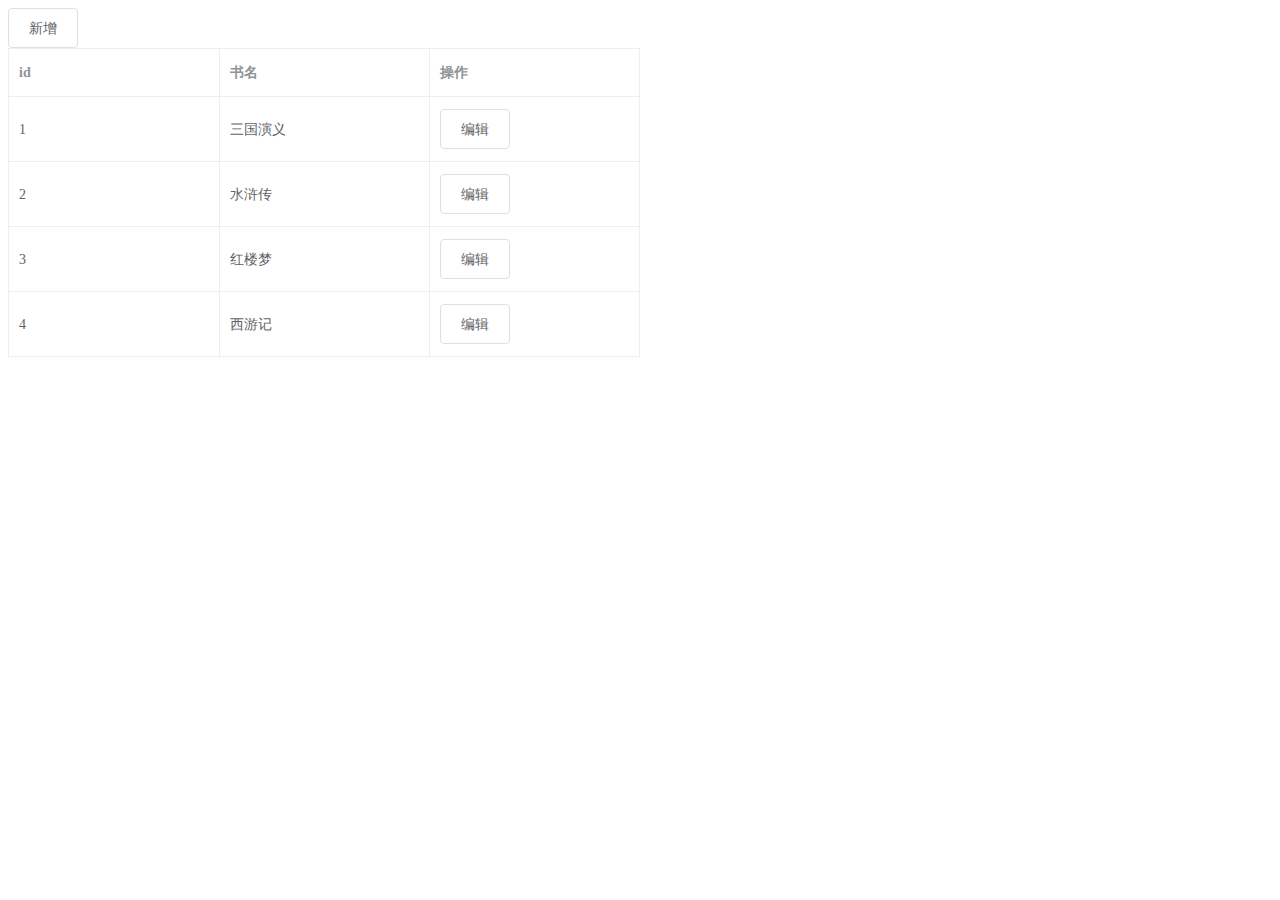
<file: hui/index.html>
<!DOCTYPE html>
<html>
<head>
	<title></title>
	<meta charset="utf-8">
	<link rel="stylesheet" type="text/css" href="./element.css">
</head>
<body>

<div id="app">
	<el-button @click="add()">新增</el-button>

    <el-table :data="bookList" border style="width: 50%;">
      	<el-table-column prop="id" label="id"></el-table-column>

      	<el-table-column prop="name" label="书名"></el-table-column>

      	<el-table-column label="操作">
      		<template slot-scope="scope">
      			<el-button @click="edit( scope.row )">编辑</el-button>
      		</template>
      	</el-table-column>
    </el-table>	

	<el-dialog :title="dialog.title" :visible.sync="dialog.show">
		<div>
			<label>书名: </label>
			<el-input v-model="form.name"></el-input>
		</div>

		<div>
  			<el-button @click="save()">保存</el-button>
		</div>
	</el-dialog>    
</div>

</body>
</html>

<script type="text/javascript" src="./vue.js"></script>
<script type="text/javascript" src="./element.js"></script>
<script type="text/javascript">
	var bookList = [
	    { id: 1, name: '三国演义' },
	    { id: 2, name: '水浒传'},
	    { id: 3, name: '红楼梦'},
	    { id: 4, name: '西游记'},
	]

	new Vue({
		el: '#app',
		data: {
			bookList: bookList,
			dialog: {
				title: '',
				show: false,
			},
			form: {
				id: 0,
				name: '',
			}
		},

		methods: {
			add: function() {
				// 打开窗口
				this.form.id = 0
				this.form.name = ''

				this.dialog.title = '新增'
				this.dialog.show = true
			},

			edit: function( book ) {
				this.form.id = book.id
				this.form.name = book.name

				this.dialog.title = '编辑'
				this.dialog.show = true
			},

			save: function() {
				if ( this.form.id ) {
					// 编辑
					var book = {}
					for (var i = 0; i < this.bookList.length; i++) {
						if ( this.bookList[i].id == this.form.id ) {
							book = this.bookList[i]
						}
					}
					book.name = this.form.name
				}
				else {
					// 保存
					var data = {
						id: 5,
						name: this.form.name,
					}
					this.bookList.push( data )
				}

				// 关闭窗口
				this.dialog.show = false
			}
		}

	})


</script>
</file>
<file: hui/element.css>
@charset "UTF-8";.el-pagination--small .arrow.disabled,.el-table .hidden-columns,.el-table td.is-hidden>*,.el-table th.is-hidden>*,.el-table--hidden{visibility:hidden}.el-input__suffix,.el-tree.is-dragging .el-tree-node__content *{pointer-events:none}.el-dropdown .el-dropdown-selfdefine:focus:active,.el-dropdown .el-dropdown-selfdefine:focus:not(.focusing),.el-message__closeBtn:focus,.el-message__content:focus,.el-popover:focus,.el-popover:focus:active,.el-popover__reference:focus:hover,.el-popover__reference:focus:not(.focusing),.el-rate:active,.el-rate:focus,.el-tooltip:focus:hover,.el-tooltip:focus:not(.focusing),.el-upload-list__item.is-success:active,.el-upload-list__item.is-success:not(.focusing):focus{outline-width:0}@font-face{font-family:element-icons;src:url(fonts/element-icons.woff) format("woff"),url(fonts/element-icons.ttf) format("truetype");font-weight:400;font-display:"auto";font-style:normal}[class*=" el-icon-"],[class^=el-icon-]{font-family:element-icons!important;speak:none;font-style:normal;font-weight:400;font-variant:normal;text-transform:none;line-height:1;vertical-align:baseline;display:inline-block;-webkit-font-smoothing:antialiased;-moz-osx-font-smoothing:grayscale}.el-icon-ice-cream-round:before{content:"\e6a0"}.el-icon-ice-cream-square:before{content:"\e6a3"}.el-icon-lollipop:before{content:"\e6a4"}.el-icon-potato-strips:before{content:"\e6a5"}.el-icon-milk-tea:before{content:"\e6a6"}.el-icon-ice-drink:before{content:"\e6a7"}.el-icon-ice-tea:before{content:"\e6a9"}.el-icon-coffee:before{content:"\e6aa"}.el-icon-orange:before{content:"\e6ab"}.el-icon-pear:before{content:"\e6ac"}.el-icon-apple:before{content:"\e6ad"}.el-icon-cherry:before{content:"\e6ae"}.el-icon-watermelon:before{content:"\e6af"}.el-icon-grape:before{content:"\e6b0"}.el-icon-refrigerator:before{content:"\e6b1"}.el-icon-goblet-square-full:before{content:"\e6b2"}.el-icon-goblet-square:before{content:"\e6b3"}.el-icon-goblet-full:before{content:"\e6b4"}.el-icon-goblet:before{content:"\e6b5"}.el-icon-cold-drink:before{content:"\e6b6"}.el-icon-coffee-cup:before{content:"\e6b8"}.el-icon-water-cup:before{content:"\e6b9"}.el-icon-hot-water:before{content:"\e6ba"}.el-icon-ice-cream:before{content:"\e6bb"}.el-icon-dessert:before{content:"\e6bc"}.el-icon-sugar:before{content:"\e6bd"}.el-icon-tableware:before{content:"\e6be"}.el-icon-burger:before{content:"\e6bf"}.el-icon-knife-fork:before{content:"\e6c1"}.el-icon-fork-spoon:before{content:"\e6c2"}.el-icon-chicken:before{content:"\e6c3"}.el-icon-food:before{content:"\e6c4"}.el-icon-dish-1:before{content:"\e6c5"}.el-icon-dish:before{content:"\e6c6"}.el-icon-moon-night:before{content:"\e6ee"}.el-icon-moon:before{content:"\e6f0"}.el-icon-cloudy-and-sunny:before{content:"\e6f1"}.el-icon-partly-cloudy:before{content:"\e6f2"}.el-icon-cloudy:before{content:"\e6f3"}.el-icon-sunny:before{content:"\e6f6"}.el-icon-sunset:before{content:"\e6f7"}.el-icon-sunrise-1:before{content:"\e6f8"}.el-icon-sunrise:before{content:"\e6f9"}.el-icon-heavy-rain:before{content:"\e6fa"}.el-icon-lightning:before{content:"\e6fb"}.el-icon-light-rain:before{content:"\e6fc"}.el-icon-wind-power:before{content:"\e6fd"}.el-icon-baseball:before{content:"\e712"}.el-icon-soccer:before{content:"\e713"}.el-icon-football:before{content:"\e715"}.el-icon-basketball:before{content:"\e716"}.el-icon-ship:before{content:"\e73f"}.el-icon-truck:before{content:"\e740"}.el-icon-bicycle:before{content:"\e741"}.el-icon-mobile-phone:before{content:"\e6d3"}.el-icon-service:before{content:"\e6d4"}.el-icon-key:before{content:"\e6e2"}.el-icon-unlock:before{content:"\e6e4"}.el-icon-lock:before{content:"\e6e5"}.el-icon-watch:before{content:"\e6fe"}.el-icon-watch-1:before{content:"\e6ff"}.el-icon-timer:before{content:"\e702"}.el-icon-alarm-clock:before{content:"\e703"}.el-icon-map-location:before{content:"\e704"}.el-icon-delete-location:before{content:"\e705"}.el-icon-add-location:before{content:"\e706"}.el-icon-location-information:before{content:"\e707"}.el-icon-location-outline:before{content:"\e708"}.el-icon-location:before{content:"\e79e"}.el-icon-place:before{content:"\e709"}.el-icon-discover:before{content:"\e70a"}.el-icon-first-aid-kit:before{content:"\e70b"}.el-icon-trophy-1:before{content:"\e70c"}.el-icon-trophy:before{content:"\e70d"}.el-icon-medal:before{content:"\e70e"}.el-icon-medal-1:before{content:"\e70f"}.el-icon-stopwatch:before{content:"\e710"}.el-icon-mic:before{content:"\e711"}.el-icon-copy-document:before{content:"\e718"}.el-icon-full-screen:before{content:"\e719"}.el-icon-switch-button:before{content:"\e71b"}.el-icon-aim:before{content:"\e71c"}.el-icon-crop:before{content:"\e71d"}.el-icon-odometer:before{content:"\e71e"}.el-icon-time:before{content:"\e71f"}.el-icon-bangzhu:before{content:"\e724"}.el-icon-close-notification:before{content:"\e726"}.el-icon-microphone:before{content:"\e727"}.el-icon-turn-off-microphone:before{content:"\e728"}.el-icon-position:before{content:"\e729"}.el-icon-postcard:before{content:"\e72a"}.el-icon-message:before{content:"\e72b"}.el-icon-chat-line-square:before{content:"\e72d"}.el-icon-chat-dot-square:before{content:"\e72e"}.el-icon-chat-dot-round:before{content:"\e72f"}.el-icon-chat-square:before{content:"\e730"}.el-icon-chat-line-round:before{content:"\e731"}.el-icon-chat-round:before{content:"\e732"}.el-icon-set-up:before{content:"\e733"}.el-icon-turn-off:before{content:"\e734"}.el-icon-open:before{content:"\e735"}.el-icon-connection:before{content:"\e736"}.el-icon-link:before{content:"\e737"}.el-icon-cpu:before{content:"\e738"}.el-icon-thumb:before{content:"\e739"}.el-icon-female:before{content:"\e73a"}.el-icon-male:before{content:"\e73b"}.el-icon-guide:before{content:"\e73c"}.el-icon-news:before{content:"\e73e"}.el-icon-price-tag:before{content:"\e744"}.el-icon-discount:before{content:"\e745"}.el-icon-wallet:before{content:"\e747"}.el-icon-coin:before{content:"\e748"}.el-icon-money:before{content:"\e749"}.el-icon-bank-card:before{content:"\e74a"}.el-icon-box:before{content:"\e74b"}.el-icon-present:before{content:"\e74c"}.el-icon-sell:before{content:"\e6d5"}.el-icon-sold-out:before{content:"\e6d6"}.el-icon-shopping-bag-2:before{content:"\e74d"}.el-icon-shopping-bag-1:before{content:"\e74e"}.el-icon-shopping-cart-2:before{content:"\e74f"}.el-icon-shopping-cart-1:before{content:"\e750"}.el-icon-shopping-cart-full:before{content:"\e751"}.el-icon-smoking:before{content:"\e752"}.el-icon-no-smoking:before{content:"\e753"}.el-icon-house:before{content:"\e754"}.el-icon-table-lamp:before{content:"\e755"}.el-icon-school:before{content:"\e756"}.el-icon-office-building:before{content:"\e757"}.el-icon-toilet-paper:before{content:"\e758"}.el-icon-notebook-2:before{content:"\e759"}.el-icon-notebook-1:before{content:"\e75a"}.el-icon-files:before{content:"\e75b"}.el-icon-collection:before{content:"\e75c"}.el-icon-receiving:before{content:"\e75d"}.el-icon-suitcase-1:before{content:"\e760"}.el-icon-suitcase:before{content:"\e761"}.el-icon-film:before{content:"\e763"}.el-icon-collection-tag:before{content:"\e765"}.el-icon-data-analysis:before{content:"\e766"}.el-icon-pie-chart:before{content:"\e767"}.el-icon-data-board:before{content:"\e768"}.el-icon-data-line:before{content:"\e76d"}.el-icon-reading:before{content:"\e769"}.el-icon-magic-stick:before{content:"\e76a"}.el-icon-coordinate:before{content:"\e76b"}.el-icon-mouse:before{content:"\e76c"}.el-icon-brush:before{content:"\e76e"}.el-icon-headset:before{content:"\e76f"}.el-icon-umbrella:before{content:"\e770"}.el-icon-scissors:before{content:"\e771"}.el-icon-mobile:before{content:"\e773"}.el-icon-attract:before{content:"\e774"}.el-icon-monitor:before{content:"\e775"}.el-icon-search:before{content:"\e778"}.el-icon-takeaway-box:before{content:"\e77a"}.el-icon-paperclip:before{content:"\e77d"}.el-icon-printer:before{content:"\e77e"}.el-icon-document-add:before{content:"\e782"}.el-icon-document:before{content:"\e785"}.el-icon-document-checked:before{content:"\e786"}.el-icon-document-copy:before{content:"\e787"}.el-icon-document-delete:before{content:"\e788"}.el-icon-document-remove:before{content:"\e789"}.el-icon-tickets:before{content:"\e78b"}.el-icon-folder-checked:before{content:"\e77f"}.el-icon-folder-delete:before{content:"\e780"}.el-icon-folder-remove:before{content:"\e781"}.el-icon-folder-add:before{content:"\e783"}.el-icon-folder-opened:before{content:"\e784"}.el-icon-folder:before{content:"\e78a"}.el-icon-edit-outline:before{content:"\e764"}.el-icon-edit:before{content:"\e78c"}.el-icon-date:before{content:"\e78e"}.el-icon-c-scale-to-original:before{content:"\e7c6"}.el-icon-view:before{content:"\e6ce"}.el-icon-loading:before{content:"\e6cf"}.el-icon-rank:before{content:"\e6d1"}.el-icon-sort-down:before{content:"\e7c4"}.el-icon-sort-up:before{content:"\e7c5"}.el-icon-sort:before{content:"\e6d2"}.el-icon-finished:before{content:"\e6cd"}.el-icon-refresh-left:before{content:"\e6c7"}.el-icon-refresh-right:before{content:"\e6c8"}.el-icon-refresh:before{content:"\e6d0"}.el-icon-video-play:before{content:"\e7c0"}.el-icon-video-pause:before{content:"\e7c1"}.el-icon-d-arrow-right:before{content:"\e6dc"}.el-icon-d-arrow-left:before{content:"\e6dd"}.el-icon-arrow-up:before{content:"\e6e1"}.el-icon-arrow-down:before{content:"\e6df"}.el-icon-arrow-right:before{content:"\e6e0"}.el-icon-arrow-left:before{content:"\e6de"}.el-icon-top-right:before{content:"\e6e7"}.el-icon-top-left:before{content:"\e6e8"}.el-icon-top:before{content:"\e6e6"}.el-icon-bottom:before{content:"\e6eb"}.el-icon-right:before{content:"\e6e9"}.el-icon-back:before{content:"\e6ea"}.el-icon-bottom-right:before{content:"\e6ec"}.el-icon-bottom-left:before{content:"\e6ed"}.el-icon-caret-top:before{content:"\e78f"}.el-icon-caret-bottom:before{content:"\e790"}.el-icon-caret-right:before{content:"\e791"}.el-icon-caret-left:before{content:"\e792"}.el-icon-d-caret:before{content:"\e79a"}.el-icon-share:before{content:"\e793"}.el-icon-menu:before{content:"\e798"}.el-icon-s-grid:before{content:"\e7a6"}.el-icon-s-check:before{content:"\e7a7"}.el-icon-s-data:before{content:"\e7a8"}.el-icon-s-opportunity:before{content:"\e7aa"}.el-icon-s-custom:before{content:"\e7ab"}.el-icon-s-claim:before{content:"\e7ad"}.el-icon-s-finance:before{content:"\e7ae"}.el-icon-s-comment:before{content:"\e7af"}.el-icon-s-flag:before{content:"\e7b0"}.el-icon-s-marketing:before{content:"\e7b1"}.el-icon-s-shop:before{content:"\e7b4"}.el-icon-s-open:before{content:"\e7b5"}.el-icon-s-management:before{content:"\e7b6"}.el-icon-s-ticket:before{content:"\e7b7"}.el-icon-s-release:before{content:"\e7b8"}.el-icon-s-home:before{content:"\e7b9"}.el-icon-s-promotion:before{content:"\e7ba"}.el-icon-s-operation:before{content:"\e7bb"}.el-icon-s-unfold:before{content:"\e7bc"}.el-icon-s-fold:before{content:"\e7a9"}.el-icon-s-platform:before{content:"\e7bd"}.el-icon-s-order:before{content:"\e7be"}.el-icon-s-cooperation:before{content:"\e7bf"}.el-icon-bell:before{content:"\e725"}.el-icon-message-solid:before{content:"\e799"}.el-icon-video-camera:before{content:"\e772"}.el-icon-video-camera-solid:before{content:"\e796"}.el-icon-camera:before{content:"\e779"}.el-icon-camera-solid:before{content:"\e79b"}.el-icon-download:before{content:"\e77c"}.el-icon-upload2:before{content:"\e77b"}.el-icon-upload:before{content:"\e7c3"}.el-icon-picture-outline-round:before{content:"\e75f"}.el-icon-picture-outline:before{content:"\e75e"}.el-icon-picture:before{content:"\e79f"}.el-icon-close:before{content:"\e6db"}.el-icon-check:before{content:"\e6da"}.el-icon-plus:before{content:"\e6d9"}.el-icon-minus:before{content:"\e6d8"}.el-icon-help:before{content:"\e73d"}.el-icon-s-help:before{content:"\e7b3"}.el-icon-circle-close:before{content:"\e78d"}.el-icon-circle-check:before{content:"\e720"}.el-icon-circle-plus-outline:before{content:"\e723"}.el-icon-remove-outline:before{content:"\e722"}.el-icon-zoom-out:before{content:"\e776"}.el-icon-zoom-in:before{content:"\e777"}.el-icon-error:before{content:"\e79d"}.el-icon-success:before{content:"\e79c"}.el-icon-circle-plus:before{content:"\e7a0"}.el-icon-remove:before{content:"\e7a2"}.el-icon-info:before{content:"\e7a1"}.el-icon-question:before{content:"\e7a4"}.el-icon-warning-outline:before{content:"\e6c9"}.el-icon-warning:before{content:"\e7a3"}.el-icon-goods:before{content:"\e7c2"}.el-icon-s-goods:before{content:"\e7b2"}.el-icon-star-off:before{content:"\e717"}.el-icon-star-on:before{content:"\e797"}.el-icon-more-outline:before{content:"\e6cc"}.el-icon-more:before{content:"\e794"}.el-icon-phone-outline:before{content:"\e6cb"}.el-icon-phone:before{content:"\e795"}.el-icon-user:before{content:"\e6e3"}.el-icon-user-solid:before{content:"\e7a5"}.el-icon-setting:before{content:"\e6ca"}.el-icon-s-tools:before{content:"\e7ac"}.el-icon-delete:before{content:"\e6d7"}.el-icon-delete-solid:before{content:"\e7c9"}.el-icon-eleme:before{content:"\e7c7"}.el-icon-platform-eleme:before{content:"\e7ca"}.el-icon-loading{-webkit-animation:rotating 2s linear infinite;animation:rotating 2s linear infinite}.el-icon--right{margin-left:5px}.el-icon--left{margin-right:5px}@-webkit-keyframes rotating{0%{-webkit-transform:rotateZ(0);transform:rotateZ(0)}100%{-webkit-transform:rotateZ(360deg);transform:rotateZ(360deg)}}@keyframes rotating{0%{-webkit-transform:rotateZ(0);transform:rotateZ(0)}100%{-webkit-transform:rotateZ(360deg);transform:rotateZ(360deg)}}.el-pagination{white-space:nowrap;padding:2px 5px;color:#303133;font-weight:700}.el-pagination::after,.el-pagination::before{display:table;content:""}.el-pagination::after{clear:both}.el-pagination button,.el-pagination span:not([class*=suffix]){display:inline-block;font-size:13px;min-width:35.5px;height:28px;line-height:28px;vertical-align:top;-webkit-box-sizing:border-box;box-sizing:border-box}.el-pagination .el-input__inner{text-align:center;-moz-appearance:textfield;line-height:normal}.el-pagination .el-input__suffix{right:0;-webkit-transform:scale(.8);transform:scale(.8)}.el-pagination .el-select .el-input{width:100px;margin:0 5px}.el-pagination .el-select .el-input .el-input__inner{padding-right:25px;border-radius:3px}.el-pagination button{border:none;padding:0 6px;background:0 0}.el-pagination button:focus{outline:0}.el-pagination button:hover{color:#409EFF}.el-pagination button:disabled{color:#C0C4CC;background-color:#FFF;cursor:not-allowed}.el-pagination .btn-next,.el-pagination .btn-prev{background:center center no-repeat #FFF;background-size:16px;cursor:pointer;margin:0;color:#303133}.el-pagination .btn-next .el-icon,.el-pagination .btn-prev .el-icon{display:block;font-size:12px;font-weight:700}.el-pagination .btn-prev{padding-right:12px}.el-pagination .btn-next{padding-left:12px}.el-pagination .el-pager li.disabled{color:#C0C4CC;cursor:not-allowed}.el-pager li,.el-pager li.btn-quicknext:hover,.el-pager li.btn-quickprev:hover{cursor:pointer}.el-pagination--small .btn-next,.el-pagination--small .btn-prev,.el-pagination--small .el-pager li,.el-pagination--small .el-pager li.btn-quicknext,.el-pagination--small .el-pager li.btn-quickprev,.el-pagination--small .el-pager li:last-child{border-color:transparent;font-size:12px;line-height:22px;height:22px;min-width:22px}.el-pagination--small .more::before,.el-pagination--small li.more::before{line-height:24px}.el-pagination--small button,.el-pagination--small span:not([class*=suffix]){height:22px;line-height:22px}.el-pagination--small .el-pagination__editor,.el-pagination--small .el-pagination__editor.el-input .el-input__inner{height:22px}.el-pagination__sizes{margin:0 10px 0 0;font-weight:400;color:#606266}.el-pagination__sizes .el-input .el-input__inner{font-size:13px;padding-left:8px}.el-pagination__sizes .el-input .el-input__inner:hover{border-color:#409EFF}.el-pagination__total{margin-right:10px;font-weight:400;color:#606266}.el-pagination__jump{margin-left:24px;font-weight:400;color:#606266}.el-pagination__jump .el-input__inner{padding:0 3px}.el-pagination__rightwrapper{float:right}.el-pagination__editor{line-height:18px;padding:0 2px;height:28px;text-align:center;margin:0 2px;-webkit-box-sizing:border-box;box-sizing:border-box;border-radius:3px}.el-pager,.el-pagination.is-background .btn-next,.el-pagination.is-background .btn-prev{padding:0}.el-pagination__editor.el-input{width:50px}.el-pagination__editor.el-input .el-input__inner{height:28px}.el-pagination__editor .el-input__inner::-webkit-inner-spin-button,.el-pagination__editor .el-input__inner::-webkit-outer-spin-button{-webkit-appearance:none;margin:0}.el-pagination.is-background .btn-next,.el-pagination.is-background .btn-prev,.el-pagination.is-background .el-pager li{margin:0 5px;background-color:#f4f4f5;color:#606266;min-width:30px;border-radius:2px}.el-pagination.is-background .btn-next.disabled,.el-pagination.is-background .btn-next:disabled,.el-pagination.is-background .btn-prev.disabled,.el-pagination.is-background .btn-prev:disabled,.el-pagination.is-background .el-pager li.disabled{color:#C0C4CC}.el-pagination.is-background .el-pager li:not(.disabled):hover{color:#409EFF}.el-pagination.is-background .el-pager li:not(.disabled).active{background-color:#409EFF;color:#FFF}.el-dialog,.el-pager li{background:#FFF;-webkit-box-sizing:border-box}.el-pagination.is-background.el-pagination--small .btn-next,.el-pagination.is-background.el-pagination--small .btn-prev,.el-pagination.is-background.el-pagination--small .el-pager li{margin:0 3px;min-width:22px}.el-pager,.el-pager li{vertical-align:top;margin:0;display:inline-block}.el-pager{-webkit-user-select:none;-moz-user-select:none;-ms-user-select:none;user-select:none;list-style:none;font-size:0}.el-date-table,.el-table th{-webkit-user-select:none;-moz-user-select:none}.el-pager .more::before{line-height:30px}.el-pager li{padding:0 4px;font-size:13px;min-width:35.5px;height:28px;line-height:28px;box-sizing:border-box;text-align:center}.el-menu--collapse .el-menu .el-submenu,.el-menu--popup{min-width:200px}.el-pager li.btn-quicknext,.el-pager li.btn-quickprev{line-height:28px;color:#303133}.el-pager li.btn-quicknext.disabled,.el-pager li.btn-quickprev.disabled{color:#C0C4CC}.el-pager li.active+li{border-left:0}.el-pager li:hover{color:#409EFF}.el-pager li.active{color:#409EFF;cursor:default}@-webkit-keyframes v-modal-in{0%{opacity:0}}@-webkit-keyframes v-modal-out{100%{opacity:0}}.el-dialog{position:relative;margin:0 auto 50px;border-radius:2px;-webkit-box-shadow:0 1px 3px rgba(0,0,0,.3);box-shadow:0 1px 3px rgba(0,0,0,.3);box-sizing:border-box;width:50%}.el-dialog.is-fullscreen{width:100%;margin-top:0;margin-bottom:0;height:100%;overflow:auto}.el-dialog__wrapper{position:fixed;top:0;right:0;bottom:0;left:0;overflow:auto;margin:0}.el-dialog__header{padding:20px 20px 10px}.el-dialog__headerbtn{position:absolute;top:20px;right:20px;padding:0;background:0 0;border:none;outline:0;cursor:pointer;font-size:16px}.el-dialog__headerbtn .el-dialog__close{color:#909399}.el-dialog__headerbtn:focus .el-dialog__close,.el-dialog__headerbtn:hover .el-dialog__close{color:#409EFF}.el-dialog__title{line-height:24px;font-size:18px;color:#303133}.el-dialog__body{padding:30px 20px;color:#606266;font-size:14px;word-break:break-all}.el-dialog__footer{padding:10px 20px 20px;text-align:right;-webkit-box-sizing:border-box;box-sizing:border-box}.el-dialog--center{text-align:center}.el-dialog--center .el-dialog__body{text-align:initial;padding:25px 25px 30px}.el-dialog--center .el-dialog__footer{text-align:inherit}.dialog-fade-enter-active{-webkit-animation:dialog-fade-in .3s;animation:dialog-fade-in .3s}.dialog-fade-leave-active{-webkit-animation:dialog-fade-out .3s;animation:dialog-fade-out .3s}@-webkit-keyframes dialog-fade-in{0%{-webkit-transform:translate3d(0,-20px,0);transform:translate3d(0,-20px,0);opacity:0}100%{-webkit-transform:translate3d(0,0,0);transform:translate3d(0,0,0);opacity:1}}@keyframes dialog-fade-in{0%{-webkit-transform:translate3d(0,-20px,0);transform:translate3d(0,-20px,0);opacity:0}100%{-webkit-transform:translate3d(0,0,0);transform:translate3d(0,0,0);opacity:1}}@-webkit-keyframes dialog-fade-out{0%{-webkit-transform:translate3d(0,0,0);transform:translate3d(0,0,0);opacity:1}100%{-webkit-transform:translate3d(0,-20px,0);transform:translate3d(0,-20px,0);opacity:0}}@keyframes dialog-fade-out{0%{-webkit-transform:translate3d(0,0,0);transform:translate3d(0,0,0);opacity:1}100%{-webkit-transform:translate3d(0,-20px,0);transform:translate3d(0,-20px,0);opacity:0}}.el-autocomplete{position:relative;display:inline-block}.el-autocomplete-suggestion{margin:5px 0;-webkit-box-shadow:0 2px 12px 0 rgba(0,0,0,.1);box-shadow:0 2px 12px 0 rgba(0,0,0,.1);border-radius:4px;border:1px solid #E4E7ED;-webkit-box-sizing:border-box;box-sizing:border-box;background-color:#FFF}.el-dropdown-menu,.el-menu--collapse .el-submenu .el-menu{z-index:10;-webkit-box-shadow:0 2px 12px 0 rgba(0,0,0,.1)}.el-autocomplete-suggestion__wrap{max-height:280px;padding:10px 0;-webkit-box-sizing:border-box;box-sizing:border-box}.el-autocomplete-suggestion__list{margin:0;padding:0}.el-autocomplete-suggestion li{padding:0 20px;margin:0;line-height:34px;cursor:pointer;color:#606266;font-size:14px;list-style:none;white-space:nowrap;overflow:hidden;text-overflow:ellipsis}.el-autocomplete-suggestion li.highlighted,.el-autocomplete-suggestion li:hover{background-color:#F5F7FA}.el-autocomplete-suggestion li.divider{margin-top:6px;border-top:1px solid #000}.el-autocomplete-suggestion li.divider:last-child{margin-bottom:-6px}.el-autocomplete-suggestion.is-loading li{text-align:center;height:100px;line-height:100px;font-size:20px;color:#999}.el-autocomplete-suggestion.is-loading li::after{display:inline-block;content:"";height:100%;vertical-align:middle}.el-autocomplete-suggestion.is-loading li:hover{background-color:#FFF}.el-autocomplete-suggestion.is-loading .el-icon-loading{vertical-align:middle}.el-dropdown{display:inline-block;position:relative;color:#606266;font-size:14px}.el-dropdown .el-button-group{display:block}.el-dropdown .el-button-group .el-button{float:none}.el-dropdown .el-dropdown__caret-button{padding-left:5px;padding-right:5px;position:relative;border-left:none}.el-dropdown .el-dropdown__caret-button::before{content:'';position:absolute;display:block;width:1px;top:5px;bottom:5px;left:0;background:rgba(255,255,255,.5)}.el-dropdown .el-dropdown__caret-button.el-button--default::before{background:rgba(220,223,230,.5)}.el-dropdown .el-dropdown__caret-button:hover::before{top:0;bottom:0}.el-dropdown .el-dropdown__caret-button .el-dropdown__icon{padding-left:0}.el-dropdown__icon{font-size:12px;margin:0 3px}.el-dropdown-menu{position:absolute;top:0;left:0;padding:10px 0;margin:5px 0;background-color:#FFF;border:1px solid #EBEEF5;border-radius:4px;box-shadow:0 2px 12px 0 rgba(0,0,0,.1)}.el-dropdown-menu__item{list-style:none;line-height:36px;padding:0 20px;margin:0;font-size:14px;color:#606266;cursor:pointer;outline:0}.el-dropdown-menu__item:focus,.el-dropdown-menu__item:not(.is-disabled):hover{background-color:#ecf5ff;color:#66b1ff}.el-dropdown-menu__item i{margin-right:5px}.el-dropdown-menu__item--divided{position:relative;margin-top:6px;border-top:1px solid #EBEEF5}.el-dropdown-menu__item--divided:before{content:'';height:6px;display:block;margin:0 -20px;background-color:#FFF}.el-dropdown-menu__item.is-disabled{cursor:default;color:#bbb;pointer-events:none}.el-dropdown-menu--medium{padding:6px 0}.el-dropdown-menu--medium .el-dropdown-menu__item{line-height:30px;padding:0 17px;font-size:14px}.el-dropdown-menu--medium .el-dropdown-menu__item.el-dropdown-menu__item--divided{margin-top:6px}.el-dropdown-menu--medium .el-dropdown-menu__item.el-dropdown-menu__item--divided:before{height:6px;margin:0 -17px}.el-dropdown-menu--small{padding:6px 0}.el-dropdown-menu--small .el-dropdown-menu__item{line-height:27px;padding:0 15px;font-size:13px}.el-dropdown-menu--small .el-dropdown-menu__item.el-dropdown-menu__item--divided{margin-top:4px}.el-dropdown-menu--small .el-dropdown-menu__item.el-dropdown-menu__item--divided:before{height:4px;margin:0 -15px}.el-dropdown-menu--mini{padding:3px 0}.el-dropdown-menu--mini .el-dropdown-menu__item{line-height:24px;padding:0 10px;font-size:12px}.el-dropdown-menu--mini .el-dropdown-menu__item.el-dropdown-menu__item--divided{margin-top:3px}.el-dropdown-menu--mini .el-dropdown-menu__item.el-dropdown-menu__item--divided:before{height:3px;margin:0 -10px}.el-menu{border-right:solid 1px #e6e6e6;list-style:none;position:relative;margin:0;padding-left:0;background-color:#FFF}.el-menu--horizontal>.el-menu-item:not(.is-disabled):focus,.el-menu--horizontal>.el-menu-item:not(.is-disabled):hover,.el-menu--horizontal>.el-submenu .el-submenu__title:hover{background-color:#fff}.el-menu::after,.el-menu::before{display:table;content:""}.el-menu::after{clear:both}.el-menu.el-menu--horizontal{border-bottom:solid 1px #e6e6e6}.el-menu--horizontal{border-right:none}.el-menu--horizontal>.el-menu-item{float:left;height:60px;line-height:60px;margin:0;border-bottom:2px solid transparent;color:#909399}.el-menu--horizontal>.el-menu-item a,.el-menu--horizontal>.el-menu-item a:hover{color:inherit}.el-menu--horizontal>.el-submenu{float:left}.el-menu--horizontal>.el-submenu:focus,.el-menu--horizontal>.el-submenu:hover{outline:0}.el-menu--horizontal>.el-submenu:focus .el-submenu__title,.el-menu--horizontal>.el-submenu:hover .el-submenu__title{color:#303133}.el-menu--horizontal>.el-submenu.is-active .el-submenu__title{border-bottom:2px solid #409EFF;color:#303133}.el-menu--horizontal>.el-submenu .el-submenu__title{height:60px;line-height:60px;border-bottom:2px solid transparent;color:#909399}.el-menu--horizontal>.el-submenu .el-submenu__icon-arrow{position:static;vertical-align:middle;margin-left:8px;margin-top:-3px}.el-menu--horizontal .el-menu .el-menu-item,.el-menu--horizontal .el-menu .el-submenu__title{background-color:#FFF;float:none;height:36px;line-height:36px;padding:0 10px;color:#909399}.el-menu--horizontal .el-menu .el-menu-item.is-active,.el-menu--horizontal .el-menu .el-submenu.is-active>.el-submenu__title{color:#303133}.el-menu--horizontal .el-menu-item:not(.is-disabled):focus,.el-menu--horizontal .el-menu-item:not(.is-disabled):hover{outline:0;color:#303133}.el-menu--horizontal>.el-menu-item.is-active{border-bottom:2px solid #409EFF;color:#303133}.el-menu--collapse{width:64px}.el-menu--collapse>.el-menu-item [class^=el-icon-],.el-menu--collapse>.el-submenu>.el-submenu__title [class^=el-icon-]{margin:0;vertical-align:middle;width:24px;text-align:center}.el-menu--collapse>.el-menu-item .el-submenu__icon-arrow,.el-menu--collapse>.el-submenu>.el-submenu__title .el-submenu__icon-arrow{display:none}.el-menu--collapse>.el-menu-item span,.el-menu--collapse>.el-submenu>.el-submenu__title span{height:0;width:0;overflow:hidden;visibility:hidden;display:inline-block}.el-menu--collapse>.el-menu-item.is-active i{color:inherit}.el-menu--collapse .el-submenu{position:relative}.el-menu--collapse .el-submenu .el-menu{position:absolute;margin-left:5px;top:0;left:100%;border:1px solid #E4E7ED;border-radius:2px;box-shadow:0 2px 12px 0 rgba(0,0,0,.1)}.el-menu-item,.el-submenu__title{height:56px;line-height:56px;position:relative;-webkit-box-sizing:border-box;white-space:nowrap;list-style:none}.el-menu--collapse .el-submenu.is-opened>.el-submenu__title .el-submenu__icon-arrow{-webkit-transform:none;transform:none}.el-menu--popup{z-index:100;border:none;padding:5px 0;border-radius:2px;-webkit-box-shadow:0 2px 12px 0 rgba(0,0,0,.1);box-shadow:0 2px 12px 0 rgba(0,0,0,.1)}.el-menu--popup-bottom-start{margin-top:5px}.el-menu--popup-right-start{margin-left:5px;margin-right:5px}.el-menu-item{font-size:14px;color:#303133;padding:0 20px;cursor:pointer;-webkit-transition:border-color .3s,background-color .3s,color .3s;transition:border-color .3s,background-color .3s,color .3s;box-sizing:border-box}.el-menu-item *{vertical-align:middle}.el-menu-item i{color:#909399}.el-menu-item:focus,.el-menu-item:hover{outline:0;background-color:#ecf5ff}.el-menu-item.is-disabled{opacity:.25;cursor:not-allowed;background:0 0!important}.el-menu-item [class^=el-icon-]{margin-right:5px;width:24px;text-align:center;font-size:18px;vertical-align:middle}.el-menu-item.is-active{color:#409EFF}.el-menu-item.is-active i{color:inherit}.el-submenu{list-style:none;margin:0;padding-left:0}.el-submenu__title{font-size:14px;color:#303133;padding:0 20px;cursor:pointer;-webkit-transition:border-color .3s,background-color .3s,color .3s;transition:border-color .3s,background-color .3s,color .3s;box-sizing:border-box}.el-submenu__title *{vertical-align:middle}.el-submenu__title i{color:#909399}.el-submenu__title:focus,.el-submenu__title:hover{outline:0;background-color:#ecf5ff}.el-submenu__title.is-disabled{opacity:.25;cursor:not-allowed;background:0 0!important}.el-submenu__title:hover{background-color:#ecf5ff}.el-submenu .el-menu{border:none}.el-submenu .el-menu-item{height:50px;line-height:50px;padding:0 45px;min-width:200px}.el-submenu__icon-arrow{position:absolute;top:50%;right:20px;margin-top:-7px;-webkit-transition:-webkit-transform .3s;transition:-webkit-transform .3s;transition:transform .3s;transition:transform .3s,-webkit-transform .3s;font-size:12px}.el-submenu.is-active .el-submenu__title{border-bottom-color:#409EFF}.el-submenu.is-opened>.el-submenu__title .el-submenu__icon-arrow{-webkit-transform:rotateZ(180deg);transform:rotateZ(180deg)}.el-submenu.is-disabled .el-menu-item,.el-submenu.is-disabled .el-submenu__title{opacity:.25;cursor:not-allowed;background:0 0!important}.el-submenu [class^=el-icon-]{vertical-align:middle;margin-right:5px;width:24px;text-align:center;font-size:18px}.el-menu-item-group>ul{padding:0}.el-menu-item-group__title{padding:7px 0 7px 20px;line-height:normal;font-size:12px;color:#909399}.el-radio-button__inner,.el-radio-group{display:inline-block;line-height:1;vertical-align:middle}.horizontal-collapse-transition .el-submenu__title .el-submenu__icon-arrow{-webkit-transition:.2s;transition:.2s;opacity:0}.el-radio-group{font-size:0}.el-radio-button{position:relative;display:inline-block;outline:0}.el-radio-button__inner{white-space:nowrap;background:#FFF;border:1px solid #DCDFE6;font-weight:500;border-left:0;color:#606266;-webkit-appearance:none;text-align:center;-webkit-box-sizing:border-box;box-sizing:border-box;outline:0;margin:0;position:relative;cursor:pointer;-webkit-transition:all .3s cubic-bezier(.645,.045,.355,1);transition:all .3s cubic-bezier(.645,.045,.355,1);padding:12px 20px;font-size:14px;border-radius:0}.el-radio-button__inner.is-round{padding:12px 20px}.el-radio-button__inner:hover{color:#409EFF}.el-radio-button__inner [class*=el-icon-]{line-height:.9}.el-radio-button__inner [class*=el-icon-]+span{margin-left:5px}.el-radio-button:first-child .el-radio-button__inner{border-left:1px solid #DCDFE6;border-radius:4px 0 0 4px;-webkit-box-shadow:none!important;box-shadow:none!important}.el-radio-button__orig-radio{opacity:0;outline:0;position:absolute;z-index:-1}.el-radio-button__orig-radio:checked+.el-radio-button__inner{color:#FFF;background-color:#409EFF;border-color:#409EFF;-webkit-box-shadow:-1px 0 0 0 #409EFF;box-shadow:-1px 0 0 0 #409EFF}.el-radio-button__orig-radio:disabled+.el-radio-button__inner{color:#C0C4CC;cursor:not-allowed;background-image:none;background-color:#FFF;border-color:#EBEEF5;-webkit-box-shadow:none;box-shadow:none}.el-radio-button__orig-radio:disabled:checked+.el-radio-button__inner{background-color:#F2F6FC}.el-radio-button:last-child .el-radio-button__inner{border-radius:0 4px 4px 0}.el-popover,.el-radio-button:first-child:last-child .el-radio-button__inner{border-radius:4px}.el-radio-button--medium .el-radio-button__inner{padding:10px 20px;font-size:14px;border-radius:0}.el-radio-button--medium .el-radio-button__inner.is-round{padding:10px 20px}.el-radio-button--small .el-radio-button__inner{padding:9px 15px;font-size:12px;border-radius:0}.el-radio-button--small .el-radio-button__inner.is-round{padding:9px 15px}.el-radio-button--mini .el-radio-button__inner{padding:7px 15px;font-size:12px;border-radius:0}.el-radio-button--mini .el-radio-button__inner.is-round{padding:7px 15px}.el-radio-button:focus:not(.is-focus):not(:active):not(.is-disabled){-webkit-box-shadow:0 0 2px 2px #409EFF;box-shadow:0 0 2px 2px #409EFF}.el-switch{display:-webkit-inline-box;display:-ms-inline-flexbox;display:inline-flex;-webkit-box-align:center;-ms-flex-align:center;align-items:center;position:relative;font-size:14px;line-height:20px;height:20px;vertical-align:middle}.el-switch__core,.el-switch__label{display:inline-block;cursor:pointer}.el-switch.is-disabled .el-switch__core,.el-switch.is-disabled .el-switch__label{cursor:not-allowed}.el-switch__label{-webkit-transition:.2s;transition:.2s;height:20px;font-size:14px;font-weight:500;vertical-align:middle;color:#303133}.el-switch__label.is-active{color:#409EFF}.el-switch__label--left{margin-right:10px}.el-switch__label--right{margin-left:10px}.el-switch__label *{line-height:1;font-size:14px;display:inline-block}.el-switch__input{position:absolute;width:0;height:0;opacity:0;margin:0}.el-switch__core{margin:0;position:relative;width:40px;height:20px;border:1px solid #DCDFE6;outline:0;border-radius:10px;-webkit-box-sizing:border-box;box-sizing:border-box;background:#DCDFE6;-webkit-transition:border-color .3s,background-color .3s;transition:border-color .3s,background-color .3s;vertical-align:middle}.el-switch__core:after{content:"";position:absolute;top:1px;left:1px;border-radius:100%;-webkit-transition:all .3s;transition:all .3s;width:16px;height:16px;background-color:#FFF}.el-switch.is-checked .el-switch__core{border-color:#409EFF;background-color:#409EFF}.el-switch.is-checked .el-switch__core::after{left:100%;margin-left:-17px}.el-switch.is-disabled{opacity:.6}.el-switch--wide .el-switch__label.el-switch__label--left span{left:10px}.el-switch--wide .el-switch__label.el-switch__label--right span{right:10px}.el-switch .label-fade-enter,.el-switch .label-fade-leave-active{opacity:0}.el-select-dropdown{position:absolute;z-index:1001;border:1px solid #E4E7ED;border-radius:4px;background-color:#FFF;-webkit-box-shadow:0 2px 12px 0 rgba(0,0,0,.1);box-shadow:0 2px 12px 0 rgba(0,0,0,.1);-webkit-box-sizing:border-box;box-sizing:border-box;margin:5px 0}.el-select-dropdown.is-multiple .el-select-dropdown__item.selected{color:#409EFF;background-color:#FFF}.el-select-dropdown.is-multiple .el-select-dropdown__item.selected.hover{background-color:#F5F7FA}.el-select-dropdown.is-multiple .el-select-dropdown__item.selected::after{position:absolute;right:20px;font-family:element-icons;content:"\e6da";font-size:12px;font-weight:700;-webkit-font-smoothing:antialiased;-moz-osx-font-smoothing:grayscale}.el-select-dropdown .el-scrollbar.is-empty .el-select-dropdown__list{padding:0}.el-select-dropdown__empty{padding:10px 0;margin:0;text-align:center;color:#999;font-size:14px}.el-select-dropdown__wrap{max-height:274px}.el-select-dropdown__list{list-style:none;padding:6px 0;margin:0;-webkit-box-sizing:border-box;box-sizing:border-box}.el-select-dropdown__item{font-size:14px;padding:0 20px;position:relative;white-space:nowrap;overflow:hidden;text-overflow:ellipsis;color:#606266;height:34px;line-height:34px;-webkit-box-sizing:border-box;box-sizing:border-box;cursor:pointer}.el-select-dropdown__item.is-disabled{color:#C0C4CC;cursor:not-allowed}.el-select-dropdown__item.is-disabled:hover{background-color:#FFF}.el-select-dropdown__item.hover,.el-select-dropdown__item:hover{background-color:#F5F7FA}.el-select-dropdown__item.selected{color:#409EFF;font-weight:700}.el-select-group{margin:0;padding:0}.el-select-group__wrap{position:relative;list-style:none;margin:0;padding:0}.el-select-group__wrap:not(:last-of-type){padding-bottom:24px}.el-select-group__wrap:not(:last-of-type)::after{content:'';position:absolute;display:block;left:20px;right:20px;bottom:12px;height:1px;background:#E4E7ED}.el-select-group__title{padding-left:20px;font-size:12px;color:#909399;line-height:30px}.el-select-group .el-select-dropdown__item{padding-left:20px}.el-select{display:inline-block;position:relative}.el-select .el-select__tags>span{display:contents}.el-select:hover .el-input__inner{border-color:#C0C4CC}.el-select .el-input__inner{cursor:pointer;padding-right:35px}.el-select .el-input__inner:focus{border-color:#409EFF}.el-select .el-input .el-select__caret{color:#C0C4CC;font-size:14px;-webkit-transition:-webkit-transform .3s;transition:-webkit-transform .3s;transition:transform .3s;transition:transform .3s,-webkit-transform .3s;-webkit-transform:rotateZ(180deg);transform:rotateZ(180deg);cursor:pointer}.el-select .el-input .el-select__caret.is-reverse{-webkit-transform:rotateZ(0);transform:rotateZ(0)}.el-select .el-input .el-select__caret.is-show-close{font-size:14px;text-align:center;-webkit-transform:rotateZ(180deg);transform:rotateZ(180deg);border-radius:100%;color:#C0C4CC;-webkit-transition:color .2s cubic-bezier(.645,.045,.355,1);transition:color .2s cubic-bezier(.645,.045,.355,1)}.el-select .el-input .el-select__caret.is-show-close:hover{color:#909399}.el-select .el-input.is-disabled .el-input__inner{cursor:not-allowed}.el-select .el-input.is-disabled .el-input__inner:hover{border-color:#E4E7ED}.el-select .el-input.is-focus .el-input__inner{border-color:#409EFF}.el-select>.el-input{display:block}.el-select__input{border:none;outline:0;padding:0;margin-left:15px;color:#666;font-size:14px;-webkit-appearance:none;-moz-appearance:none;appearance:none;height:28px;background-color:transparent}.el-select__input.is-mini{height:14px}.el-select__close{cursor:pointer;position:absolute;top:8px;z-index:1000;right:25px;color:#C0C4CC;line-height:18px;font-size:14px}.el-select__close:hover{color:#909399}.el-select__tags{position:absolute;line-height:normal;white-space:normal;z-index:1;top:50%;-webkit-transform:translateY(-50%);transform:translateY(-50%);display:-webkit-box;display:-ms-flexbox;display:flex;-webkit-box-align:center;-ms-flex-align:center;align-items:center;-ms-flex-wrap:wrap;flex-wrap:wrap}.el-select .el-tag__close{margin-top:-2px}.el-select .el-tag{-webkit-box-sizing:border-box;box-sizing:border-box;border-color:transparent;margin:2px 0 2px 6px;background-color:#f0f2f5}.el-select .el-tag__close.el-icon-close{background-color:#C0C4CC;right:-7px;top:0;color:#FFF}.el-select .el-tag__close.el-icon-close:hover{background-color:#909399}.el-table,.el-table__expanded-cell{background-color:#FFF}.el-select .el-tag__close.el-icon-close::before{display:block;-webkit-transform:translate(0,.5px);transform:translate(0,.5px)}.el-table{position:relative;overflow:hidden;-webkit-box-sizing:border-box;box-sizing:border-box;-webkit-box-flex:1;-ms-flex:1;flex:1;width:100%;max-width:100%;font-size:14px;color:#606266}.el-table--mini,.el-table--small,.el-table__expand-icon{font-size:12px}.el-table__empty-block{min-height:60px;text-align:center;width:100%;display:-webkit-box;display:-ms-flexbox;display:flex;-webkit-box-pack:center;-ms-flex-pack:center;justify-content:center;-webkit-box-align:center;-ms-flex-align:center;align-items:center}.el-table__empty-text{line-height:60px;width:50%;color:#909399}.el-table__expand-column .cell{padding:0;text-align:center}.el-table__expand-icon{position:relative;cursor:pointer;color:#666;-webkit-transition:-webkit-transform .2s ease-in-out;transition:-webkit-transform .2s ease-in-out;transition:transform .2s ease-in-out;transition:transform .2s ease-in-out,-webkit-transform .2s ease-in-out;height:20px}.el-table__expand-icon--expanded{-webkit-transform:rotate(90deg);transform:rotate(90deg)}.el-table__expand-icon>.el-icon{position:absolute;left:50%;top:50%;margin-left:-5px;margin-top:-5px}.el-table__expanded-cell[class*=cell]{padding:20px 50px}.el-table__expanded-cell:hover{background-color:transparent!important}.el-table__placeholder{display:inline-block;width:20px}.el-table__append-wrapper{overflow:hidden}.el-table--fit{border-right:0;border-bottom:0}.el-table--fit td.gutter,.el-table--fit th.gutter{border-right-width:1px}.el-table--scrollable-x .el-table__body-wrapper{overflow-x:auto}.el-table--scrollable-y .el-table__body-wrapper{overflow-y:auto}.el-table thead{color:#909399;font-weight:500}.el-table thead.is-group th{background:#F5F7FA}.el-table th,.el-table tr{background-color:#FFF}.el-table td,.el-table th{padding:12px 0;min-width:0;-webkit-box-sizing:border-box;box-sizing:border-box;text-overflow:ellipsis;vertical-align:middle;position:relative;text-align:left}.el-table td.is-center,.el-table th.is-center{text-align:center}.el-table td.is-right,.el-table th.is-right{text-align:right}.el-table td.gutter,.el-table th.gutter{width:15px;border-right-width:0;border-bottom-width:0;padding:0}.el-table--medium td,.el-table--medium th{padding:10px 0}.el-table--small td,.el-table--small th{padding:8px 0}.el-table--mini td,.el-table--mini th{padding:6px 0}.el-table .cell,.el-table--border td:first-child .cell,.el-table--border th:first-child .cell{padding-left:10px}.el-table tr input[type=checkbox]{margin:0}.el-table td,.el-table th.is-leaf{border-bottom:1px solid #EBEEF5}.el-table th.is-sortable{cursor:pointer}.el-table th{overflow:hidden;-ms-user-select:none;user-select:none}.el-table th>.cell{display:inline-block;-webkit-box-sizing:border-box;box-sizing:border-box;position:relative;vertical-align:middle;padding-left:10px;padding-right:10px;width:100%}.el-table th>.cell.highlight{color:#409EFF}.el-table th.required>div::before{display:inline-block;content:"";width:8px;height:8px;border-radius:50%;background:#ff4d51;margin-right:5px;vertical-align:middle}.el-table td div{-webkit-box-sizing:border-box;box-sizing:border-box}.el-table td.gutter{width:0}.el-table .cell{-webkit-box-sizing:border-box;box-sizing:border-box;overflow:hidden;text-overflow:ellipsis;white-space:normal;word-break:break-all;line-height:23px;padding-right:10px}.el-table .cell.el-tooltip{white-space:nowrap;min-width:50px}.el-table--border,.el-table--group{border:1px solid #EBEEF5}.el-table--border::after,.el-table--group::after,.el-table::before{content:'';position:absolute;background-color:#EBEEF5;z-index:1}.el-table--border::after,.el-table--group::after{top:0;right:0;width:1px;height:100%}.el-table::before{left:0;bottom:0;width:100%;height:1px}.el-table--border{border-right:none;border-bottom:none}.el-table--border.el-loading-parent--relative{border-color:transparent}.el-table--border td,.el-table--border th,.el-table__body-wrapper .el-table--border.is-scrolling-left~.el-table__fixed{border-right:1px solid #EBEEF5}.el-table--border th.gutter:last-of-type{border-bottom:1px solid #EBEEF5;border-bottom-width:1px}.el-table--border th,.el-table__fixed-right-patch{border-bottom:1px solid #EBEEF5}.el-table__fixed,.el-table__fixed-right{position:absolute;top:0;left:0;overflow-x:hidden;overflow-y:hidden;-webkit-box-shadow:0 0 10px rgba(0,0,0,.12);box-shadow:0 0 10px rgba(0,0,0,.12)}.el-table__fixed-right::before,.el-table__fixed::before{content:'';position:absolute;left:0;bottom:0;width:100%;height:1px;background-color:#EBEEF5;z-index:4}.el-table__fixed-right-patch{position:absolute;top:-1px;right:0;background-color:#FFF}.el-table__fixed-right{top:0;left:auto;right:0}.el-table__fixed-right .el-table__fixed-body-wrapper,.el-table__fixed-right .el-table__fixed-footer-wrapper,.el-table__fixed-right .el-table__fixed-header-wrapper{left:auto;right:0}.el-table__fixed-header-wrapper{position:absolute;left:0;top:0;z-index:3}.el-table__fixed-footer-wrapper{position:absolute;left:0;bottom:0;z-index:3}.el-table__fixed-footer-wrapper tbody td{border-top:1px solid #EBEEF5;background-color:#F5F7FA;color:#606266}.el-table__fixed-body-wrapper{position:absolute;left:0;top:37px;overflow:hidden;z-index:3}.el-table__body-wrapper,.el-table__footer-wrapper,.el-table__header-wrapper{width:100%}.el-table__footer-wrapper{margin-top:-1px}.el-table__footer-wrapper td{border-top:1px solid #EBEEF5}.el-table__body,.el-table__footer,.el-table__header{table-layout:fixed;border-collapse:separate}.el-table__footer-wrapper,.el-table__header-wrapper{overflow:hidden}.el-table__footer-wrapper tbody td,.el-table__header-wrapper tbody td{background-color:#F5F7FA;color:#606266}.el-table__body-wrapper{overflow:hidden;position:relative}.el-table__body-wrapper.is-scrolling-left~.el-table__fixed,.el-table__body-wrapper.is-scrolling-none~.el-table__fixed,.el-table__body-wrapper.is-scrolling-none~.el-table__fixed-right,.el-table__body-wrapper.is-scrolling-right~.el-table__fixed-right{-webkit-box-shadow:none;box-shadow:none}.el-picker-panel,.el-table-filter{-webkit-box-shadow:0 2px 12px 0 rgba(0,0,0,.1)}.el-table__body-wrapper .el-table--border.is-scrolling-right~.el-table__fixed-right{border-left:1px solid #EBEEF5}.el-table .caret-wrapper{display:-webkit-inline-box;display:-ms-inline-flexbox;display:inline-flex;-webkit-box-orient:vertical;-webkit-box-direction:normal;-ms-flex-direction:column;flex-direction:column;-webkit-box-align:center;-ms-flex-align:center;align-items:center;height:34px;width:24px;vertical-align:middle;cursor:pointer;overflow:initial;position:relative}.el-table .sort-caret{width:0;height:0;border:5px solid transparent;position:absolute;left:7px}.el-table .sort-caret.ascending{border-bottom-color:#C0C4CC;top:5px}.el-table .sort-caret.descending{border-top-color:#C0C4CC;bottom:7px}.el-table .ascending .sort-caret.ascending{border-bottom-color:#409EFF}.el-table .descending .sort-caret.descending{border-top-color:#409EFF}.el-table .hidden-columns{position:absolute;z-index:-1}.el-table--striped .el-table__body tr.el-table__row--striped td{background:#FAFAFA}.el-table--striped .el-table__body tr.el-table__row--striped.current-row td{background-color:#ecf5ff}.el-table__body tr.hover-row.current-row>td,.el-table__body tr.hover-row.el-table__row--striped.current-row>td,.el-table__body tr.hover-row.el-table__row--striped>td,.el-table__body tr.hover-row>td{background-color:#F5F7FA}.el-table__body tr.current-row>td{background-color:#ecf5ff}.el-table__column-resize-proxy{position:absolute;left:200px;top:0;bottom:0;width:0;border-left:1px solid #EBEEF5;z-index:10}.el-table__column-filter-trigger{display:inline-block;line-height:34px;cursor:pointer}.el-table__column-filter-trigger i{color:#909399;font-size:12px;-webkit-transform:scale(.75);transform:scale(.75)}.el-table--enable-row-transition .el-table__body td{-webkit-transition:background-color .25s ease;transition:background-color .25s ease}.el-table--enable-row-hover .el-table__body tr:hover>td{background-color:#F5F7FA}.el-table--fluid-height .el-table__fixed,.el-table--fluid-height .el-table__fixed-right{bottom:0;overflow:hidden}.el-table [class*=el-table__row--level] .el-table__expand-icon{display:inline-block;width:20px;line-height:20px;height:20px;text-align:center;margin-right:3px}.el-table-column--selection .cell{padding-left:14px;padding-right:14px}.el-table-filter{border:1px solid #EBEEF5;border-radius:2px;background-color:#FFF;box-shadow:0 2px 12px 0 rgba(0,0,0,.1);-webkit-box-sizing:border-box;box-sizing:border-box;margin:2px 0}.el-date-table td,.el-date-table td div{height:30px;-webkit-box-sizing:border-box}.el-table-filter__list{padding:5px 0;margin:0;list-style:none;min-width:100px}.el-table-filter__list-item{line-height:36px;padding:0 10px;cursor:pointer;font-size:14px}.el-table-filter__list-item:hover{background-color:#ecf5ff;color:#66b1ff}.el-table-filter__list-item.is-active{background-color:#409EFF;color:#FFF}.el-table-filter__content{min-width:100px}.el-table-filter__bottom{border-top:1px solid #EBEEF5;padding:8px}.el-table-filter__bottom button{background:0 0;border:none;color:#606266;cursor:pointer;font-size:13px;padding:0 3px}.el-date-table td.in-range div,.el-date-table td.in-range div:hover,.el-date-table.is-week-mode .el-date-table__row.current div,.el-date-table.is-week-mode .el-date-table__row:hover div{background-color:#F2F6FC}.el-table-filter__bottom button:hover{color:#409EFF}.el-table-filter__bottom button:focus{outline:0}.el-table-filter__bottom button.is-disabled{color:#C0C4CC;cursor:not-allowed}.el-table-filter__wrap{max-height:280px}.el-table-filter__checkbox-group{padding:10px}.el-table-filter__checkbox-group label.el-checkbox{display:block;margin-right:5px;margin-bottom:8px;margin-left:5px}.el-table-filter__checkbox-group .el-checkbox:last-child{margin-bottom:0}.el-date-table{font-size:12px;-ms-user-select:none;user-select:none}.el-date-table.is-week-mode .el-date-table__row:hover td.available:hover{color:#606266}.el-date-table.is-week-mode .el-date-table__row:hover td:first-child div{margin-left:5px;border-top-left-radius:15px;border-bottom-left-radius:15px}.el-date-table.is-week-mode .el-date-table__row:hover td:last-child div{margin-right:5px;border-top-right-radius:15px;border-bottom-right-radius:15px}.el-date-table td{width:32px;padding:4px 0;box-sizing:border-box;text-align:center;cursor:pointer;position:relative}.el-date-table td div{padding:3px 0;box-sizing:border-box}.el-date-table td span{width:24px;height:24px;display:block;margin:0 auto;line-height:24px;position:absolute;left:50%;-webkit-transform:translateX(-50%);transform:translateX(-50%);border-radius:50%}.el-date-table td.next-month,.el-date-table td.prev-month{color:#C0C4CC}.el-date-table td.today{position:relative}.el-date-table td.today span{color:#409EFF;font-weight:700}.el-date-table td.today.end-date span,.el-date-table td.today.start-date span{color:#FFF}.el-date-table td.available:hover{color:#409EFF}.el-date-table td.current:not(.disabled) span{color:#FFF;background-color:#409EFF}.el-date-table td.end-date div,.el-date-table td.start-date div{color:#FFF}.el-date-table td.end-date span,.el-date-table td.start-date span{background-color:#409EFF}.el-date-table td.start-date div{margin-left:5px;border-top-left-radius:15px;border-bottom-left-radius:15px}.el-date-table td.end-date div{margin-right:5px;border-top-right-radius:15px;border-bottom-right-radius:15px}.el-date-table td.disabled div{background-color:#F5F7FA;opacity:1;cursor:not-allowed;color:#C0C4CC}.el-date-table td.selected div{margin-left:5px;margin-right:5px;background-color:#F2F6FC;border-radius:15px}.el-date-table td.selected div:hover{background-color:#F2F6FC}.el-date-table td.selected span{background-color:#409EFF;color:#FFF;border-radius:15px}.el-date-table td.week{font-size:80%;color:#606266}.el-month-table,.el-year-table{font-size:12px;border-collapse:collapse}.el-date-table th{padding:5px;color:#606266;font-weight:400;border-bottom:solid 1px #EBEEF5}.el-month-table{margin:-1px}.el-month-table td{text-align:center;padding:8px 0;cursor:pointer}.el-month-table td div{height:48px;padding:6px 0;-webkit-box-sizing:border-box;box-sizing:border-box}.el-month-table td.today .cell{color:#409EFF;font-weight:700}.el-month-table td.today.end-date .cell,.el-month-table td.today.start-date .cell{color:#FFF}.el-month-table td.disabled .cell{background-color:#F5F7FA;cursor:not-allowed;color:#C0C4CC}.el-month-table td.disabled .cell:hover{color:#C0C4CC}.el-month-table td .cell{width:60px;height:36px;display:block;line-height:36px;color:#606266;margin:0 auto;border-radius:18px}.el-month-table td .cell:hover{color:#409EFF}.el-month-table td.in-range div,.el-month-table td.in-range div:hover{background-color:#F2F6FC}.el-month-table td.end-date div,.el-month-table td.start-date div{color:#FFF}.el-month-table td.end-date .cell,.el-month-table td.start-date .cell{color:#FFF;background-color:#409EFF}.el-month-table td.start-date div{border-top-left-radius:24px;border-bottom-left-radius:24px}.el-month-table td.end-date div{border-top-right-radius:24px;border-bottom-right-radius:24px}.el-month-table td.current:not(.disabled) .cell{color:#409EFF}.el-year-table{margin:-1px}.el-year-table .el-icon{color:#303133}.el-year-table td{text-align:center;padding:20px 3px;cursor:pointer}.el-year-table td.today .cell{color:#409EFF;font-weight:700}.el-year-table td.disabled .cell{background-color:#F5F7FA;cursor:not-allowed;color:#C0C4CC}.el-year-table td.disabled .cell:hover{color:#C0C4CC}.el-year-table td .cell{width:48px;height:32px;display:block;line-height:32px;color:#606266;margin:0 auto}.el-year-table td .cell:hover,.el-year-table td.current:not(.disabled) .cell{color:#409EFF}.el-date-range-picker{width:646px}.el-date-range-picker.has-sidebar{width:756px}.el-date-range-picker table{table-layout:fixed;width:100%}.el-date-range-picker .el-picker-panel__body{min-width:513px}.el-date-range-picker .el-picker-panel__content{margin:0}.el-date-range-picker__header{position:relative;text-align:center;height:28px}.el-date-range-picker__header [class*=arrow-left]{float:left}.el-date-range-picker__header [class*=arrow-right]{float:right}.el-date-range-picker__header div{font-size:16px;font-weight:500;margin-right:50px}.el-date-range-picker__content{float:left;width:50%;-webkit-box-sizing:border-box;box-sizing:border-box;margin:0;padding:16px}.el-date-range-picker__content.is-left{border-right:1px solid #e4e4e4}.el-date-range-picker__content .el-date-range-picker__header div{margin-left:50px;margin-right:50px}.el-date-range-picker__editors-wrap{-webkit-box-sizing:border-box;box-sizing:border-box;display:table-cell}.el-date-range-picker__editors-wrap.is-right{text-align:right}.el-date-range-picker__time-header{position:relative;border-bottom:1px solid #e4e4e4;font-size:12px;padding:8px 5px 5px;display:table;width:100%;-webkit-box-sizing:border-box;box-sizing:border-box}.el-date-range-picker__time-header>.el-icon-arrow-right{font-size:20px;vertical-align:middle;display:table-cell;color:#303133}.el-date-range-picker__time-picker-wrap{position:relative;display:table-cell;padding:0 5px}.el-date-range-picker__time-picker-wrap .el-picker-panel{position:absolute;top:13px;right:0;z-index:1;background:#FFF}.el-date-picker{width:322px}.el-date-picker.has-sidebar.has-time{width:434px}.el-date-picker.has-sidebar{width:438px}.el-date-picker.has-time .el-picker-panel__body-wrapper{position:relative}.el-date-picker .el-picker-panel__content{width:292px}.el-date-picker table{table-layout:fixed;width:100%}.el-date-picker__editor-wrap{position:relative;display:table-cell;padding:0 5px}.el-date-picker__time-header{position:relative;border-bottom:1px solid #e4e4e4;font-size:12px;padding:8px 5px 5px;display:table;width:100%;-webkit-box-sizing:border-box;box-sizing:border-box}.el-date-picker__header{margin:12px;text-align:center}.el-date-picker__header--bordered{margin-bottom:0;padding-bottom:12px;border-bottom:solid 1px #EBEEF5}.el-date-picker__header--bordered+.el-picker-panel__content{margin-top:0}.el-date-picker__header-label{font-size:16px;font-weight:500;padding:0 5px;line-height:22px;text-align:center;cursor:pointer;color:#606266}.el-date-picker__header-label.active,.el-date-picker__header-label:hover{color:#409EFF}.el-date-picker__prev-btn{float:left}.el-date-picker__next-btn{float:right}.el-date-picker__time-wrap{padding:10px;text-align:center}.el-date-picker__time-label{float:left;cursor:pointer;line-height:30px;margin-left:10px}.time-select{margin:5px 0;min-width:0}.time-select .el-picker-panel__content{max-height:200px;margin:0}.time-select-item{padding:8px 10px;font-size:14px;line-height:20px}.time-select-item.selected:not(.disabled){color:#409EFF;font-weight:700}.time-select-item.disabled{color:#E4E7ED;cursor:not-allowed}.time-select-item:hover{background-color:#F5F7FA;font-weight:700;cursor:pointer}.el-date-editor{position:relative;display:inline-block;text-align:left}.el-date-editor.el-input,.el-date-editor.el-input__inner{width:220px}.el-date-editor--monthrange.el-input,.el-date-editor--monthrange.el-input__inner{width:300px}.el-date-editor--daterange.el-input,.el-date-editor--daterange.el-input__inner,.el-date-editor--timerange.el-input,.el-date-editor--timerange.el-input__inner{width:350px}.el-date-editor--datetimerange.el-input,.el-date-editor--datetimerange.el-input__inner{width:400px}.el-date-editor--dates .el-input__inner{text-overflow:ellipsis;white-space:nowrap}.el-date-editor .el-icon-circle-close{cursor:pointer}.el-date-editor .el-range__icon{font-size:14px;margin-left:-5px;color:#C0C4CC;float:left;line-height:32px}.el-date-editor .el-range-input,.el-date-editor .el-range-separator{height:100%;margin:0;text-align:center;display:inline-block;font-size:14px}.el-date-editor .el-range-input{-webkit-appearance:none;-moz-appearance:none;appearance:none;border:none;outline:0;padding:0;width:39%;color:#606266}.el-date-editor .el-range-input::-webkit-input-placeholder{color:#C0C4CC}.el-date-editor .el-range-input:-ms-input-placeholder{color:#C0C4CC}.el-date-editor .el-range-input::-ms-input-placeholder{color:#C0C4CC}.el-date-editor .el-range-input::placeholder{color:#C0C4CC}.el-date-editor .el-range-separator{padding:0 5px;line-height:32px;width:5%;color:#303133}.el-date-editor .el-range__close-icon{font-size:14px;color:#C0C4CC;width:25px;display:inline-block;float:right;line-height:32px}.el-range-editor.el-input__inner{display:-webkit-inline-box;display:-ms-inline-flexbox;display:inline-flex;-webkit-box-align:center;-ms-flex-align:center;align-items:center;padding:3px 10px}.el-range-editor .el-range-input{line-height:1}.el-range-editor.is-active,.el-range-editor.is-active:hover{border-color:#409EFF}.el-range-editor--medium.el-input__inner{height:36px}.el-range-editor--medium .el-range-separator{line-height:28px;font-size:14px}.el-range-editor--medium .el-range-input{font-size:14px}.el-range-editor--medium .el-range__close-icon,.el-range-editor--medium .el-range__icon{line-height:28px}.el-range-editor--small.el-input__inner{height:32px}.el-range-editor--small .el-range-separator{line-height:24px;font-size:13px}.el-range-editor--small .el-range-input{font-size:13px}.el-range-editor--small .el-range__close-icon,.el-range-editor--small .el-range__icon{line-height:24px}.el-range-editor--mini.el-input__inner{height:28px}.el-range-editor--mini .el-range-separator{line-height:20px;font-size:12px}.el-range-editor--mini .el-range-input{font-size:12px}.el-range-editor--mini .el-range__close-icon,.el-range-editor--mini .el-range__icon{line-height:20px}.el-range-editor.is-disabled{background-color:#F5F7FA;border-color:#E4E7ED;color:#C0C4CC;cursor:not-allowed}.el-range-editor.is-disabled:focus,.el-range-editor.is-disabled:hover{border-color:#E4E7ED}.el-range-editor.is-disabled input{background-color:#F5F7FA;color:#C0C4CC;cursor:not-allowed}.el-range-editor.is-disabled input::-webkit-input-placeholder{color:#C0C4CC}.el-range-editor.is-disabled input:-ms-input-placeholder{color:#C0C4CC}.el-range-editor.is-disabled input::-ms-input-placeholder{color:#C0C4CC}.el-range-editor.is-disabled input::placeholder{color:#C0C4CC}.el-range-editor.is-disabled .el-range-separator{color:#C0C4CC}.el-picker-panel{color:#606266;border:1px solid #E4E7ED;box-shadow:0 2px 12px 0 rgba(0,0,0,.1);background:#FFF;border-radius:4px;line-height:30px;margin:5px 0}.el-popover,.el-time-panel{-webkit-box-shadow:0 2px 12px 0 rgba(0,0,0,.1)}.el-picker-panel__body-wrapper::after,.el-picker-panel__body::after{content:"";display:table;clear:both}.el-picker-panel__content{position:relative;margin:15px}.el-picker-panel__footer{border-top:1px solid #e4e4e4;padding:4px;text-align:right;background-color:#FFF;position:relative;font-size:0}.el-picker-panel__shortcut{display:block;width:100%;border:0;background-color:transparent;line-height:28px;font-size:14px;color:#606266;padding-left:12px;text-align:left;outline:0;cursor:pointer}.el-picker-panel__shortcut:hover{color:#409EFF}.el-picker-panel__shortcut.active{background-color:#e6f1fe;color:#409EFF}.el-picker-panel__btn{border:1px solid #dcdcdc;color:#333;line-height:24px;border-radius:2px;padding:0 20px;cursor:pointer;background-color:transparent;outline:0;font-size:12px}.el-picker-panel__btn[disabled]{color:#ccc;cursor:not-allowed}.el-picker-panel__icon-btn{font-size:12px;color:#303133;border:0;background:0 0;cursor:pointer;outline:0;margin-top:8px}.el-picker-panel__icon-btn:hover{color:#409EFF}.el-picker-panel__icon-btn.is-disabled{color:#bbb}.el-picker-panel__icon-btn.is-disabled:hover{cursor:not-allowed}.el-picker-panel__link-btn{vertical-align:middle}.el-picker-panel [slot=sidebar],.el-picker-panel__sidebar{position:absolute;top:0;bottom:0;width:110px;border-right:1px solid #e4e4e4;-webkit-box-sizing:border-box;box-sizing:border-box;padding-top:6px;background-color:#FFF;overflow:auto}.el-picker-panel [slot=sidebar]+.el-picker-panel__body,.el-picker-panel__sidebar+.el-picker-panel__body{margin-left:110px}.el-time-spinner.has-seconds .el-time-spinner__wrapper{width:33.3%}.el-time-spinner__wrapper{max-height:190px;overflow:auto;display:inline-block;width:50%;vertical-align:top;position:relative}.el-time-spinner__wrapper .el-scrollbar__wrap:not(.el-scrollbar__wrap--hidden-default){padding-bottom:15px}.el-time-spinner__input.el-input .el-input__inner,.el-time-spinner__list{padding:0;text-align:center}.el-time-spinner__wrapper.is-arrow{-webkit-box-sizing:border-box;box-sizing:border-box;text-align:center;overflow:hidden}.el-time-spinner__wrapper.is-arrow .el-time-spinner__list{-webkit-transform:translateY(-32px);transform:translateY(-32px)}.el-time-spinner__wrapper.is-arrow .el-time-spinner__item:hover:not(.disabled):not(.active){background:#FFF;cursor:default}.el-time-spinner__arrow{font-size:12px;color:#909399;position:absolute;left:0;width:100%;z-index:1;text-align:center;height:30px;line-height:30px;cursor:pointer}.el-time-spinner__arrow:hover{color:#409EFF}.el-time-spinner__arrow.el-icon-arrow-up{top:10px}.el-time-spinner__arrow.el-icon-arrow-down{bottom:10px}.el-time-spinner__input.el-input{width:70%}.el-time-spinner__list{margin:0;list-style:none}.el-time-spinner__list::after,.el-time-spinner__list::before{content:'';display:block;width:100%;height:80px}.el-time-spinner__item{height:32px;line-height:32px;font-size:12px;color:#606266}.el-time-spinner__item:hover:not(.disabled):not(.active){background:#F5F7FA;cursor:pointer}.el-time-spinner__item.active:not(.disabled){color:#303133;font-weight:700}.el-time-spinner__item.disabled{color:#C0C4CC;cursor:not-allowed}.el-time-panel{margin:5px 0;border:1px solid #E4E7ED;background-color:#FFF;box-shadow:0 2px 12px 0 rgba(0,0,0,.1);border-radius:2px;position:absolute;width:180px;left:0;z-index:1000;-webkit-user-select:none;-moz-user-select:none;-ms-user-select:none;user-select:none;-webkit-box-sizing:content-box;box-sizing:content-box}.el-slider__button,.el-slider__button-wrapper{-webkit-user-select:none;-moz-user-select:none;-ms-user-select:none}.el-time-panel__content{font-size:0;position:relative;overflow:hidden}.el-time-panel__content::after,.el-time-panel__content::before{content:"";top:50%;position:absolute;margin-top:-15px;height:32px;z-index:-1;left:0;right:0;-webkit-box-sizing:border-box;box-sizing:border-box;padding-top:6px;text-align:left;border-top:1px solid #E4E7ED;border-bottom:1px solid #E4E7ED}.el-time-panel__content::after{left:50%;margin-left:12%;margin-right:12%}.el-time-panel__content::before{padding-left:50%;margin-right:12%;margin-left:12%}.el-time-panel__content.has-seconds::after{left:calc(100% / 3 * 2)}.el-time-panel__content.has-seconds::before{padding-left:calc(100% / 3)}.el-time-panel__footer{border-top:1px solid #e4e4e4;padding:4px;height:36px;line-height:25px;text-align:right;-webkit-box-sizing:border-box;box-sizing:border-box}.el-time-panel__btn{border:none;line-height:28px;padding:0 5px;margin:0 5px;cursor:pointer;background-color:transparent;outline:0;font-size:12px;color:#303133}.el-time-panel__btn.confirm{font-weight:800;color:#409EFF}.el-time-range-picker{width:354px;overflow:visible}.el-time-range-picker__content{position:relative;text-align:center;padding:10px}.el-time-range-picker__cell{-webkit-box-sizing:border-box;box-sizing:border-box;margin:0;padding:4px 7px 7px;width:50%;display:inline-block}.el-time-range-picker__header{margin-bottom:5px;text-align:center;font-size:14px}.el-time-range-picker__body{border-radius:2px;border:1px solid #E4E7ED}.el-popover{position:absolute;background:#FFF;min-width:150px;border:1px solid #EBEEF5;padding:12px;z-index:2000;color:#606266;line-height:1.4;text-align:justify;font-size:14px;box-shadow:0 2px 12px 0 rgba(0,0,0,.1);word-break:break-all}.el-popover--plain{padding:18px 20px}.el-popover__title{color:#303133;font-size:16px;line-height:1;margin-bottom:12px}.v-modal-enter{-webkit-animation:v-modal-in .2s ease;animation:v-modal-in .2s ease}.v-modal-leave{-webkit-animation:v-modal-out .2s ease forwards;animation:v-modal-out .2s ease forwards}@keyframes v-modal-in{0%{opacity:0}}@keyframes v-modal-out{100%{opacity:0}}.v-modal{position:fixed;left:0;top:0;width:100%;height:100%;opacity:.5;background:#000}.el-popup-parent--hidden{overflow:hidden}.el-message-box{display:inline-block;width:420px;padding-bottom:10px;vertical-align:middle;background-color:#FFF;border-radius:4px;border:1px solid #EBEEF5;font-size:18px;-webkit-box-shadow:0 2px 12px 0 rgba(0,0,0,.1);box-shadow:0 2px 12px 0 rgba(0,0,0,.1);text-align:left;overflow:hidden;-webkit-backface-visibility:hidden;backface-visibility:hidden}.el-message-box__wrapper{position:fixed;top:0;bottom:0;left:0;right:0;text-align:center}.el-message-box__wrapper::after{content:"";display:inline-block;height:100%;width:0;vertical-align:middle}.el-message-box__header{position:relative;padding:15px 15px 10px}.el-message-box__title{padding-left:0;margin-bottom:0;font-size:18px;line-height:1;color:#303133}.el-message-box__headerbtn{position:absolute;top:15px;right:15px;padding:0;border:none;outline:0;background:0 0;font-size:16px;cursor:pointer}.el-form-item.is-error .el-input__inner,.el-form-item.is-error .el-input__inner:focus,.el-form-item.is-error .el-textarea__inner,.el-form-item.is-error .el-textarea__inner:focus,.el-message-box__input input.invalid,.el-message-box__input input.invalid:focus{border-color:#F56C6C}.el-message-box__headerbtn .el-message-box__close{color:#909399}.el-message-box__headerbtn:focus .el-message-box__close,.el-message-box__headerbtn:hover .el-message-box__close{color:#409EFF}.el-message-box__content{padding:10px 15px;color:#606266;font-size:14px}.el-message-box__container{position:relative}.el-message-box__input{padding-top:15px}.el-message-box__status{position:absolute;top:50%;-webkit-transform:translateY(-50%);transform:translateY(-50%);font-size:24px!important}.el-message-box__status::before{padding-left:1px}.el-message-box__status+.el-message-box__message{padding-left:36px;padding-right:12px}.el-message-box__status.el-icon-success{color:#67C23A}.el-message-box__status.el-icon-info{color:#909399}.el-message-box__status.el-icon-warning{color:#E6A23C}.el-message-box__status.el-icon-error{color:#F56C6C}.el-message-box__message{margin:0}.el-message-box__message p{margin:0;line-height:24px}.el-message-box__errormsg{color:#F56C6C;font-size:12px;min-height:18px;margin-top:2px}.el-message-box__btns{padding:5px 15px 0;text-align:right}.el-message-box__btns button:nth-child(2){margin-left:10px}.el-message-box__btns-reverse{-webkit-box-orient:horizontal;-webkit-box-direction:reverse;-ms-flex-direction:row-reverse;flex-direction:row-reverse}.el-message-box--center{padding-bottom:30px}.el-message-box--center .el-message-box__header{padding-top:30px}.el-message-box--center .el-message-box__title{position:relative;display:-webkit-box;display:-ms-flexbox;display:flex;-webkit-box-align:center;-ms-flex-align:center;align-items:center;-webkit-box-pack:center;-ms-flex-pack:center;justify-content:center}.el-message-box--center .el-message-box__status{position:relative;top:auto;padding-right:5px;text-align:center;-webkit-transform:translateY(-1px);transform:translateY(-1px)}.el-message-box--center .el-message-box__message{margin-left:0}.el-message-box--center .el-message-box__btns,.el-message-box--center .el-message-box__content{text-align:center}.el-message-box--center .el-message-box__content{padding-left:27px;padding-right:27px}.msgbox-fade-enter-active{-webkit-animation:msgbox-fade-in .3s;animation:msgbox-fade-in .3s}.msgbox-fade-leave-active{-webkit-animation:msgbox-fade-out .3s;animation:msgbox-fade-out .3s}@-webkit-keyframes msgbox-fade-in{0%{-webkit-transform:translate3d(0,-20px,0);transform:translate3d(0,-20px,0);opacity:0}100%{-webkit-transform:translate3d(0,0,0);transform:translate3d(0,0,0);opacity:1}}@keyframes msgbox-fade-in{0%{-webkit-transform:translate3d(0,-20px,0);transform:translate3d(0,-20px,0);opacity:0}100%{-webkit-transform:translate3d(0,0,0);transform:translate3d(0,0,0);opacity:1}}@-webkit-keyframes msgbox-fade-out{0%{-webkit-transform:translate3d(0,0,0);transform:translate3d(0,0,0);opacity:1}100%{-webkit-transform:translate3d(0,-20px,0);transform:translate3d(0,-20px,0);opacity:0}}@keyframes msgbox-fade-out{0%{-webkit-transform:translate3d(0,0,0);transform:translate3d(0,0,0);opacity:1}100%{-webkit-transform:translate3d(0,-20px,0);transform:translate3d(0,-20px,0);opacity:0}}.el-breadcrumb{font-size:14px;line-height:1}.el-breadcrumb::after,.el-breadcrumb::before{display:table;content:""}.el-breadcrumb::after{clear:both}.el-breadcrumb__separator{margin:0 9px;font-weight:700;color:#C0C4CC}.el-breadcrumb__separator[class*=icon]{margin:0 6px;font-weight:400}.el-breadcrumb__item{float:left}.el-breadcrumb__inner{color:#606266}.el-breadcrumb__inner a,.el-breadcrumb__inner.is-link{font-weight:700;text-decoration:none;-webkit-transition:color .2s cubic-bezier(.645,.045,.355,1);transition:color .2s cubic-bezier(.645,.045,.355,1);color:#303133}.el-breadcrumb__inner a:hover,.el-breadcrumb__inner.is-link:hover{color:#409EFF;cursor:pointer}.el-breadcrumb__item:last-child .el-breadcrumb__inner,.el-breadcrumb__item:last-child .el-breadcrumb__inner a,.el-breadcrumb__item:last-child .el-breadcrumb__inner a:hover,.el-breadcrumb__item:last-child .el-breadcrumb__inner:hover{font-weight:400;color:#606266;cursor:text}.el-breadcrumb__item:last-child .el-breadcrumb__separator{display:none}.el-form--label-left .el-form-item__label{text-align:left}.el-form--label-top .el-form-item__label{float:none;display:inline-block;text-align:left;padding:0 0 10px}.el-form--inline .el-form-item{display:inline-block;margin-right:10px;vertical-align:top}.el-form--inline .el-form-item__label{float:none;display:inline-block}.el-form--inline .el-form-item__content{display:inline-block;vertical-align:top}.el-form--inline.el-form--label-top .el-form-item__content{display:block}.el-form-item{margin-bottom:22px}.el-form-item::after,.el-form-item::before{display:table;content:""}.el-form-item::after{clear:both}.el-form-item .el-form-item{margin-bottom:0}.el-form-item--mini.el-form-item,.el-form-item--small.el-form-item{margin-bottom:18px}.el-form-item .el-input__validateIcon{display:none}.el-form-item--medium .el-form-item__content,.el-form-item--medium .el-form-item__label{line-height:36px}.el-form-item--small .el-form-item__content,.el-form-item--small .el-form-item__label{line-height:32px}.el-form-item--small .el-form-item__error{padding-top:2px}.el-form-item--mini .el-form-item__content,.el-form-item--mini .el-form-item__label{line-height:28px}.el-form-item--mini .el-form-item__error{padding-top:1px}.el-form-item__label-wrap{float:left}.el-form-item__label-wrap .el-form-item__label{display:inline-block;float:none}.el-form-item__label{text-align:right;vertical-align:middle;float:left;font-size:14px;color:#606266;line-height:40px;padding:0 12px 0 0;-webkit-box-sizing:border-box;box-sizing:border-box}.el-form-item__content{line-height:40px;position:relative;font-size:14px}.el-form-item__content::after,.el-form-item__content::before{display:table;content:""}.el-form-item__content::after{clear:both}.el-form-item__content .el-input-group{vertical-align:top}.el-form-item__error{color:#F56C6C;font-size:12px;line-height:1;padding-top:4px;position:absolute;top:100%;left:0}.el-form-item__error--inline{position:relative;top:auto;left:auto;display:inline-block;margin-left:10px}.el-form-item.is-required:not(.is-no-asterisk) .el-form-item__label-wrap>.el-form-item__label:before,.el-form-item.is-required:not(.is-no-asterisk)>.el-form-item__label:before{content:'*';color:#F56C6C;margin-right:4px}.el-form-item.is-error .el-input-group__append .el-input__inner,.el-form-item.is-error .el-input-group__prepend .el-input__inner{border-color:transparent}.el-form-item.is-error .el-input__validateIcon{color:#F56C6C}.el-form-item--feedback .el-input__validateIcon{display:inline-block}.el-tabs__header{padding:0;position:relative;margin:0 0 15px}.el-tabs__active-bar{position:absolute;bottom:0;left:0;height:2px;background-color:#409EFF;z-index:1;-webkit-transition:-webkit-transform .3s cubic-bezier(.645,.045,.355,1);transition:-webkit-transform .3s cubic-bezier(.645,.045,.355,1);transition:transform .3s cubic-bezier(.645,.045,.355,1);transition:transform .3s cubic-bezier(.645,.045,.355,1),-webkit-transform .3s cubic-bezier(.645,.045,.355,1);list-style:none}.el-tabs__new-tab{float:right;border:1px solid #d3dce6;height:18px;width:18px;line-height:18px;margin:12px 0 9px 10px;border-radius:3px;text-align:center;font-size:12px;color:#d3dce6;cursor:pointer;-webkit-transition:all .15s;transition:all .15s}.el-collapse-item__arrow,.el-tabs__nav{-webkit-transition:-webkit-transform .3s}.el-tabs__new-tab .el-icon-plus{-webkit-transform:scale(.8,.8);transform:scale(.8,.8)}.el-tabs__new-tab:hover{color:#409EFF}.el-tabs__nav-wrap{overflow:hidden;margin-bottom:-1px;position:relative}.el-tabs__nav-wrap::after{content:"";position:absolute;left:0;bottom:0;width:100%;height:2px;background-color:#E4E7ED;z-index:1}.el-tabs--border-card>.el-tabs__header .el-tabs__nav-wrap::after,.el-tabs--card>.el-tabs__header .el-tabs__nav-wrap::after{content:none}.el-tabs__nav-wrap.is-scrollable{padding:0 20px;-webkit-box-sizing:border-box;box-sizing:border-box}.el-tabs__nav-scroll{overflow:hidden}.el-tabs__nav-next,.el-tabs__nav-prev{position:absolute;cursor:pointer;line-height:44px;font-size:12px;color:#909399}.el-tabs__nav-next{right:0}.el-tabs__nav-prev{left:0}.el-tabs__nav{white-space:nowrap;position:relative;transition:-webkit-transform .3s;transition:transform .3s;transition:transform .3s,-webkit-transform .3s;float:left;z-index:2}.el-tabs__nav.is-stretch{min-width:100%;display:-webkit-box;display:-ms-flexbox;display:flex}.el-tabs__nav.is-stretch>*{-webkit-box-flex:1;-ms-flex:1;flex:1;text-align:center}.el-tabs__item{padding:0 20px;height:40px;-webkit-box-sizing:border-box;box-sizing:border-box;line-height:40px;display:inline-block;list-style:none;font-size:14px;font-weight:500;color:#303133;position:relative}.el-tabs__item:focus,.el-tabs__item:focus:active{outline:0}.el-tabs__item:focus.is-active.is-focus:not(:active){-webkit-box-shadow:0 0 2px 2px #409EFF inset;box-shadow:0 0 2px 2px #409EFF inset;border-radius:3px}.el-tabs__item .el-icon-close{border-radius:50%;text-align:center;-webkit-transition:all .3s cubic-bezier(.645,.045,.355,1);transition:all .3s cubic-bezier(.645,.045,.355,1);margin-left:5px}.el-tabs__item .el-icon-close:before{-webkit-transform:scale(.9);transform:scale(.9);display:inline-block}.el-tabs__item .el-icon-close:hover{background-color:#C0C4CC;color:#FFF}.el-tabs__item.is-active{color:#409EFF}.el-tabs__item:hover{color:#409EFF;cursor:pointer}.el-tabs__item.is-disabled{color:#C0C4CC;cursor:default}.el-tabs__content{overflow:hidden;position:relative}.el-tabs--card>.el-tabs__header{border-bottom:1px solid #E4E7ED}.el-tabs--card>.el-tabs__header .el-tabs__nav{border:1px solid #E4E7ED;border-bottom:none;border-radius:4px 4px 0 0;-webkit-box-sizing:border-box;box-sizing:border-box}.el-tabs--card>.el-tabs__header .el-tabs__active-bar{display:none}.el-tabs--card>.el-tabs__header .el-tabs__item .el-icon-close{position:relative;font-size:12px;width:0;height:14px;vertical-align:middle;line-height:15px;overflow:hidden;top:-1px;right:-2px;-webkit-transform-origin:100% 50%;transform-origin:100% 50%}.el-tabs--card>.el-tabs__header .el-tabs__item.is-active.is-closable .el-icon-close,.el-tabs--card>.el-tabs__header .el-tabs__item.is-closable:hover .el-icon-close{width:14px}.el-tabs--card>.el-tabs__header .el-tabs__item{border-bottom:1px solid transparent;border-left:1px solid #E4E7ED;-webkit-transition:color .3s cubic-bezier(.645,.045,.355,1),padding .3s cubic-bezier(.645,.045,.355,1);transition:color .3s cubic-bezier(.645,.045,.355,1),padding .3s cubic-bezier(.645,.045,.355,1)}.el-tabs--card>.el-tabs__header .el-tabs__item:first-child{border-left:none}.el-tabs--card>.el-tabs__header .el-tabs__item.is-closable:hover{padding-left:13px;padding-right:13px}.el-tabs--card>.el-tabs__header .el-tabs__item.is-active{border-bottom-color:#FFF}.el-tabs--card>.el-tabs__header .el-tabs__item.is-active.is-closable{padding-left:20px;padding-right:20px}.el-tabs--border-card{background:#FFF;border:1px solid #DCDFE6;-webkit-box-shadow:0 2px 4px 0 rgba(0,0,0,.12),0 0 6px 0 rgba(0,0,0,.04);box-shadow:0 2px 4px 0 rgba(0,0,0,.12),0 0 6px 0 rgba(0,0,0,.04)}.el-tabs--border-card>.el-tabs__content{padding:15px}.el-tabs--border-card>.el-tabs__header{background-color:#F5F7FA;border-bottom:1px solid #E4E7ED;margin:0}.el-tabs--border-card>.el-tabs__header .el-tabs__item{-webkit-transition:all .3s cubic-bezier(.645,.045,.355,1);transition:all .3s cubic-bezier(.645,.045,.355,1);border:1px solid transparent;margin-top:-1px;color:#909399}.el-tabs--border-card>.el-tabs__header .el-tabs__item+.el-tabs__item,.el-tabs--border-card>.el-tabs__header .el-tabs__item:first-child{margin-left:-1px}.el-tabs--border-card>.el-tabs__header .el-tabs__item.is-active{color:#409EFF;background-color:#FFF;border-right-color:#DCDFE6;border-left-color:#DCDFE6}.el-tabs--border-card>.el-tabs__header .el-tabs__item:not(.is-disabled):hover{color:#409EFF}.el-tabs--border-card>.el-tabs__header .el-tabs__item.is-disabled{color:#C0C4CC}.el-tabs--border-card>.el-tabs__header .is-scrollable .el-tabs__item:first-child{margin-left:0}.el-tabs--bottom .el-tabs__item.is-bottom:nth-child(2),.el-tabs--bottom .el-tabs__item.is-top:nth-child(2),.el-tabs--top .el-tabs__item.is-bottom:nth-child(2),.el-tabs--top .el-tabs__item.is-top:nth-child(2){padding-left:0}.el-tabs--bottom .el-tabs__item.is-bottom:last-child,.el-tabs--bottom .el-tabs__item.is-top:last-child,.el-tabs--top .el-tabs__item.is-bottom:last-child,.el-tabs--top .el-tabs__item.is-top:last-child{padding-right:0}.el-tabs--bottom .el-tabs--left>.el-tabs__header .el-tabs__item:nth-child(2),.el-tabs--bottom .el-tabs--right>.el-tabs__header .el-tabs__item:nth-child(2),.el-tabs--bottom.el-tabs--border-card>.el-tabs__header .el-tabs__item:nth-child(2),.el-tabs--bottom.el-tabs--card>.el-tabs__header .el-tabs__item:nth-child(2),.el-tabs--top .el-tabs--left>.el-tabs__header .el-tabs__item:nth-child(2),.el-tabs--top .el-tabs--right>.el-tabs__header .el-tabs__item:nth-child(2),.el-tabs--top.el-tabs--border-card>.el-tabs__header .el-tabs__item:nth-child(2),.el-tabs--top.el-tabs--card>.el-tabs__header .el-tabs__item:nth-child(2){padding-left:20px}.el-tabs--bottom .el-tabs--left>.el-tabs__header .el-tabs__item:last-child,.el-tabs--bottom .el-tabs--right>.el-tabs__header .el-tabs__item:last-child,.el-tabs--bottom.el-tabs--border-card>.el-tabs__header .el-tabs__item:last-child,.el-tabs--bottom.el-tabs--card>.el-tabs__header .el-tabs__item:last-child,.el-tabs--top .el-tabs--left>.el-tabs__header .el-tabs__item:last-child,.el-tabs--top .el-tabs--right>.el-tabs__header .el-tabs__item:last-child,.el-tabs--top.el-tabs--border-card>.el-tabs__header .el-tabs__item:last-child,.el-tabs--top.el-tabs--card>.el-tabs__header .el-tabs__item:last-child{padding-right:20px}.el-tabs--bottom .el-tabs__header.is-bottom{margin-bottom:0;margin-top:10px}.el-tabs--bottom.el-tabs--border-card .el-tabs__header.is-bottom{border-bottom:0;border-top:1px solid #DCDFE6}.el-tabs--bottom.el-tabs--border-card .el-tabs__nav-wrap.is-bottom{margin-top:-1px;margin-bottom:0}.el-tabs--bottom.el-tabs--border-card .el-tabs__item.is-bottom:not(.is-active){border:1px solid transparent}.el-tabs--bottom.el-tabs--border-card .el-tabs__item.is-bottom{margin:0 -1px -1px}.el-tabs--left,.el-tabs--right{overflow:hidden}.el-tabs--left .el-tabs__header.is-left,.el-tabs--left .el-tabs__header.is-right,.el-tabs--left .el-tabs__nav-scroll,.el-tabs--left .el-tabs__nav-wrap.is-left,.el-tabs--left .el-tabs__nav-wrap.is-right,.el-tabs--right .el-tabs__header.is-left,.el-tabs--right .el-tabs__header.is-right,.el-tabs--right .el-tabs__nav-scroll,.el-tabs--right .el-tabs__nav-wrap.is-left,.el-tabs--right .el-tabs__nav-wrap.is-right{height:100%}.el-tabs--left .el-tabs__active-bar.is-left,.el-tabs--left .el-tabs__active-bar.is-right,.el-tabs--right .el-tabs__active-bar.is-left,.el-tabs--right .el-tabs__active-bar.is-right{top:0;bottom:auto;width:2px;height:auto}.el-tabs--left .el-tabs__nav-wrap.is-left,.el-tabs--left .el-tabs__nav-wrap.is-right,.el-tabs--right .el-tabs__nav-wrap.is-left,.el-tabs--right .el-tabs__nav-wrap.is-right{margin-bottom:0}.el-tabs--left .el-tabs__nav-wrap.is-left>.el-tabs__nav-next,.el-tabs--left .el-tabs__nav-wrap.is-left>.el-tabs__nav-prev,.el-tabs--left .el-tabs__nav-wrap.is-right>.el-tabs__nav-next,.el-tabs--left .el-tabs__nav-wrap.is-right>.el-tabs__nav-prev,.el-tabs--right .el-tabs__nav-wrap.is-left>.el-tabs__nav-next,.el-tabs--right .el-tabs__nav-wrap.is-left>.el-tabs__nav-prev,.el-tabs--right .el-tabs__nav-wrap.is-right>.el-tabs__nav-next,.el-tabs--right .el-tabs__nav-wrap.is-right>.el-tabs__nav-prev{height:30px;line-height:30px;width:100%;text-align:center;cursor:pointer}.el-tabs--left .el-tabs__nav-wrap.is-left>.el-tabs__nav-next i,.el-tabs--left .el-tabs__nav-wrap.is-left>.el-tabs__nav-prev i,.el-tabs--left .el-tabs__nav-wrap.is-right>.el-tabs__nav-next i,.el-tabs--left .el-tabs__nav-wrap.is-right>.el-tabs__nav-prev i,.el-tabs--right .el-tabs__nav-wrap.is-left>.el-tabs__nav-next i,.el-tabs--right .el-tabs__nav-wrap.is-left>.el-tabs__nav-prev i,.el-tabs--right .el-tabs__nav-wrap.is-right>.el-tabs__nav-next i,.el-tabs--right .el-tabs__nav-wrap.is-right>.el-tabs__nav-prev i{-webkit-transform:rotateZ(90deg);transform:rotateZ(90deg)}.el-tabs--left .el-tabs__nav-wrap.is-left>.el-tabs__nav-prev,.el-tabs--left .el-tabs__nav-wrap.is-right>.el-tabs__nav-prev,.el-tabs--right .el-tabs__nav-wrap.is-left>.el-tabs__nav-prev,.el-tabs--right .el-tabs__nav-wrap.is-right>.el-tabs__nav-prev{left:auto;top:0}.el-tabs--left .el-tabs__nav-wrap.is-left>.el-tabs__nav-next,.el-tabs--left .el-tabs__nav-wrap.is-right>.el-tabs__nav-next,.el-tabs--right .el-tabs__nav-wrap.is-left>.el-tabs__nav-next,.el-tabs--right .el-tabs__nav-wrap.is-right>.el-tabs__nav-next{right:auto;bottom:0}.el-tabs--left .el-tabs__active-bar.is-left,.el-tabs--left .el-tabs__nav-wrap.is-left::after{right:0;left:auto}.el-tabs--left .el-tabs__nav-wrap.is-left.is-scrollable,.el-tabs--left .el-tabs__nav-wrap.is-right.is-scrollable,.el-tabs--right .el-tabs__nav-wrap.is-left.is-scrollable,.el-tabs--right .el-tabs__nav-wrap.is-right.is-scrollable{padding:30px 0}.el-tabs--left .el-tabs__nav-wrap.is-left::after,.el-tabs--left .el-tabs__nav-wrap.is-right::after,.el-tabs--right .el-tabs__nav-wrap.is-left::after,.el-tabs--right .el-tabs__nav-wrap.is-right::after{height:100%;width:2px;bottom:auto;top:0}.el-tabs--left .el-tabs__nav.is-left,.el-tabs--left .el-tabs__nav.is-right,.el-tabs--right .el-tabs__nav.is-left,.el-tabs--right .el-tabs__nav.is-right{float:none}.el-tabs--left .el-tabs__item.is-left,.el-tabs--left .el-tabs__item.is-right,.el-tabs--right .el-tabs__item.is-left,.el-tabs--right .el-tabs__item.is-right{display:block}.el-tabs--left.el-tabs--card .el-tabs__active-bar.is-left,.el-tabs--right.el-tabs--card .el-tabs__active-bar.is-right{display:none}.el-tabs--left .el-tabs__header.is-left{float:left;margin-bottom:0;margin-right:10px}.el-tabs--left .el-tabs__nav-wrap.is-left{margin-right:-1px}.el-tabs--left .el-tabs__item.is-left{text-align:right}.el-tabs--left.el-tabs--card .el-tabs__item.is-left{border-left:none;border-right:1px solid #E4E7ED;border-bottom:none;border-top:1px solid #E4E7ED;text-align:left}.el-tabs--left.el-tabs--card .el-tabs__item.is-left:first-child{border-right:1px solid #E4E7ED;border-top:none}.el-tabs--left.el-tabs--card .el-tabs__item.is-left.is-active{border:1px solid #E4E7ED;border-right-color:#fff;border-left:none;border-bottom:none}.el-tabs--left.el-tabs--card .el-tabs__item.is-left.is-active:first-child{border-top:none}.el-tabs--left.el-tabs--card .el-tabs__item.is-left.is-active:last-child{border-bottom:none}.el-tabs--left.el-tabs--card .el-tabs__nav{border-radius:4px 0 0 4px;border-bottom:1px solid #E4E7ED;border-right:none}.el-tabs--left.el-tabs--card .el-tabs__new-tab{float:none}.el-tabs--left.el-tabs--border-card .el-tabs__header.is-left{border-right:1px solid #dfe4ed}.el-tabs--left.el-tabs--border-card .el-tabs__item.is-left{border:1px solid transparent;margin:-1px 0 -1px -1px}.el-tabs--left.el-tabs--border-card .el-tabs__item.is-left.is-active{border-color:#d1dbe5 transparent}.el-tabs--right .el-tabs__header.is-right{float:right;margin-bottom:0;margin-left:10px}.el-tabs--right .el-tabs__nav-wrap.is-right{margin-left:-1px}.el-tabs--right .el-tabs__nav-wrap.is-right::after{left:0;right:auto}.el-tabs--right .el-tabs__active-bar.is-right{left:0}.el-tabs--right.el-tabs--card .el-tabs__item.is-right{border-bottom:none;border-top:1px solid #E4E7ED}.el-tabs--right.el-tabs--card .el-tabs__item.is-right:first-child{border-left:1px solid #E4E7ED;border-top:none}.el-tabs--right.el-tabs--card .el-tabs__item.is-right.is-active{border:1px solid #E4E7ED;border-left-color:#fff;border-right:none;border-bottom:none}.el-tabs--right.el-tabs--card .el-tabs__item.is-right.is-active:first-child{border-top:none}.el-tabs--right.el-tabs--card .el-tabs__item.is-right.is-active:last-child{border-bottom:none}.el-tabs--right.el-tabs--card .el-tabs__nav{border-radius:0 4px 4px 0;border-bottom:1px solid #E4E7ED;border-left:none}.el-tabs--right.el-tabs--border-card .el-tabs__header.is-right{border-left:1px solid #dfe4ed}.el-tabs--right.el-tabs--border-card .el-tabs__item.is-right{border:1px solid transparent;margin:-1px -1px -1px 0}.el-tabs--right.el-tabs--border-card .el-tabs__item.is-right.is-active{border-color:#d1dbe5 transparent}.slideInLeft-transition,.slideInRight-transition{display:inline-block}.slideInRight-enter{-webkit-animation:slideInRight-enter .3s;animation:slideInRight-enter .3s}.slideInRight-leave{position:absolute;left:0;right:0;-webkit-animation:slideInRight-leave .3s;animation:slideInRight-leave .3s}.slideInLeft-enter{-webkit-animation:slideInLeft-enter .3s;animation:slideInLeft-enter .3s}.slideInLeft-leave{position:absolute;left:0;right:0;-webkit-animation:slideInLeft-leave .3s;animation:slideInLeft-leave .3s}@-webkit-keyframes slideInRight-enter{0%{opacity:0;-webkit-transform-origin:0 0;transform-origin:0 0;-webkit-transform:translateX(100%);transform:translateX(100%)}to{opacity:1;-webkit-transform-origin:0 0;transform-origin:0 0;-webkit-transform:translateX(0);transform:translateX(0)}}@keyframes slideInRight-enter{0%{opacity:0;-webkit-transform-origin:0 0;transform-origin:0 0;-webkit-transform:translateX(100%);transform:translateX(100%)}to{opacity:1;-webkit-transform-origin:0 0;transform-origin:0 0;-webkit-transform:translateX(0);transform:translateX(0)}}@-webkit-keyframes slideInRight-leave{0%{-webkit-transform-origin:0 0;transform-origin:0 0;-webkit-transform:translateX(0);transform:translateX(0);opacity:1}100%{-webkit-transform-origin:0 0;transform-origin:0 0;-webkit-transform:translateX(100%);transform:translateX(100%);opacity:0}}@keyframes slideInRight-leave{0%{-webkit-transform-origin:0 0;transform-origin:0 0;-webkit-transform:translateX(0);transform:translateX(0);opacity:1}100%{-webkit-transform-origin:0 0;transform-origin:0 0;-webkit-transform:translateX(100%);transform:translateX(100%);opacity:0}}@-webkit-keyframes slideInLeft-enter{0%{opacity:0;-webkit-transform-origin:0 0;transform-origin:0 0;-webkit-transform:translateX(-100%);transform:translateX(-100%)}to{opacity:1;-webkit-transform-origin:0 0;transform-origin:0 0;-webkit-transform:translateX(0);transform:translateX(0)}}@keyframes slideInLeft-enter{0%{opacity:0;-webkit-transform-origin:0 0;transform-origin:0 0;-webkit-transform:translateX(-100%);transform:translateX(-100%)}to{opacity:1;-webkit-transform-origin:0 0;transform-origin:0 0;-webkit-transform:translateX(0);transform:translateX(0)}}@-webkit-keyframes slideInLeft-leave{0%{-webkit-transform-origin:0 0;transform-origin:0 0;-webkit-transform:translateX(0);transform:translateX(0);opacity:1}100%{-webkit-transform-origin:0 0;transform-origin:0 0;-webkit-transform:translateX(-100%);transform:translateX(-100%);opacity:0}}@keyframes slideInLeft-leave{0%{-webkit-transform-origin:0 0;transform-origin:0 0;-webkit-transform:translateX(0);transform:translateX(0);opacity:1}100%{-webkit-transform-origin:0 0;transform-origin:0 0;-webkit-transform:translateX(-100%);transform:translateX(-100%);opacity:0}}.el-tree{position:relative;cursor:default;background:#FFF;color:#606266}.el-tree__empty-block{position:relative;min-height:60px;text-align:center;width:100%;height:100%}.el-tree__empty-text{position:absolute;left:50%;top:50%;-webkit-transform:translate(-50%,-50%);transform:translate(-50%,-50%);color:#909399;font-size:14px}.el-tree__drop-indicator{position:absolute;left:0;right:0;height:1px;background-color:#409EFF}.el-tree-node{white-space:nowrap;outline:0}.el-tree-node:focus>.el-tree-node__content{background-color:#F5F7FA}.el-tree-node.is-drop-inner>.el-tree-node__content .el-tree-node__label{background-color:#409EFF;color:#fff}.el-tree-node__content{display:-webkit-box;display:-ms-flexbox;display:flex;-webkit-box-align:center;-ms-flex-align:center;align-items:center;height:26px;cursor:pointer}.el-tree-node__content>.el-tree-node__expand-icon{padding:6px}.el-tree-node__content>label.el-checkbox{margin-right:8px}.el-tree-node__content:hover{background-color:#F5F7FA}.el-tree.is-dragging .el-tree-node__content{cursor:move}.el-tree.is-dragging.is-drop-not-allow .el-tree-node__content{cursor:not-allowed}.el-tree-node__expand-icon{cursor:pointer;color:#C0C4CC;font-size:12px;-webkit-transform:rotate(0);transform:rotate(0);-webkit-transition:-webkit-transform .3s ease-in-out;transition:-webkit-transform .3s ease-in-out;transition:transform .3s ease-in-out;transition:transform .3s ease-in-out,-webkit-transform .3s ease-in-out}.el-tree-node__expand-icon.expanded{-webkit-transform:rotate(90deg);transform:rotate(90deg)}.el-tree-node__expand-icon.is-leaf{color:transparent;cursor:default}.el-tree-node__label{font-size:14px}.el-tree-node__loading-icon{margin-right:8px;font-size:14px;color:#C0C4CC}.el-tree-node>.el-tree-node__children{overflow:hidden;background-color:transparent}.el-tree-node.is-expanded>.el-tree-node__children{display:block}.el-tree--highlight-current .el-tree-node.is-current>.el-tree-node__content{background-color:#f0f7ff}.el-alert{width:100%;padding:8px 16px;margin:0;-webkit-box-sizing:border-box;box-sizing:border-box;border-radius:4px;position:relative;background-color:#FFF;overflow:hidden;opacity:1;display:-webkit-box;display:-ms-flexbox;display:flex;-webkit-box-align:center;-ms-flex-align:center;align-items:center;-webkit-transition:opacity .2s;transition:opacity .2s}.el-alert.is-light .el-alert__closebtn{color:#C0C4CC}.el-alert.is-dark .el-alert__closebtn,.el-alert.is-dark .el-alert__description{color:#FFF}.el-alert.is-center{-webkit-box-pack:center;-ms-flex-pack:center;justify-content:center}.el-alert--success.is-light{background-color:#f0f9eb;color:#67C23A}.el-alert--success.is-light .el-alert__description{color:#67C23A}.el-alert--success.is-dark{background-color:#67C23A;color:#FFF}.el-alert--info.is-light{background-color:#f4f4f5;color:#909399}.el-alert--info.is-dark{background-color:#909399;color:#FFF}.el-alert--info .el-alert__description{color:#909399}.el-alert--warning.is-light{background-color:#fdf6ec;color:#E6A23C}.el-alert--warning.is-light .el-alert__description{color:#E6A23C}.el-alert--warning.is-dark{background-color:#E6A23C;color:#FFF}.el-alert--error.is-light{background-color:#fef0f0;color:#F56C6C}.el-alert--error.is-light .el-alert__description{color:#F56C6C}.el-alert--error.is-dark{background-color:#F56C6C;color:#FFF}.el-alert__content{display:table-cell;padding:0 8px}.el-alert__icon{font-size:16px;width:16px}.el-alert__icon.is-big{font-size:28px;width:28px}.el-alert__title{font-size:13px;line-height:18px}.el-alert__title.is-bold{font-weight:700}.el-alert .el-alert__description{font-size:12px;margin:5px 0 0}.el-alert__closebtn{font-size:12px;opacity:1;position:absolute;top:12px;right:15px;cursor:pointer}.el-alert-fade-enter,.el-alert-fade-leave-active,.el-loading-fade-enter,.el-loading-fade-leave-active,.el-notification-fade-leave-active{opacity:0}.el-alert__closebtn.is-customed{font-style:normal;font-size:13px;top:9px}.el-notification{display:-webkit-box;display:-ms-flexbox;display:flex;width:330px;padding:14px 26px 14px 13px;border-radius:8px;-webkit-box-sizing:border-box;box-sizing:border-box;border:1px solid #EBEEF5;position:fixed;background-color:#FFF;-webkit-box-shadow:0 2px 12px 0 rgba(0,0,0,.1);box-shadow:0 2px 12px 0 rgba(0,0,0,.1);-webkit-transition:opacity .3s,left .3s,right .3s,top .4s,bottom .3s,-webkit-transform .3s;transition:opacity .3s,left .3s,right .3s,top .4s,bottom .3s,-webkit-transform .3s;transition:opacity .3s,transform .3s,left .3s,right .3s,top .4s,bottom .3s;transition:opacity .3s,transform .3s,left .3s,right .3s,top .4s,bottom .3s,-webkit-transform .3s;overflow:hidden}.el-notification.right{right:16px}.el-notification.left{left:16px}.el-notification__group{margin-left:13px;margin-right:8px}.el-notification__title{font-weight:700;font-size:16px;color:#303133;margin:0}.el-notification__content{font-size:14px;line-height:21px;margin:6px 0 0;color:#606266;text-align:justify}.el-notification__content p{margin:0}.el-notification__icon{height:24px;width:24px;font-size:24px}.el-notification__closeBtn{position:absolute;top:18px;right:15px;cursor:pointer;color:#909399;font-size:16px}.el-notification__closeBtn:hover{color:#606266}.el-notification .el-icon-success{color:#67C23A}.el-notification .el-icon-error{color:#F56C6C}.el-notification .el-icon-info{color:#909399}.el-notification .el-icon-warning{color:#E6A23C}.el-notification-fade-enter.right{right:0;-webkit-transform:translateX(100%);transform:translateX(100%)}.el-notification-fade-enter.left{left:0;-webkit-transform:translateX(-100%);transform:translateX(-100%)}.el-input-number{position:relative;display:inline-block;width:180px;line-height:38px}.el-input-number .el-input{display:block}.el-input-number .el-input__inner{-webkit-appearance:none;padding-left:50px;padding-right:50px;text-align:center}.el-input-number__decrease,.el-input-number__increase{position:absolute;z-index:1;top:1px;width:40px;height:auto;text-align:center;background:#F5F7FA;color:#606266;cursor:pointer;font-size:13px}.el-input-number__decrease:hover,.el-input-number__increase:hover{color:#409EFF}.el-input-number__decrease:hover:not(.is-disabled)~.el-input .el-input__inner:not(.is-disabled),.el-input-number__increase:hover:not(.is-disabled)~.el-input .el-input__inner:not(.is-disabled){border-color:#409EFF}.el-input-number__decrease.is-disabled,.el-input-number__increase.is-disabled{color:#C0C4CC;cursor:not-allowed}.el-input-number__increase{right:1px;border-radius:0 4px 4px 0;border-left:1px solid #DCDFE6}.el-input-number__decrease{left:1px;border-radius:4px 0 0 4px;border-right:1px solid #DCDFE6}.el-input-number.is-disabled .el-input-number__decrease,.el-input-number.is-disabled .el-input-number__increase{border-color:#E4E7ED;color:#E4E7ED}.el-input-number.is-disabled .el-input-number__decrease:hover,.el-input-number.is-disabled .el-input-number__increase:hover{color:#E4E7ED;cursor:not-allowed}.el-input-number--medium{width:200px;line-height:34px}.el-input-number--medium .el-input-number__decrease,.el-input-number--medium .el-input-number__increase{width:36px;font-size:14px}.el-input-number--medium .el-input__inner{padding-left:43px;padding-right:43px}.el-input-number--small{width:130px;line-height:30px}.el-input-number--small .el-input-number__decrease,.el-input-number--small .el-input-number__increase{width:32px;font-size:13px}.el-input-number--small .el-input-number__decrease [class*=el-icon],.el-input-number--small .el-input-number__increase [class*=el-icon]{-webkit-transform:scale(.9);transform:scale(.9)}.el-input-number--small .el-input__inner{padding-left:39px;padding-right:39px}.el-input-number--mini{width:130px;line-height:26px}.el-input-number--mini .el-input-number__decrease,.el-input-number--mini .el-input-number__increase{width:28px;font-size:12px}.el-input-number--mini .el-input-number__decrease [class*=el-icon],.el-input-number--mini .el-input-number__increase [class*=el-icon]{-webkit-transform:scale(.8);transform:scale(.8)}.el-input-number--mini .el-input__inner{padding-left:35px;padding-right:35px}.el-input-number.is-without-controls .el-input__inner{padding-left:15px;padding-right:15px}.el-input-number.is-controls-right .el-input__inner{padding-left:15px;padding-right:50px}.el-input-number.is-controls-right .el-input-number__decrease,.el-input-number.is-controls-right .el-input-number__increase{height:auto;line-height:19px}.el-input-number.is-controls-right .el-input-number__decrease [class*=el-icon],.el-input-number.is-controls-right .el-input-number__increase [class*=el-icon]{-webkit-transform:scale(.8);transform:scale(.8)}.el-input-number.is-controls-right .el-input-number__increase{border-radius:0 4px 0 0;border-bottom:1px solid #DCDFE6}.el-input-number.is-controls-right .el-input-number__decrease{right:1px;bottom:1px;top:auto;left:auto;border-right:none;border-left:1px solid #DCDFE6;border-radius:0 0 4px}.el-input-number.is-controls-right[class*=medium] [class*=decrease],.el-input-number.is-controls-right[class*=medium] [class*=increase]{line-height:17px}.el-input-number.is-controls-right[class*=small] [class*=decrease],.el-input-number.is-controls-right[class*=small] [class*=increase]{line-height:15px}.el-input-number.is-controls-right[class*=mini] [class*=decrease],.el-input-number.is-controls-right[class*=mini] [class*=increase]{line-height:13px}.el-tooltip__popper{position:absolute;border-radius:4px;padding:10px;z-index:2000;font-size:12px;line-height:1.2;min-width:10px;word-wrap:break-word}.el-tooltip__popper .popper__arrow,.el-tooltip__popper .popper__arrow::after{position:absolute;display:block;width:0;height:0;border-color:transparent;border-style:solid}.el-tooltip__popper .popper__arrow{border-width:6px}.el-tooltip__popper .popper__arrow::after{content:" ";border-width:5px}.el-progress-bar__inner::after,.el-row::after,.el-row::before,.el-slider::after,.el-slider::before,.el-slider__button-wrapper::after,.el-upload-cover::after{content:""}.el-tooltip__popper[x-placement^=top]{margin-bottom:12px}.el-tooltip__popper[x-placement^=top] .popper__arrow{bottom:-6px;border-top-color:#303133;border-bottom-width:0}.el-tooltip__popper[x-placement^=top] .popper__arrow::after{bottom:1px;margin-left:-5px;border-top-color:#303133;border-bottom-width:0}.el-tooltip__popper[x-placement^=bottom]{margin-top:12px}.el-tooltip__popper[x-placement^=bottom] .popper__arrow{top:-6px;border-top-width:0;border-bottom-color:#303133}.el-tooltip__popper[x-placement^=bottom] .popper__arrow::after{top:1px;margin-left:-5px;border-top-width:0;border-bottom-color:#303133}.el-tooltip__popper[x-placement^=right]{margin-left:12px}.el-tooltip__popper[x-placement^=right] .popper__arrow{left:-6px;border-right-color:#303133;border-left-width:0}.el-tooltip__popper[x-placement^=right] .popper__arrow::after{bottom:-5px;left:1px;border-right-color:#303133;border-left-width:0}.el-tooltip__popper[x-placement^=left]{margin-right:12px}.el-tooltip__popper[x-placement^=left] .popper__arrow{right:-6px;border-right-width:0;border-left-color:#303133}.el-tooltip__popper[x-placement^=left] .popper__arrow::after{right:1px;bottom:-5px;margin-left:-5px;border-right-width:0;border-left-color:#303133}.el-tooltip__popper.is-dark{background:#303133;color:#FFF}.el-tooltip__popper.is-light{background:#FFF;border:1px solid #303133}.el-tooltip__popper.is-light[x-placement^=top] .popper__arrow{border-top-color:#303133}.el-tooltip__popper.is-light[x-placement^=top] .popper__arrow::after{border-top-color:#FFF}.el-tooltip__popper.is-light[x-placement^=bottom] .popper__arrow{border-bottom-color:#303133}.el-tooltip__popper.is-light[x-placement^=bottom] .popper__arrow::after{border-bottom-color:#FFF}.el-tooltip__popper.is-light[x-placement^=left] .popper__arrow{border-left-color:#303133}.el-tooltip__popper.is-light[x-placement^=left] .popper__arrow::after{border-left-color:#FFF}.el-tooltip__popper.is-light[x-placement^=right] .popper__arrow{border-right-color:#303133}.el-tooltip__popper.is-light[x-placement^=right] .popper__arrow::after{border-right-color:#FFF}.el-slider::after,.el-slider::before{display:table}.el-slider__button-wrapper .el-tooltip,.el-slider__button-wrapper::after{vertical-align:middle;display:inline-block}.el-slider::after{clear:both}.el-slider__runway{width:100%;height:6px;margin:16px 0;background-color:#E4E7ED;border-radius:3px;position:relative;cursor:pointer;vertical-align:middle}.el-slider__runway.show-input{margin-right:160px;width:auto}.el-slider__runway.disabled{cursor:default}.el-slider__runway.disabled .el-slider__bar{background-color:#C0C4CC}.el-slider__runway.disabled .el-slider__button{border-color:#C0C4CC}.el-slider__runway.disabled .el-slider__button-wrapper.dragging,.el-slider__runway.disabled .el-slider__button-wrapper.hover,.el-slider__runway.disabled .el-slider__button-wrapper:hover{cursor:not-allowed}.el-slider__runway.disabled .el-slider__button.dragging,.el-slider__runway.disabled .el-slider__button.hover,.el-slider__runway.disabled .el-slider__button:hover{-webkit-transform:scale(1);transform:scale(1);cursor:not-allowed}.el-slider__button-wrapper,.el-slider__stop{-webkit-transform:translateX(-50%);position:absolute}.el-slider__input{float:right;margin-top:3px;width:130px}.el-slider__input.el-input-number--mini{margin-top:5px}.el-slider__input.el-input-number--medium{margin-top:0}.el-slider__input.el-input-number--large{margin-top:-2px}.el-slider__bar{height:6px;background-color:#409EFF;border-top-left-radius:3px;border-bottom-left-radius:3px;position:absolute}.el-slider__button-wrapper{height:36px;width:36px;z-index:1001;top:-15px;transform:translateX(-50%);background-color:transparent;text-align:center;user-select:none;line-height:normal}.el-slider__button-wrapper::after{height:100%}.el-slider__button-wrapper.hover,.el-slider__button-wrapper:hover{cursor:-webkit-grab;cursor:grab}.el-slider__button-wrapper.dragging{cursor:-webkit-grabbing;cursor:grabbing}.el-slider__button{width:16px;height:16px;border:2px solid #409EFF;background-color:#FFF;border-radius:50%;-webkit-transition:.2s;transition:.2s;user-select:none}.el-image-viewer__btn,.el-step__icon-inner{-webkit-user-select:none;-moz-user-select:none;-ms-user-select:none}.el-slider__button.dragging,.el-slider__button.hover,.el-slider__button:hover{-webkit-transform:scale(1.2);transform:scale(1.2)}.el-slider__button.hover,.el-slider__button:hover{cursor:-webkit-grab;cursor:grab}.el-slider__button.dragging{cursor:-webkit-grabbing;cursor:grabbing}.el-slider__stop{height:6px;width:6px;border-radius:100%;background-color:#FFF;transform:translateX(-50%)}.el-slider__marks{top:0;left:12px;width:18px;height:100%}.el-slider__marks-text{position:absolute;-webkit-transform:translateX(-50%);transform:translateX(-50%);font-size:14px;color:#909399;margin-top:15px}.el-slider.is-vertical{position:relative}.el-slider.is-vertical .el-slider__runway{width:6px;height:100%;margin:0 16px}.el-slider.is-vertical .el-slider__bar{width:6px;height:auto;border-radius:0 0 3px 3px}.el-slider.is-vertical .el-slider__button-wrapper{top:auto;left:-15px;-webkit-transform:translateY(50%);transform:translateY(50%)}.el-slider.is-vertical .el-slider__stop{-webkit-transform:translateY(50%);transform:translateY(50%)}.el-slider.is-vertical.el-slider--with-input{padding-bottom:58px}.el-slider.is-vertical.el-slider--with-input .el-slider__input{overflow:visible;float:none;position:absolute;bottom:22px;width:36px;margin-top:15px}.el-slider.is-vertical.el-slider--with-input .el-slider__input .el-input__inner{text-align:center;padding-left:5px;padding-right:5px}.el-slider.is-vertical.el-slider--with-input .el-slider__input .el-input-number__decrease,.el-slider.is-vertical.el-slider--with-input .el-slider__input .el-input-number__increase{top:32px;margin-top:-1px;border:1px solid #DCDFE6;line-height:20px;-webkit-box-sizing:border-box;box-sizing:border-box;-webkit-transition:border-color .2s cubic-bezier(.645,.045,.355,1);transition:border-color .2s cubic-bezier(.645,.045,.355,1)}.el-slider.is-vertical.el-slider--with-input .el-slider__input .el-input-number__decrease{width:18px;right:18px;border-bottom-left-radius:4px}.el-slider.is-vertical.el-slider--with-input .el-slider__input .el-input-number__increase{width:19px;border-bottom-right-radius:4px}.el-slider.is-vertical.el-slider--with-input .el-slider__input .el-input-number__increase~.el-input .el-input__inner{border-bottom-left-radius:0;border-bottom-right-radius:0}.el-slider.is-vertical.el-slider--with-input .el-slider__input:hover .el-input-number__decrease,.el-slider.is-vertical.el-slider--with-input .el-slider__input:hover .el-input-number__increase{border-color:#C0C4CC}.el-slider.is-vertical.el-slider--with-input .el-slider__input:active .el-input-number__decrease,.el-slider.is-vertical.el-slider--with-input .el-slider__input:active .el-input-number__increase{border-color:#409EFF}.el-slider.is-vertical .el-slider__marks-text{margin-top:0;left:15px;-webkit-transform:translateY(50%);transform:translateY(50%)}.el-loading-parent--relative{position:relative!important}.el-loading-parent--hidden{overflow:hidden!important}.el-loading-mask{position:absolute;z-index:2000;background-color:rgba(255,255,255,.9);margin:0;top:0;right:0;bottom:0;left:0;-webkit-transition:opacity .3s;transition:opacity .3s}.el-loading-mask.is-fullscreen{position:fixed}.el-loading-mask.is-fullscreen .el-loading-spinner{margin-top:-25px}.el-loading-mask.is-fullscreen .el-loading-spinner .circular{height:50px;width:50px}.el-loading-spinner{top:50%;margin-top:-21px;width:100%;text-align:center;position:absolute}.el-col-pull-0,.el-col-pull-1,.el-col-pull-10,.el-col-pull-11,.el-col-pull-13,.el-col-pull-14,.el-col-pull-15,.el-col-pull-16,.el-col-pull-17,.el-col-pull-18,.el-col-pull-19,.el-col-pull-2,.el-col-pull-20,.el-col-pull-21,.el-col-pull-22,.el-col-pull-23,.el-col-pull-24,.el-col-pull-3,.el-col-pull-4,.el-col-pull-5,.el-col-pull-6,.el-col-pull-7,.el-col-pull-8,.el-col-pull-9,.el-col-push-0,.el-col-push-1,.el-col-push-10,.el-col-push-11,.el-col-push-12,.el-col-push-13,.el-col-push-14,.el-col-push-15,.el-col-push-16,.el-col-push-17,.el-col-push-18,.el-col-push-19,.el-col-push-2,.el-col-push-20,.el-col-push-21,.el-col-push-22,.el-col-push-23,.el-col-push-24,.el-col-push-3,.el-col-push-4,.el-col-push-5,.el-col-push-6,.el-col-push-7,.el-col-push-8,.el-col-push-9,.el-row{position:relative}.el-loading-spinner .el-loading-text{color:#409EFF;margin:3px 0;font-size:14px}.el-loading-spinner .circular{height:42px;width:42px;-webkit-animation:loading-rotate 2s linear infinite;animation:loading-rotate 2s linear infinite}.el-loading-spinner .path{-webkit-animation:loading-dash 1.5s ease-in-out infinite;animation:loading-dash 1.5s ease-in-out infinite;stroke-dasharray:90,150;stroke-dashoffset:0;stroke-width:2;stroke:#409EFF;stroke-linecap:round}.el-loading-spinner i{color:#409EFF}@-webkit-keyframes loading-rotate{100%{-webkit-transform:rotate(360deg);transform:rotate(360deg)}}@keyframes loading-rotate{100%{-webkit-transform:rotate(360deg);transform:rotate(360deg)}}@-webkit-keyframes loading-dash{0%{stroke-dasharray:1,200;stroke-dashoffset:0}50%{stroke-dasharray:90,150;stroke-dashoffset:-40px}100%{stroke-dasharray:90,150;stroke-dashoffset:-120px}}@keyframes loading-dash{0%{stroke-dasharray:1,200;stroke-dashoffset:0}50%{stroke-dasharray:90,150;stroke-dashoffset:-40px}100%{stroke-dasharray:90,150;stroke-dashoffset:-120px}}.el-row{-webkit-box-sizing:border-box;box-sizing:border-box}.el-row::after,.el-row::before{display:table}.el-row::after{clear:both}.el-row--flex{display:-webkit-box;display:-ms-flexbox;display:flex}.el-col-0,.el-row--flex:after,.el-row--flex:before{display:none}.el-row--flex.is-justify-center{-webkit-box-pack:center;-ms-flex-pack:center;justify-content:center}.el-row--flex.is-justify-end{-webkit-box-pack:end;-ms-flex-pack:end;justify-content:flex-end}.el-row--flex.is-justify-space-between{-webkit-box-pack:justify;-ms-flex-pack:justify;justify-content:space-between}.el-row--flex.is-justify-space-around{-ms-flex-pack:distribute;justify-content:space-around}.el-row--flex.is-align-middle{-webkit-box-align:center;-ms-flex-align:center;align-items:center}.el-row--flex.is-align-bottom{-webkit-box-align:end;-ms-flex-align:end;align-items:flex-end}[class*=el-col-]{float:left;-webkit-box-sizing:border-box;box-sizing:border-box}.el-upload--picture-card,.el-upload-dragger{-webkit-box-sizing:border-box;cursor:pointer}.el-col-0{width:0%}.el-col-offset-0{margin-left:0}.el-col-pull-0{right:0}.el-col-push-0{left:0}.el-col-1{width:4.16667%}.el-col-offset-1{margin-left:4.16667%}.el-col-pull-1{right:4.16667%}.el-col-push-1{left:4.16667%}.el-col-2{width:8.33333%}.el-col-offset-2{margin-left:8.33333%}.el-col-pull-2{right:8.33333%}.el-col-push-2{left:8.33333%}.el-col-3{width:12.5%}.el-col-offset-3{margin-left:12.5%}.el-col-pull-3{right:12.5%}.el-col-push-3{left:12.5%}.el-col-4{width:16.66667%}.el-col-offset-4{margin-left:16.66667%}.el-col-pull-4{right:16.66667%}.el-col-push-4{left:16.66667%}.el-col-5{width:20.83333%}.el-col-offset-5{margin-left:20.83333%}.el-col-pull-5{right:20.83333%}.el-col-push-5{left:20.83333%}.el-col-6{width:25%}.el-col-offset-6{margin-left:25%}.el-col-pull-6{right:25%}.el-col-push-6{left:25%}.el-col-7{width:29.16667%}.el-col-offset-7{margin-left:29.16667%}.el-col-pull-7{right:29.16667%}.el-col-push-7{left:29.16667%}.el-col-8{width:33.33333%}.el-col-offset-8{margin-left:33.33333%}.el-col-pull-8{right:33.33333%}.el-col-push-8{left:33.33333%}.el-col-9{width:37.5%}.el-col-offset-9{margin-left:37.5%}.el-col-pull-9{right:37.5%}.el-col-push-9{left:37.5%}.el-col-10{width:41.66667%}.el-col-offset-10{margin-left:41.66667%}.el-col-pull-10{right:41.66667%}.el-col-push-10{left:41.66667%}.el-col-11{width:45.83333%}.el-col-offset-11{margin-left:45.83333%}.el-col-pull-11{right:45.83333%}.el-col-push-11{left:45.83333%}.el-col-12{width:50%}.el-col-offset-12{margin-left:50%}.el-col-pull-12{position:relative;right:50%}.el-col-push-12{left:50%}.el-col-13{width:54.16667%}.el-col-offset-13{margin-left:54.16667%}.el-col-pull-13{right:54.16667%}.el-col-push-13{left:54.16667%}.el-col-14{width:58.33333%}.el-col-offset-14{margin-left:58.33333%}.el-col-pull-14{right:58.33333%}.el-col-push-14{left:58.33333%}.el-col-15{width:62.5%}.el-col-offset-15{margin-left:62.5%}.el-col-pull-15{right:62.5%}.el-col-push-15{left:62.5%}.el-col-16{width:66.66667%}.el-col-offset-16{margin-left:66.66667%}.el-col-pull-16{right:66.66667%}.el-col-push-16{left:66.66667%}.el-col-17{width:70.83333%}.el-col-offset-17{margin-left:70.83333%}.el-col-pull-17{right:70.83333%}.el-col-push-17{left:70.83333%}.el-col-18{width:75%}.el-col-offset-18{margin-left:75%}.el-col-pull-18{right:75%}.el-col-push-18{left:75%}.el-col-19{width:79.16667%}.el-col-offset-19{margin-left:79.16667%}.el-col-pull-19{right:79.16667%}.el-col-push-19{left:79.16667%}.el-col-20{width:83.33333%}.el-col-offset-20{margin-left:83.33333%}.el-col-pull-20{right:83.33333%}.el-col-push-20{left:83.33333%}.el-col-21{width:87.5%}.el-col-offset-21{margin-left:87.5%}.el-col-pull-21{right:87.5%}.el-col-push-21{left:87.5%}.el-col-22{width:91.66667%}.el-col-offset-22{margin-left:91.66667%}.el-col-pull-22{right:91.66667%}.el-col-push-22{left:91.66667%}.el-col-23{width:95.83333%}.el-col-offset-23{margin-left:95.83333%}.el-col-pull-23{right:95.83333%}.el-col-push-23{left:95.83333%}.el-col-24{width:100%}.el-col-offset-24{margin-left:100%}.el-col-pull-24{right:100%}.el-col-push-24{left:100%}@media only screen and (max-width:767px){.el-col-xs-0{display:none;width:0%}.el-col-xs-offset-0{margin-left:0}.el-col-xs-pull-0{position:relative;right:0}.el-col-xs-push-0{position:relative;left:0}.el-col-xs-1{width:4.16667%}.el-col-xs-offset-1{margin-left:4.16667%}.el-col-xs-pull-1{position:relative;right:4.16667%}.el-col-xs-push-1{position:relative;left:4.16667%}.el-col-xs-2{width:8.33333%}.el-col-xs-offset-2{margin-left:8.33333%}.el-col-xs-pull-2{position:relative;right:8.33333%}.el-col-xs-push-2{position:relative;left:8.33333%}.el-col-xs-3{width:12.5%}.el-col-xs-offset-3{margin-left:12.5%}.el-col-xs-pull-3{position:relative;right:12.5%}.el-col-xs-push-3{position:relative;left:12.5%}.el-col-xs-4{width:16.66667%}.el-col-xs-offset-4{margin-left:16.66667%}.el-col-xs-pull-4{position:relative;right:16.66667%}.el-col-xs-push-4{position:relative;left:16.66667%}.el-col-xs-5{width:20.83333%}.el-col-xs-offset-5{margin-left:20.83333%}.el-col-xs-pull-5{position:relative;right:20.83333%}.el-col-xs-push-5{position:relative;left:20.83333%}.el-col-xs-6{width:25%}.el-col-xs-offset-6{margin-left:25%}.el-col-xs-pull-6{position:relative;right:25%}.el-col-xs-push-6{position:relative;left:25%}.el-col-xs-7{width:29.16667%}.el-col-xs-offset-7{margin-left:29.16667%}.el-col-xs-pull-7{position:relative;right:29.16667%}.el-col-xs-push-7{position:relative;left:29.16667%}.el-col-xs-8{width:33.33333%}.el-col-xs-offset-8{margin-left:33.33333%}.el-col-xs-pull-8{position:relative;right:33.33333%}.el-col-xs-push-8{position:relative;left:33.33333%}.el-col-xs-9{width:37.5%}.el-col-xs-offset-9{margin-left:37.5%}.el-col-xs-pull-9{position:relative;right:37.5%}.el-col-xs-push-9{position:relative;left:37.5%}.el-col-xs-10{width:41.66667%}.el-col-xs-offset-10{margin-left:41.66667%}.el-col-xs-pull-10{position:relative;right:41.66667%}.el-col-xs-push-10{position:relative;left:41.66667%}.el-col-xs-11{width:45.83333%}.el-col-xs-offset-11{margin-left:45.83333%}.el-col-xs-pull-11{position:relative;right:45.83333%}.el-col-xs-push-11{position:relative;left:45.83333%}.el-col-xs-12{width:50%}.el-col-xs-offset-12{margin-left:50%}.el-col-xs-pull-12{position:relative;right:50%}.el-col-xs-push-12{position:relative;left:50%}.el-col-xs-13{width:54.16667%}.el-col-xs-offset-13{margin-left:54.16667%}.el-col-xs-pull-13{position:relative;right:54.16667%}.el-col-xs-push-13{position:relative;left:54.16667%}.el-col-xs-14{width:58.33333%}.el-col-xs-offset-14{margin-left:58.33333%}.el-col-xs-pull-14{position:relative;right:58.33333%}.el-col-xs-push-14{position:relative;left:58.33333%}.el-col-xs-15{width:62.5%}.el-col-xs-offset-15{margin-left:62.5%}.el-col-xs-pull-15{position:relative;right:62.5%}.el-col-xs-push-15{position:relative;left:62.5%}.el-col-xs-16{width:66.66667%}.el-col-xs-offset-16{margin-left:66.66667%}.el-col-xs-pull-16{position:relative;right:66.66667%}.el-col-xs-push-16{position:relative;left:66.66667%}.el-col-xs-17{width:70.83333%}.el-col-xs-offset-17{margin-left:70.83333%}.el-col-xs-pull-17{position:relative;right:70.83333%}.el-col-xs-push-17{position:relative;left:70.83333%}.el-col-xs-18{width:75%}.el-col-xs-offset-18{margin-left:75%}.el-col-xs-pull-18{position:relative;right:75%}.el-col-xs-push-18{position:relative;left:75%}.el-col-xs-19{width:79.16667%}.el-col-xs-offset-19{margin-left:79.16667%}.el-col-xs-pull-19{position:relative;right:79.16667%}.el-col-xs-push-19{position:relative;left:79.16667%}.el-col-xs-20{width:83.33333%}.el-col-xs-offset-20{margin-left:83.33333%}.el-col-xs-pull-20{position:relative;right:83.33333%}.el-col-xs-push-20{position:relative;left:83.33333%}.el-col-xs-21{width:87.5%}.el-col-xs-offset-21{margin-left:87.5%}.el-col-xs-pull-21{position:relative;right:87.5%}.el-col-xs-push-21{position:relative;left:87.5%}.el-col-xs-22{width:91.66667%}.el-col-xs-offset-22{margin-left:91.66667%}.el-col-xs-pull-22{position:relative;right:91.66667%}.el-col-xs-push-22{position:relative;left:91.66667%}.el-col-xs-23{width:95.83333%}.el-col-xs-offset-23{margin-left:95.83333%}.el-col-xs-pull-23{position:relative;right:95.83333%}.el-col-xs-push-23{position:relative;left:95.83333%}.el-col-xs-24{width:100%}.el-col-xs-offset-24{margin-left:100%}.el-col-xs-pull-24{position:relative;right:100%}.el-col-xs-push-24{position:relative;left:100%}}@media only screen and (min-width:768px){.el-col-sm-0{display:none;width:0%}.el-col-sm-offset-0{margin-left:0}.el-col-sm-pull-0{position:relative;right:0}.el-col-sm-push-0{position:relative;left:0}.el-col-sm-1{width:4.16667%}.el-col-sm-offset-1{margin-left:4.16667%}.el-col-sm-pull-1{position:relative;right:4.16667%}.el-col-sm-push-1{position:relative;left:4.16667%}.el-col-sm-2{width:8.33333%}.el-col-sm-offset-2{margin-left:8.33333%}.el-col-sm-pull-2{position:relative;right:8.33333%}.el-col-sm-push-2{position:relative;left:8.33333%}.el-col-sm-3{width:12.5%}.el-col-sm-offset-3{margin-left:12.5%}.el-col-sm-pull-3{position:relative;right:12.5%}.el-col-sm-push-3{position:relative;left:12.5%}.el-col-sm-4{width:16.66667%}.el-col-sm-offset-4{margin-left:16.66667%}.el-col-sm-pull-4{position:relative;right:16.66667%}.el-col-sm-push-4{position:relative;left:16.66667%}.el-col-sm-5{width:20.83333%}.el-col-sm-offset-5{margin-left:20.83333%}.el-col-sm-pull-5{position:relative;right:20.83333%}.el-col-sm-push-5{position:relative;left:20.83333%}.el-col-sm-6{width:25%}.el-col-sm-offset-6{margin-left:25%}.el-col-sm-pull-6{position:relative;right:25%}.el-col-sm-push-6{position:relative;left:25%}.el-col-sm-7{width:29.16667%}.el-col-sm-offset-7{margin-left:29.16667%}.el-col-sm-pull-7{position:relative;right:29.16667%}.el-col-sm-push-7{position:relative;left:29.16667%}.el-col-sm-8{width:33.33333%}.el-col-sm-offset-8{margin-left:33.33333%}.el-col-sm-pull-8{position:relative;right:33.33333%}.el-col-sm-push-8{position:relative;left:33.33333%}.el-col-sm-9{width:37.5%}.el-col-sm-offset-9{margin-left:37.5%}.el-col-sm-pull-9{position:relative;right:37.5%}.el-col-sm-push-9{position:relative;left:37.5%}.el-col-sm-10{width:41.66667%}.el-col-sm-offset-10{margin-left:41.66667%}.el-col-sm-pull-10{position:relative;right:41.66667%}.el-col-sm-push-10{position:relative;left:41.66667%}.el-col-sm-11{width:45.83333%}.el-col-sm-offset-11{margin-left:45.83333%}.el-col-sm-pull-11{position:relative;right:45.83333%}.el-col-sm-push-11{position:relative;left:45.83333%}.el-col-sm-12{width:50%}.el-col-sm-offset-12{margin-left:50%}.el-col-sm-pull-12{position:relative;right:50%}.el-col-sm-push-12{position:relative;left:50%}.el-col-sm-13{width:54.16667%}.el-col-sm-offset-13{margin-left:54.16667%}.el-col-sm-pull-13{position:relative;right:54.16667%}.el-col-sm-push-13{position:relative;left:54.16667%}.el-col-sm-14{width:58.33333%}.el-col-sm-offset-14{margin-left:58.33333%}.el-col-sm-pull-14{position:relative;right:58.33333%}.el-col-sm-push-14{position:relative;left:58.33333%}.el-col-sm-15{width:62.5%}.el-col-sm-offset-15{margin-left:62.5%}.el-col-sm-pull-15{position:relative;right:62.5%}.el-col-sm-push-15{position:relative;left:62.5%}.el-col-sm-16{width:66.66667%}.el-col-sm-offset-16{margin-left:66.66667%}.el-col-sm-pull-16{position:relative;right:66.66667%}.el-col-sm-push-16{position:relative;left:66.66667%}.el-col-sm-17{width:70.83333%}.el-col-sm-offset-17{margin-left:70.83333%}.el-col-sm-pull-17{position:relative;right:70.83333%}.el-col-sm-push-17{position:relative;left:70.83333%}.el-col-sm-18{width:75%}.el-col-sm-offset-18{margin-left:75%}.el-col-sm-pull-18{position:relative;right:75%}.el-col-sm-push-18{position:relative;left:75%}.el-col-sm-19{width:79.16667%}.el-col-sm-offset-19{margin-left:79.16667%}.el-col-sm-pull-19{position:relative;right:79.16667%}.el-col-sm-push-19{position:relative;left:79.16667%}.el-col-sm-20{width:83.33333%}.el-col-sm-offset-20{margin-left:83.33333%}.el-col-sm-pull-20{position:relative;right:83.33333%}.el-col-sm-push-20{position:relative;left:83.33333%}.el-col-sm-21{width:87.5%}.el-col-sm-offset-21{margin-left:87.5%}.el-col-sm-pull-21{position:relative;right:87.5%}.el-col-sm-push-21{position:relative;left:87.5%}.el-col-sm-22{width:91.66667%}.el-col-sm-offset-22{margin-left:91.66667%}.el-col-sm-pull-22{position:relative;right:91.66667%}.el-col-sm-push-22{position:relative;left:91.66667%}.el-col-sm-23{width:95.83333%}.el-col-sm-offset-23{margin-left:95.83333%}.el-col-sm-pull-23{position:relative;right:95.83333%}.el-col-sm-push-23{position:relative;left:95.83333%}.el-col-sm-24{width:100%}.el-col-sm-offset-24{margin-left:100%}.el-col-sm-pull-24{position:relative;right:100%}.el-col-sm-push-24{position:relative;left:100%}}@media only screen and (min-width:992px){.el-col-md-0{display:none;width:0%}.el-col-md-offset-0{margin-left:0}.el-col-md-pull-0{position:relative;right:0}.el-col-md-push-0{position:relative;left:0}.el-col-md-1{width:4.16667%}.el-col-md-offset-1{margin-left:4.16667%}.el-col-md-pull-1{position:relative;right:4.16667%}.el-col-md-push-1{position:relative;left:4.16667%}.el-col-md-2{width:8.33333%}.el-col-md-offset-2{margin-left:8.33333%}.el-col-md-pull-2{position:relative;right:8.33333%}.el-col-md-push-2{position:relative;left:8.33333%}.el-col-md-3{width:12.5%}.el-col-md-offset-3{margin-left:12.5%}.el-col-md-pull-3{position:relative;right:12.5%}.el-col-md-push-3{position:relative;left:12.5%}.el-col-md-4{width:16.66667%}.el-col-md-offset-4{margin-left:16.66667%}.el-col-md-pull-4{position:relative;right:16.66667%}.el-col-md-push-4{position:relative;left:16.66667%}.el-col-md-5{width:20.83333%}.el-col-md-offset-5{margin-left:20.83333%}.el-col-md-pull-5{position:relative;right:20.83333%}.el-col-md-push-5{position:relative;left:20.83333%}.el-col-md-6{width:25%}.el-col-md-offset-6{margin-left:25%}.el-col-md-pull-6{position:relative;right:25%}.el-col-md-push-6{position:relative;left:25%}.el-col-md-7{width:29.16667%}.el-col-md-offset-7{margin-left:29.16667%}.el-col-md-pull-7{position:relative;right:29.16667%}.el-col-md-push-7{position:relative;left:29.16667%}.el-col-md-8{width:33.33333%}.el-col-md-offset-8{margin-left:33.33333%}.el-col-md-pull-8{position:relative;right:33.33333%}.el-col-md-push-8{position:relative;left:33.33333%}.el-col-md-9{width:37.5%}.el-col-md-offset-9{margin-left:37.5%}.el-col-md-pull-9{position:relative;right:37.5%}.el-col-md-push-9{position:relative;left:37.5%}.el-col-md-10{width:41.66667%}.el-col-md-offset-10{margin-left:41.66667%}.el-col-md-pull-10{position:relative;right:41.66667%}.el-col-md-push-10{position:relative;left:41.66667%}.el-col-md-11{width:45.83333%}.el-col-md-offset-11{margin-left:45.83333%}.el-col-md-pull-11{position:relative;right:45.83333%}.el-col-md-push-11{position:relative;left:45.83333%}.el-col-md-12{width:50%}.el-col-md-offset-12{margin-left:50%}.el-col-md-pull-12{position:relative;right:50%}.el-col-md-push-12{position:relative;left:50%}.el-col-md-13{width:54.16667%}.el-col-md-offset-13{margin-left:54.16667%}.el-col-md-pull-13{position:relative;right:54.16667%}.el-col-md-push-13{position:relative;left:54.16667%}.el-col-md-14{width:58.33333%}.el-col-md-offset-14{margin-left:58.33333%}.el-col-md-pull-14{position:relative;right:58.33333%}.el-col-md-push-14{position:relative;left:58.33333%}.el-col-md-15{width:62.5%}.el-col-md-offset-15{margin-left:62.5%}.el-col-md-pull-15{position:relative;right:62.5%}.el-col-md-push-15{position:relative;left:62.5%}.el-col-md-16{width:66.66667%}.el-col-md-offset-16{margin-left:66.66667%}.el-col-md-pull-16{position:relative;right:66.66667%}.el-col-md-push-16{position:relative;left:66.66667%}.el-col-md-17{width:70.83333%}.el-col-md-offset-17{margin-left:70.83333%}.el-col-md-pull-17{position:relative;right:70.83333%}.el-col-md-push-17{position:relative;left:70.83333%}.el-col-md-18{width:75%}.el-col-md-offset-18{margin-left:75%}.el-col-md-pull-18{position:relative;right:75%}.el-col-md-push-18{position:relative;left:75%}.el-col-md-19{width:79.16667%}.el-col-md-offset-19{margin-left:79.16667%}.el-col-md-pull-19{position:relative;right:79.16667%}.el-col-md-push-19{position:relative;left:79.16667%}.el-col-md-20{width:83.33333%}.el-col-md-offset-20{margin-left:83.33333%}.el-col-md-pull-20{position:relative;right:83.33333%}.el-col-md-push-20{position:relative;left:83.33333%}.el-col-md-21{width:87.5%}.el-col-md-offset-21{margin-left:87.5%}.el-col-md-pull-21{position:relative;right:87.5%}.el-col-md-push-21{position:relative;left:87.5%}.el-col-md-22{width:91.66667%}.el-col-md-offset-22{margin-left:91.66667%}.el-col-md-pull-22{position:relative;right:91.66667%}.el-col-md-push-22{position:relative;left:91.66667%}.el-col-md-23{width:95.83333%}.el-col-md-offset-23{margin-left:95.83333%}.el-col-md-pull-23{position:relative;right:95.83333%}.el-col-md-push-23{position:relative;left:95.83333%}.el-col-md-24{width:100%}.el-col-md-offset-24{margin-left:100%}.el-col-md-pull-24{position:relative;right:100%}.el-col-md-push-24{position:relative;left:100%}}@media only screen and (min-width:1200px){.el-col-lg-0{display:none;width:0%}.el-col-lg-offset-0{margin-left:0}.el-col-lg-pull-0{position:relative;right:0}.el-col-lg-push-0{position:relative;left:0}.el-col-lg-1{width:4.16667%}.el-col-lg-offset-1{margin-left:4.16667%}.el-col-lg-pull-1{position:relative;right:4.16667%}.el-col-lg-push-1{position:relative;left:4.16667%}.el-col-lg-2{width:8.33333%}.el-col-lg-offset-2{margin-left:8.33333%}.el-col-lg-pull-2{position:relative;right:8.33333%}.el-col-lg-push-2{position:relative;left:8.33333%}.el-col-lg-3{width:12.5%}.el-col-lg-offset-3{margin-left:12.5%}.el-col-lg-pull-3{position:relative;right:12.5%}.el-col-lg-push-3{position:relative;left:12.5%}.el-col-lg-4{width:16.66667%}.el-col-lg-offset-4{margin-left:16.66667%}.el-col-lg-pull-4{position:relative;right:16.66667%}.el-col-lg-push-4{position:relative;left:16.66667%}.el-col-lg-5{width:20.83333%}.el-col-lg-offset-5{margin-left:20.83333%}.el-col-lg-pull-5{position:relative;right:20.83333%}.el-col-lg-push-5{position:relative;left:20.83333%}.el-col-lg-6{width:25%}.el-col-lg-offset-6{margin-left:25%}.el-col-lg-pull-6{position:relative;right:25%}.el-col-lg-push-6{position:relative;left:25%}.el-col-lg-7{width:29.16667%}.el-col-lg-offset-7{margin-left:29.16667%}.el-col-lg-pull-7{position:relative;right:29.16667%}.el-col-lg-push-7{position:relative;left:29.16667%}.el-col-lg-8{width:33.33333%}.el-col-lg-offset-8{margin-left:33.33333%}.el-col-lg-pull-8{position:relative;right:33.33333%}.el-col-lg-push-8{position:relative;left:33.33333%}.el-col-lg-9{width:37.5%}.el-col-lg-offset-9{margin-left:37.5%}.el-col-lg-pull-9{position:relative;right:37.5%}.el-col-lg-push-9{position:relative;left:37.5%}.el-col-lg-10{width:41.66667%}.el-col-lg-offset-10{margin-left:41.66667%}.el-col-lg-pull-10{position:relative;right:41.66667%}.el-col-lg-push-10{position:relative;left:41.66667%}.el-col-lg-11{width:45.83333%}.el-col-lg-offset-11{margin-left:45.83333%}.el-col-lg-pull-11{position:relative;right:45.83333%}.el-col-lg-push-11{position:relative;left:45.83333%}.el-col-lg-12{width:50%}.el-col-lg-offset-12{margin-left:50%}.el-col-lg-pull-12{position:relative;right:50%}.el-col-lg-push-12{position:relative;left:50%}.el-col-lg-13{width:54.16667%}.el-col-lg-offset-13{margin-left:54.16667%}.el-col-lg-pull-13{position:relative;right:54.16667%}.el-col-lg-push-13{position:relative;left:54.16667%}.el-col-lg-14{width:58.33333%}.el-col-lg-offset-14{margin-left:58.33333%}.el-col-lg-pull-14{position:relative;right:58.33333%}.el-col-lg-push-14{position:relative;left:58.33333%}.el-col-lg-15{width:62.5%}.el-col-lg-offset-15{margin-left:62.5%}.el-col-lg-pull-15{position:relative;right:62.5%}.el-col-lg-push-15{position:relative;left:62.5%}.el-col-lg-16{width:66.66667%}.el-col-lg-offset-16{margin-left:66.66667%}.el-col-lg-pull-16{position:relative;right:66.66667%}.el-col-lg-push-16{position:relative;left:66.66667%}.el-col-lg-17{width:70.83333%}.el-col-lg-offset-17{margin-left:70.83333%}.el-col-lg-pull-17{position:relative;right:70.83333%}.el-col-lg-push-17{position:relative;left:70.83333%}.el-col-lg-18{width:75%}.el-col-lg-offset-18{margin-left:75%}.el-col-lg-pull-18{position:relative;right:75%}.el-col-lg-push-18{position:relative;left:75%}.el-col-lg-19{width:79.16667%}.el-col-lg-offset-19{margin-left:79.16667%}.el-col-lg-pull-19{position:relative;right:79.16667%}.el-col-lg-push-19{position:relative;left:79.16667%}.el-col-lg-20{width:83.33333%}.el-col-lg-offset-20{margin-left:83.33333%}.el-col-lg-pull-20{position:relative;right:83.33333%}.el-col-lg-push-20{position:relative;left:83.33333%}.el-col-lg-21{width:87.5%}.el-col-lg-offset-21{margin-left:87.5%}.el-col-lg-pull-21{position:relative;right:87.5%}.el-col-lg-push-21{position:relative;left:87.5%}.el-col-lg-22{width:91.66667%}.el-col-lg-offset-22{margin-left:91.66667%}.el-col-lg-pull-22{position:relative;right:91.66667%}.el-col-lg-push-22{position:relative;left:91.66667%}.el-col-lg-23{width:95.83333%}.el-col-lg-offset-23{margin-left:95.83333%}.el-col-lg-pull-23{position:relative;right:95.83333%}.el-col-lg-push-23{position:relative;left:95.83333%}.el-col-lg-24{width:100%}.el-col-lg-offset-24{margin-left:100%}.el-col-lg-pull-24{position:relative;right:100%}.el-col-lg-push-24{position:relative;left:100%}}@media only screen and (min-width:1920px){.el-col-xl-0{display:none;width:0%}.el-col-xl-offset-0{margin-left:0}.el-col-xl-pull-0{position:relative;right:0}.el-col-xl-push-0{position:relative;left:0}.el-col-xl-1{width:4.16667%}.el-col-xl-offset-1{margin-left:4.16667%}.el-col-xl-pull-1{position:relative;right:4.16667%}.el-col-xl-push-1{position:relative;left:4.16667%}.el-col-xl-2{width:8.33333%}.el-col-xl-offset-2{margin-left:8.33333%}.el-col-xl-pull-2{position:relative;right:8.33333%}.el-col-xl-push-2{position:relative;left:8.33333%}.el-col-xl-3{width:12.5%}.el-col-xl-offset-3{margin-left:12.5%}.el-col-xl-pull-3{position:relative;right:12.5%}.el-col-xl-push-3{position:relative;left:12.5%}.el-col-xl-4{width:16.66667%}.el-col-xl-offset-4{margin-left:16.66667%}.el-col-xl-pull-4{position:relative;right:16.66667%}.el-col-xl-push-4{position:relative;left:16.66667%}.el-col-xl-5{width:20.83333%}.el-col-xl-offset-5{margin-left:20.83333%}.el-col-xl-pull-5{position:relative;right:20.83333%}.el-col-xl-push-5{position:relative;left:20.83333%}.el-col-xl-6{width:25%}.el-col-xl-offset-6{margin-left:25%}.el-col-xl-pull-6{position:relative;right:25%}.el-col-xl-push-6{position:relative;left:25%}.el-col-xl-7{width:29.16667%}.el-col-xl-offset-7{margin-left:29.16667%}.el-col-xl-pull-7{position:relative;right:29.16667%}.el-col-xl-push-7{position:relative;left:29.16667%}.el-col-xl-8{width:33.33333%}.el-col-xl-offset-8{margin-left:33.33333%}.el-col-xl-pull-8{position:relative;right:33.33333%}.el-col-xl-push-8{position:relative;left:33.33333%}.el-col-xl-9{width:37.5%}.el-col-xl-offset-9{margin-left:37.5%}.el-col-xl-pull-9{position:relative;right:37.5%}.el-col-xl-push-9{position:relative;left:37.5%}.el-col-xl-10{width:41.66667%}.el-col-xl-offset-10{margin-left:41.66667%}.el-col-xl-pull-10{position:relative;right:41.66667%}.el-col-xl-push-10{position:relative;left:41.66667%}.el-col-xl-11{width:45.83333%}.el-col-xl-offset-11{margin-left:45.83333%}.el-col-xl-pull-11{position:relative;right:45.83333%}.el-col-xl-push-11{position:relative;left:45.83333%}.el-col-xl-12{width:50%}.el-col-xl-offset-12{margin-left:50%}.el-col-xl-pull-12{position:relative;right:50%}.el-col-xl-push-12{position:relative;left:50%}.el-col-xl-13{width:54.16667%}.el-col-xl-offset-13{margin-left:54.16667%}.el-col-xl-pull-13{position:relative;right:54.16667%}.el-col-xl-push-13{position:relative;left:54.16667%}.el-col-xl-14{width:58.33333%}.el-col-xl-offset-14{margin-left:58.33333%}.el-col-xl-pull-14{position:relative;right:58.33333%}.el-col-xl-push-14{position:relative;left:58.33333%}.el-col-xl-15{width:62.5%}.el-col-xl-offset-15{margin-left:62.5%}.el-col-xl-pull-15{position:relative;right:62.5%}.el-col-xl-push-15{position:relative;left:62.5%}.el-col-xl-16{width:66.66667%}.el-col-xl-offset-16{margin-left:66.66667%}.el-col-xl-pull-16{position:relative;right:66.66667%}.el-col-xl-push-16{position:relative;left:66.66667%}.el-col-xl-17{width:70.83333%}.el-col-xl-offset-17{margin-left:70.83333%}.el-col-xl-pull-17{position:relative;right:70.83333%}.el-col-xl-push-17{position:relative;left:70.83333%}.el-col-xl-18{width:75%}.el-col-xl-offset-18{margin-left:75%}.el-col-xl-pull-18{position:relative;right:75%}.el-col-xl-push-18{position:relative;left:75%}.el-col-xl-19{width:79.16667%}.el-col-xl-offset-19{margin-left:79.16667%}.el-col-xl-pull-19{position:relative;right:79.16667%}.el-col-xl-push-19{position:relative;left:79.16667%}.el-col-xl-20{width:83.33333%}.el-col-xl-offset-20{margin-left:83.33333%}.el-col-xl-pull-20{position:relative;right:83.33333%}.el-col-xl-push-20{position:relative;left:83.33333%}.el-col-xl-21{width:87.5%}.el-col-xl-offset-21{margin-left:87.5%}.el-col-xl-pull-21{position:relative;right:87.5%}.el-col-xl-push-21{position:relative;left:87.5%}.el-col-xl-22{width:91.66667%}.el-col-xl-offset-22{margin-left:91.66667%}.el-col-xl-pull-22{position:relative;right:91.66667%}.el-col-xl-push-22{position:relative;left:91.66667%}.el-col-xl-23{width:95.83333%}.el-col-xl-offset-23{margin-left:95.83333%}.el-col-xl-pull-23{position:relative;right:95.83333%}.el-col-xl-push-23{position:relative;left:95.83333%}.el-col-xl-24{width:100%}.el-col-xl-offset-24{margin-left:100%}.el-col-xl-pull-24{position:relative;right:100%}.el-col-xl-push-24{position:relative;left:100%}}@-webkit-keyframes progress{0%{background-position:0 0}100%{background-position:32px 0}}.el-upload{display:inline-block;text-align:center;cursor:pointer;outline:0}.el-upload__input{display:none}.el-upload__tip{font-size:12px;color:#606266;margin-top:7px}.el-upload iframe{position:absolute;z-index:-1;top:0;left:0;opacity:0;filter:alpha(opacity=0)}.el-upload--picture-card{background-color:#fbfdff;border:1px dashed #c0ccda;border-radius:6px;box-sizing:border-box;width:148px;height:148px;line-height:146px;vertical-align:top}.el-upload--picture-card i{font-size:28px;color:#8c939d}.el-upload--picture-card:hover,.el-upload:focus{border-color:#409EFF;color:#409EFF}.el-upload:focus .el-upload-dragger{border-color:#409EFF}.el-upload-dragger{background-color:#fff;border:1px dashed #d9d9d9;border-radius:6px;box-sizing:border-box;width:360px;height:180px;text-align:center;position:relative;overflow:hidden}.el-upload-dragger .el-icon-upload{font-size:67px;color:#C0C4CC;margin:40px 0 16px;line-height:50px}.el-upload-dragger+.el-upload__tip{text-align:center}.el-upload-dragger~.el-upload__files{border-top:1px solid #DCDFE6;margin-top:7px;padding-top:5px}.el-upload-dragger .el-upload__text{color:#606266;font-size:14px;text-align:center}.el-upload-dragger .el-upload__text em{color:#409EFF;font-style:normal}.el-upload-dragger:hover{border-color:#409EFF}.el-upload-dragger.is-dragover{background-color:rgba(32,159,255,.06);border:2px dashed #409EFF}.el-upload-list{margin:0;padding:0;list-style:none}.el-upload-list__item{-webkit-transition:all .5s cubic-bezier(.55,0,.1,1);transition:all .5s cubic-bezier(.55,0,.1,1);font-size:14px;color:#606266;line-height:1.8;margin-top:5px;position:relative;-webkit-box-sizing:border-box;box-sizing:border-box;border-radius:4px;width:100%}.el-upload-list__item .el-progress{position:absolute;top:20px;width:100%}.el-upload-list__item .el-progress__text{position:absolute;right:0;top:-13px}.el-upload-list__item .el-progress-bar{margin-right:0;padding-right:0}.el-upload-list__item:first-child{margin-top:10px}.el-upload-list__item .el-icon-upload-success{color:#67C23A}.el-upload-list__item .el-icon-close{display:none;position:absolute;top:5px;right:5px;cursor:pointer;opacity:.75;color:#606266}.el-upload-list__item .el-icon-close:hover{opacity:1}.el-upload-list__item .el-icon-close-tip{display:none;position:absolute;top:5px;right:5px;font-size:12px;cursor:pointer;opacity:1;color:#409EFF}.el-upload-list__item:hover{background-color:#F5F7FA}.el-upload-list__item:hover .el-icon-close{display:inline-block}.el-upload-list__item:hover .el-progress__text{display:none}.el-upload-list__item.is-success .el-upload-list__item-status-label{display:block}.el-upload-list__item.is-success .el-upload-list__item-name:focus,.el-upload-list__item.is-success .el-upload-list__item-name:hover{color:#409EFF;cursor:pointer}.el-upload-list__item.is-success:focus:not(:hover) .el-icon-close-tip{display:inline-block}.el-upload-list__item.is-success:active .el-icon-close-tip,.el-upload-list__item.is-success:focus .el-upload-list__item-status-label,.el-upload-list__item.is-success:hover .el-upload-list__item-status-label,.el-upload-list__item.is-success:not(.focusing):focus .el-icon-close-tip{display:none}.el-upload-list.is-disabled .el-upload-list__item:hover .el-upload-list__item-status-label{display:block}.el-upload-list__item-name{color:#606266;display:block;margin-right:40px;overflow:hidden;padding-left:4px;text-overflow:ellipsis;-webkit-transition:color .3s;transition:color .3s;white-space:nowrap}.el-upload-list__item-name [class^=el-icon]{height:100%;margin-right:7px;color:#909399;line-height:inherit}.el-upload-list__item-status-label{position:absolute;right:5px;top:0;line-height:inherit;display:none}.el-upload-list__item-delete{position:absolute;right:10px;top:0;font-size:12px;color:#606266;display:none}.el-upload-list__item-delete:hover{color:#409EFF}.el-upload-list--picture-card{margin:0;display:inline;vertical-align:top}.el-upload-list--picture-card .el-upload-list__item{overflow:hidden;background-color:#fff;border:1px solid #c0ccda;border-radius:6px;-webkit-box-sizing:border-box;box-sizing:border-box;width:148px;height:148px;margin:0 8px 8px 0;display:inline-block}.el-upload-list--picture-card .el-upload-list__item .el-icon-check,.el-upload-list--picture-card .el-upload-list__item .el-icon-circle-check{color:#FFF}.el-upload-list--picture-card .el-upload-list__item .el-icon-close,.el-upload-list--picture-card .el-upload-list__item:hover .el-upload-list__item-status-label{display:none}.el-upload-list--picture-card .el-upload-list__item:hover .el-progress__text{display:block}.el-upload-list--picture-card .el-upload-list__item-name{display:none}.el-upload-list--picture-card .el-upload-list__item-thumbnail{width:100%;height:100%}.el-upload-list--picture-card .el-upload-list__item-status-label{position:absolute;right:-15px;top:-6px;width:40px;height:24px;background:#13ce66;text-align:center;-webkit-transform:rotate(45deg);transform:rotate(45deg);-webkit-box-shadow:0 0 1pc 1px rgba(0,0,0,.2);box-shadow:0 0 1pc 1px rgba(0,0,0,.2)}.el-upload-list--picture-card .el-upload-list__item-status-label i{font-size:12px;margin-top:11px;-webkit-transform:rotate(-45deg);transform:rotate(-45deg)}.el-upload-list--picture-card .el-upload-list__item-actions{position:absolute;width:100%;height:100%;left:0;top:0;cursor:default;text-align:center;color:#fff;opacity:0;font-size:20px;background-color:rgba(0,0,0,.5);-webkit-transition:opacity .3s;transition:opacity .3s}.el-upload-list--picture-card .el-upload-list__item-actions::after{display:inline-block;content:"";height:100%;vertical-align:middle}.el-upload-list--picture-card .el-upload-list__item-actions span{display:none;cursor:pointer}.el-upload-list--picture-card .el-upload-list__item-actions span+span{margin-left:15px}.el-upload-list--picture-card .el-upload-list__item-actions .el-upload-list__item-delete{position:static;font-size:inherit;color:inherit}.el-upload-list--picture-card .el-upload-list__item-actions:hover{opacity:1}.el-upload-list--picture-card .el-upload-list__item-actions:hover span{display:inline-block}.el-upload-list--picture-card .el-progress{top:50%;left:50%;-webkit-transform:translate(-50%,-50%);transform:translate(-50%,-50%);bottom:auto;width:126px}.el-upload-list--picture-card .el-progress .el-progress__text{top:50%}.el-upload-list--picture .el-upload-list__item{overflow:hidden;z-index:0;background-color:#fff;border:1px solid #c0ccda;border-radius:6px;-webkit-box-sizing:border-box;box-sizing:border-box;margin-top:10px;padding:10px 10px 10px 90px;height:92px}.el-upload-list--picture .el-upload-list__item .el-icon-check,.el-upload-list--picture .el-upload-list__item .el-icon-circle-check{color:#FFF}.el-upload-list--picture .el-upload-list__item:hover .el-upload-list__item-status-label{background:0 0;-webkit-box-shadow:none;box-shadow:none;top:-2px;right:-12px}.el-upload-list--picture .el-upload-list__item:hover .el-progress__text{display:block}.el-upload-list--picture .el-upload-list__item.is-success .el-upload-list__item-name{line-height:70px;margin-top:0}.el-upload-list--picture .el-upload-list__item.is-success .el-upload-list__item-name i{display:none}.el-upload-list--picture .el-upload-list__item-thumbnail{vertical-align:middle;display:inline-block;width:70px;height:70px;float:left;position:relative;z-index:1;margin-left:-80px;background-color:#FFF}.el-upload-list--picture .el-upload-list__item-name{display:block;margin-top:20px}.el-upload-list--picture .el-upload-list__item-name i{font-size:70px;line-height:1;position:absolute;left:9px;top:10px}.el-upload-list--picture .el-upload-list__item-status-label{position:absolute;right:-17px;top:-7px;width:46px;height:26px;background:#13ce66;text-align:center;-webkit-transform:rotate(45deg);transform:rotate(45deg);-webkit-box-shadow:0 1px 1px #ccc;box-shadow:0 1px 1px #ccc}.el-upload-list--picture .el-upload-list__item-status-label i{font-size:12px;margin-top:12px;-webkit-transform:rotate(-45deg);transform:rotate(-45deg)}.el-upload-list--picture .el-progress{position:relative;top:-7px}.el-upload-cover{position:absolute;left:0;top:0;width:100%;height:100%;overflow:hidden;z-index:10;cursor:default}.el-upload-cover::after{display:inline-block;height:100%;vertical-align:middle}.el-upload-cover img{display:block;width:100%;height:100%}.el-upload-cover__label{position:absolute;right:-15px;top:-6px;width:40px;height:24px;background:#13ce66;text-align:center;-webkit-transform:rotate(45deg);transform:rotate(45deg);-webkit-box-shadow:0 0 1pc 1px rgba(0,0,0,.2);box-shadow:0 0 1pc 1px rgba(0,0,0,.2)}.el-upload-cover__label i{font-size:12px;margin-top:11px;-webkit-transform:rotate(-45deg);transform:rotate(-45deg);color:#fff}.el-upload-cover__progress{display:inline-block;vertical-align:middle;position:static;width:243px}.el-upload-cover__progress+.el-upload__inner{opacity:0}.el-upload-cover__content{position:absolute;top:0;left:0;width:100%;height:100%}.el-upload-cover__interact{position:absolute;bottom:0;left:0;width:100%;height:100%;background-color:rgba(0,0,0,.72);text-align:center}.el-upload-cover__interact .btn{display:inline-block;color:#FFF;font-size:14px;cursor:pointer;vertical-align:middle;-webkit-transition:opacity .3s cubic-bezier(.23,1,.32,1),-webkit-transform .3s cubic-bezier(.23,1,.32,1);transition:opacity .3s cubic-bezier(.23,1,.32,1),-webkit-transform .3s cubic-bezier(.23,1,.32,1);transition:transform .3s cubic-bezier(.23,1,.32,1),opacity .3s cubic-bezier(.23,1,.32,1);transition:transform .3s cubic-bezier(.23,1,.32,1),opacity .3s cubic-bezier(.23,1,.32,1),-webkit-transform .3s cubic-bezier(.23,1,.32,1);margin-top:60px}.el-upload-cover__interact .btn span{opacity:0;-webkit-transition:opacity .15s linear;transition:opacity .15s linear}.el-upload-cover__interact .btn:not(:first-child){margin-left:35px}.el-upload-cover__interact .btn:hover{-webkit-transform:translateY(-13px);transform:translateY(-13px)}.el-upload-cover__interact .btn:hover span{opacity:1}.el-upload-cover__interact .btn i{color:#FFF;display:block;font-size:24px;line-height:inherit;margin:0 auto 5px}.el-upload-cover__title{position:absolute;bottom:0;left:0;background-color:#FFF;height:36px;width:100%;overflow:hidden;text-overflow:ellipsis;white-space:nowrap;font-weight:400;text-align:left;padding:0 10px;margin:0;line-height:36px;font-size:14px;color:#303133}.el-upload-cover+.el-upload__inner{opacity:0;position:relative;z-index:1}.el-progress{position:relative;line-height:1}.el-progress__text{font-size:14px;color:#606266;display:inline-block;vertical-align:middle;margin-left:10px;line-height:1}.el-progress__text i{vertical-align:middle;display:block}.el-progress--circle,.el-progress--dashboard{display:inline-block}.el-progress--circle .el-progress__text,.el-progress--dashboard .el-progress__text{position:absolute;top:50%;left:0;width:100%;text-align:center;margin:0;-webkit-transform:translate(0,-50%);transform:translate(0,-50%)}.el-progress--circle .el-progress__text i,.el-progress--dashboard .el-progress__text i{vertical-align:middle;display:inline-block}.el-progress--without-text .el-progress__text{display:none}.el-progress--without-text .el-progress-bar{padding-right:0;margin-right:0;display:block}.el-progress-bar,.el-progress-bar__inner::after,.el-progress-bar__innerText,.el-spinner{display:inline-block;vertical-align:middle}.el-progress--text-inside .el-progress-bar{padding-right:0;margin-right:0}.el-progress.is-success .el-progress-bar__inner{background-color:#67C23A}.el-progress.is-success .el-progress__text{color:#67C23A}.el-progress.is-warning .el-progress-bar__inner{background-color:#E6A23C}.el-progress.is-warning .el-progress__text{color:#E6A23C}.el-progress.is-exception .el-progress-bar__inner{background-color:#F56C6C}.el-progress.is-exception .el-progress__text{color:#F56C6C}.el-progress-bar{padding-right:50px;width:100%;margin-right:-55px;-webkit-box-sizing:border-box;box-sizing:border-box}.el-progress-bar__outer{height:6px;border-radius:100px;background-color:#EBEEF5;overflow:hidden;position:relative;vertical-align:middle}.el-progress-bar__inner{position:absolute;left:0;top:0;height:100%;background-color:#409EFF;text-align:right;border-radius:100px;line-height:1;white-space:nowrap;-webkit-transition:width .6s ease;transition:width .6s ease}.el-card,.el-message{border-radius:4px;overflow:hidden}.el-progress-bar__inner::after{height:100%}.el-progress-bar__innerText{color:#FFF;font-size:12px;margin:0 5px}@keyframes progress{0%{background-position:0 0}100%{background-position:32px 0}}.el-time-spinner{width:100%;white-space:nowrap}.el-spinner-inner{-webkit-animation:rotate 2s linear infinite;animation:rotate 2s linear infinite;width:50px;height:50px}.el-spinner-inner .path{stroke:#ececec;stroke-linecap:round;-webkit-animation:dash 1.5s ease-in-out infinite;animation:dash 1.5s ease-in-out infinite}@-webkit-keyframes rotate{100%{-webkit-transform:rotate(360deg);transform:rotate(360deg)}}@keyframes rotate{100%{-webkit-transform:rotate(360deg);transform:rotate(360deg)}}@-webkit-keyframes dash{0%{stroke-dasharray:1,150;stroke-dashoffset:0}50%{stroke-dasharray:90,150;stroke-dashoffset:-35}100%{stroke-dasharray:90,150;stroke-dashoffset:-124}}@keyframes dash{0%{stroke-dasharray:1,150;stroke-dashoffset:0}50%{stroke-dasharray:90,150;stroke-dashoffset:-35}100%{stroke-dasharray:90,150;stroke-dashoffset:-124}}.el-message{min-width:380px;-webkit-box-sizing:border-box;box-sizing:border-box;border-width:1px;border-style:solid;border-color:#EBEEF5;position:fixed;left:50%;top:20px;-webkit-transform:translateX(-50%);transform:translateX(-50%);background-color:#edf2fc;-webkit-transition:opacity .3s,top .4s,-webkit-transform .4s;transition:opacity .3s,top .4s,-webkit-transform .4s;transition:opacity .3s,transform .4s,top .4s;transition:opacity .3s,transform .4s,top .4s,-webkit-transform .4s;padding:15px 15px 15px 20px;display:-webkit-box;display:-ms-flexbox;display:flex;-webkit-box-align:center;-ms-flex-align:center;align-items:center}.el-message.is-center{-webkit-box-pack:center;-ms-flex-pack:center;justify-content:center}.el-message.is-closable .el-message__content{padding-right:16px}.el-message p{margin:0}.el-message--info .el-message__content{color:#909399}.el-message--success{background-color:#f0f9eb;border-color:#e1f3d8}.el-message--success .el-message__content{color:#67C23A}.el-message--warning{background-color:#fdf6ec;border-color:#faecd8}.el-message--warning .el-message__content{color:#E6A23C}.el-message--error{background-color:#fef0f0;border-color:#fde2e2}.el-message--error .el-message__content{color:#F56C6C}.el-message__icon{margin-right:10px}.el-message__content{padding:0;font-size:14px;line-height:1}.el-message__closeBtn{position:absolute;top:50%;right:15px;-webkit-transform:translateY(-50%);transform:translateY(-50%);cursor:pointer;color:#C0C4CC;font-size:16px}.el-message__closeBtn:hover{color:#909399}.el-message .el-icon-success{color:#67C23A}.el-message .el-icon-error{color:#F56C6C}.el-message .el-icon-info{color:#909399}.el-message .el-icon-warning{color:#E6A23C}.el-message-fade-enter,.el-message-fade-leave-active{opacity:0;-webkit-transform:translate(-50%,-100%);transform:translate(-50%,-100%)}.el-badge{position:relative;vertical-align:middle;display:inline-block}.el-badge__content{background-color:#F56C6C;border-radius:10px;color:#FFF;display:inline-block;font-size:12px;height:18px;line-height:18px;padding:0 6px;text-align:center;white-space:nowrap;border:1px solid #FFF}.el-badge__content.is-fixed{position:absolute;top:0;right:10px;-webkit-transform:translateY(-50%) translateX(100%);transform:translateY(-50%) translateX(100%)}.el-rate__icon,.el-rate__item{position:relative;display:inline-block}.el-badge__content.is-fixed.is-dot{right:5px}.el-badge__content.is-dot{height:8px;width:8px;padding:0;right:0;border-radius:50%}.el-badge__content--primary{background-color:#409EFF}.el-badge__content--success{background-color:#67C23A}.el-badge__content--warning{background-color:#E6A23C}.el-badge__content--info{background-color:#909399}.el-badge__content--danger{background-color:#F56C6C}.el-card{border:1px solid #EBEEF5;background-color:#FFF;color:#303133;-webkit-transition:.3s;transition:.3s}.el-card.is-always-shadow,.el-card.is-hover-shadow:focus,.el-card.is-hover-shadow:hover{-webkit-box-shadow:0 2px 12px 0 rgba(0,0,0,.1);box-shadow:0 2px 12px 0 rgba(0,0,0,.1)}.el-card__header{padding:18px 20px;border-bottom:1px solid #EBEEF5;-webkit-box-sizing:border-box;box-sizing:border-box}.el-card__body{padding:20px}.el-rate{height:20px;line-height:1}.el-rate__item{font-size:0;vertical-align:middle}.el-rate__icon{font-size:18px;margin-right:6px;color:#C0C4CC;-webkit-transition:.3s;transition:.3s}.el-rate__decimal,.el-rate__icon .path2{position:absolute;top:0;left:0}.el-rate__icon.hover{-webkit-transform:scale(1.15);transform:scale(1.15)}.el-rate__decimal{display:inline-block;overflow:hidden}.el-step.is-vertical,.el-steps{display:-webkit-box;display:-ms-flexbox}.el-rate__text{font-size:14px;vertical-align:middle}.el-steps{display:flex}.el-steps--simple{padding:13px 8%;border-radius:4px;background:#F5F7FA}.el-steps--horizontal{white-space:nowrap}.el-steps--vertical{height:100%;-webkit-box-orient:vertical;-webkit-box-direction:normal;-ms-flex-flow:column;flex-flow:column}.el-step{position:relative;-ms-flex-negative:1;flex-shrink:1}.el-step:last-of-type .el-step__line{display:none}.el-step:last-of-type.is-flex{-ms-flex-preferred-size:auto!important;flex-basis:auto!important;-ms-flex-negative:0;flex-shrink:0;-webkit-box-flex:0;-ms-flex-positive:0;flex-grow:0}.el-step:last-of-type .el-step__description,.el-step:last-of-type .el-step__main{padding-right:0}.el-step__head{position:relative;width:100%}.el-step__head.is-process{color:#303133;border-color:#303133}.el-step__head.is-wait{color:#C0C4CC;border-color:#C0C4CC}.el-step__head.is-success{color:#67C23A;border-color:#67C23A}.el-step__head.is-error{color:#F56C6C;border-color:#F56C6C}.el-step__head.is-finish{color:#409EFF;border-color:#409EFF}.el-step__icon{position:relative;z-index:1;display:-webkit-inline-box;display:-ms-inline-flexbox;display:inline-flex;-webkit-box-pack:center;-ms-flex-pack:center;justify-content:center;-webkit-box-align:center;-ms-flex-align:center;align-items:center;width:24px;height:24px;font-size:14px;-webkit-box-sizing:border-box;box-sizing:border-box;background:#FFF;-webkit-transition:.15s ease-out;transition:.15s ease-out}.el-step__icon.is-text{border-radius:50%;border:2px solid;border-color:inherit}.el-step__icon.is-icon{width:40px}.el-step__icon-inner{display:inline-block;user-select:none;text-align:center;font-weight:700;line-height:1;color:inherit}.el-step__icon-inner[class*=el-icon]:not(.is-status){font-size:25px;font-weight:400}.el-step__icon-inner.is-status{-webkit-transform:translateY(1px);transform:translateY(1px)}.el-step__line{position:absolute;border-color:inherit;background-color:#C0C4CC}.el-step__line-inner{display:block;border-width:1px;border-style:solid;border-color:inherit;-webkit-transition:.15s ease-out;transition:.15s ease-out;-webkit-box-sizing:border-box;box-sizing:border-box;width:0;height:0}.el-step__main{white-space:normal;text-align:left}.el-step__title{font-size:16px;line-height:38px}.el-step__title.is-process{font-weight:700;color:#303133}.el-step__title.is-wait{color:#C0C4CC}.el-step__title.is-success{color:#67C23A}.el-step__title.is-error{color:#F56C6C}.el-step__title.is-finish{color:#409EFF}.el-step__description{padding-right:10%;margin-top:-5px;font-size:12px;line-height:20px;font-weight:400}.el-step__description.is-process{color:#303133}.el-step__description.is-wait{color:#C0C4CC}.el-step__description.is-success{color:#67C23A}.el-step__description.is-error{color:#F56C6C}.el-step__description.is-finish{color:#409EFF}.el-step.is-horizontal{display:inline-block}.el-step.is-horizontal .el-step__line{height:2px;top:11px;left:0;right:0}.el-step.is-vertical{display:flex}.el-step.is-vertical .el-step__head{-webkit-box-flex:0;-ms-flex-positive:0;flex-grow:0;width:24px}.el-step.is-vertical .el-step__main{padding-left:10px;-webkit-box-flex:1;-ms-flex-positive:1;flex-grow:1}.el-step.is-vertical .el-step__title{line-height:24px;padding-bottom:8px}.el-step.is-vertical .el-step__line{width:2px;top:0;bottom:0;left:11px}.el-step.is-vertical .el-step__icon.is-icon{width:24px}.el-step.is-center .el-step__head,.el-step.is-center .el-step__main{text-align:center}.el-step.is-center .el-step__description{padding-left:20%;padding-right:20%}.el-step.is-center .el-step__line{left:50%;right:-50%}.el-step.is-simple{display:-webkit-box;display:-ms-flexbox;display:flex;-webkit-box-align:center;-ms-flex-align:center;align-items:center}.el-step.is-simple .el-step__head{width:auto;font-size:0;padding-right:10px}.el-step.is-simple .el-step__icon{background:0 0;width:16px;height:16px;font-size:12px}.el-step.is-simple .el-step__icon-inner[class*=el-icon]:not(.is-status){font-size:18px}.el-step.is-simple .el-step__icon-inner.is-status{-webkit-transform:scale(.8) translateY(1px);transform:scale(.8) translateY(1px)}.el-step.is-simple .el-step__main{position:relative;display:-webkit-box;display:-ms-flexbox;display:flex;-webkit-box-align:stretch;-ms-flex-align:stretch;align-items:stretch;-webkit-box-flex:1;-ms-flex-positive:1;flex-grow:1}.el-step.is-simple .el-step__title{font-size:16px;line-height:20px}.el-step.is-simple:not(:last-of-type) .el-step__title{max-width:50%;word-break:break-all}.el-step.is-simple .el-step__arrow{-webkit-box-flex:1;-ms-flex-positive:1;flex-grow:1;display:-webkit-box;display:-ms-flexbox;display:flex;-webkit-box-align:center;-ms-flex-align:center;align-items:center;-webkit-box-pack:center;-ms-flex-pack:center;justify-content:center}.el-step.is-simple .el-step__arrow::after,.el-step.is-simple .el-step__arrow::before{content:'';display:inline-block;position:absolute;height:15px;width:1px;background:#C0C4CC}.el-step.is-simple .el-step__arrow::before{-webkit-transform:rotate(-45deg) translateY(-4px);transform:rotate(-45deg) translateY(-4px);-webkit-transform-origin:0 0;transform-origin:0 0}.el-step.is-simple .el-step__arrow::after{-webkit-transform:rotate(45deg) translateY(4px);transform:rotate(45deg) translateY(4px);-webkit-transform-origin:100% 100%;transform-origin:100% 100%}.el-step.is-simple:last-of-type .el-step__arrow{display:none}.el-carousel{position:relative}.el-carousel--horizontal{overflow-x:hidden}.el-carousel--vertical{overflow-y:hidden}.el-carousel__container{position:relative;height:300px}.el-carousel__arrow{border:none;outline:0;padding:0;margin:0;height:36px;width:36px;cursor:pointer;-webkit-transition:.3s;transition:.3s;border-radius:50%;background-color:rgba(31,45,61,.11);color:#FFF;position:absolute;top:50%;z-index:10;-webkit-transform:translateY(-50%);transform:translateY(-50%);text-align:center;font-size:12px}.el-carousel__arrow--left{left:16px}.el-carousel__arrow--right{right:16px}.el-carousel__arrow:hover{background-color:rgba(31,45,61,.23)}.el-carousel__arrow i{cursor:pointer}.el-carousel__indicators{position:absolute;list-style:none;margin:0;padding:0;z-index:2}.el-carousel__indicators--horizontal{bottom:0;left:50%;-webkit-transform:translateX(-50%);transform:translateX(-50%)}.el-carousel__indicators--vertical{right:0;top:50%;-webkit-transform:translateY(-50%);transform:translateY(-50%)}.el-carousel__indicators--outside{bottom:26px;text-align:center;position:static;-webkit-transform:none;transform:none}.el-carousel__indicators--outside .el-carousel__indicator:hover button{opacity:.64}.el-carousel__indicators--outside button{background-color:#C0C4CC;opacity:.24}.el-carousel__indicators--labels{left:0;right:0;-webkit-transform:none;transform:none;text-align:center}.el-carousel__indicators--labels .el-carousel__button{height:auto;width:auto;padding:2px 18px;font-size:12px}.el-carousel__indicators--labels .el-carousel__indicator{padding:6px 4px}.el-carousel__indicator{background-color:transparent;cursor:pointer}.el-carousel__indicator:hover button{opacity:.72}.el-carousel__indicator--horizontal{display:inline-block;padding:12px 4px}.el-carousel__indicator--vertical{padding:4px 12px}.el-carousel__indicator--vertical .el-carousel__button{width:2px;height:15px}.el-carousel__indicator.is-active button{opacity:1}.el-carousel__button{display:block;opacity:.48;width:30px;height:2px;background-color:#FFF;border:none;outline:0;padding:0;margin:0;cursor:pointer;-webkit-transition:.3s;transition:.3s}.el-carousel__item,.el-carousel__mask{height:100%;top:0;left:0;position:absolute}.carousel-arrow-left-enter,.carousel-arrow-left-leave-active{-webkit-transform:translateY(-50%) translateX(-10px);transform:translateY(-50%) translateX(-10px);opacity:0}.carousel-arrow-right-enter,.carousel-arrow-right-leave-active{-webkit-transform:translateY(-50%) translateX(10px);transform:translateY(-50%) translateX(10px);opacity:0}.el-carousel__item{width:100%;display:inline-block;overflow:hidden;z-index:0}.el-carousel__item.is-active{z-index:2}.el-carousel__item.is-animating{-webkit-transition:-webkit-transform .4s ease-in-out;transition:-webkit-transform .4s ease-in-out;transition:transform .4s ease-in-out;transition:transform .4s ease-in-out,-webkit-transform .4s ease-in-out}.el-carousel__item--card{width:50%;-webkit-transition:-webkit-transform .4s ease-in-out;transition:-webkit-transform .4s ease-in-out;transition:transform .4s ease-in-out;transition:transform .4s ease-in-out,-webkit-transform .4s ease-in-out}.el-carousel__item--card.is-in-stage{cursor:pointer;z-index:1}.el-carousel__item--card.is-in-stage.is-hover .el-carousel__mask,.el-carousel__item--card.is-in-stage:hover .el-carousel__mask{opacity:.12}.el-carousel__item--card.is-active{z-index:2}.el-carousel__mask{width:100%;background-color:#FFF;opacity:.24;-webkit-transition:.2s;transition:.2s}.el-fade-in-enter,.el-fade-in-leave-active,.el-fade-in-linear-enter,.el-fade-in-linear-leave,.el-fade-in-linear-leave-active,.fade-in-linear-enter,.fade-in-linear-leave,.fade-in-linear-leave-active{opacity:0}.fade-in-linear-enter-active,.fade-in-linear-leave-active{-webkit-transition:opacity .2s linear;transition:opacity .2s linear}.el-fade-in-linear-enter-active,.el-fade-in-linear-leave-active{-webkit-transition:opacity .2s linear;transition:opacity .2s linear}.el-fade-in-enter-active,.el-fade-in-leave-active{-webkit-transition:all .3s cubic-bezier(.55,0,.1,1);transition:all .3s cubic-bezier(.55,0,.1,1)}.el-zoom-in-center-enter-active,.el-zoom-in-center-leave-active{-webkit-transition:all .3s cubic-bezier(.55,0,.1,1);transition:all .3s cubic-bezier(.55,0,.1,1)}.el-zoom-in-center-enter,.el-zoom-in-center-leave-active{opacity:0;-webkit-transform:scaleX(0);transform:scaleX(0)}.el-zoom-in-top-enter-active,.el-zoom-in-top-leave-active{opacity:1;-webkit-transform:scaleY(1);transform:scaleY(1);-webkit-transition:opacity .3s cubic-bezier(.23,1,.32,1),-webkit-transform .3s cubic-bezier(.23,1,.32,1);transition:opacity .3s cubic-bezier(.23,1,.32,1),-webkit-transform .3s cubic-bezier(.23,1,.32,1);transition:transform .3s cubic-bezier(.23,1,.32,1),opacity .3s cubic-bezier(.23,1,.32,1);transition:transform .3s cubic-bezier(.23,1,.32,1),opacity .3s cubic-bezier(.23,1,.32,1),-webkit-transform .3s cubic-bezier(.23,1,.32,1);-webkit-transform-origin:center top;transform-origin:center top}.el-zoom-in-top-enter,.el-zoom-in-top-leave-active{opacity:0;-webkit-transform:scaleY(0);transform:scaleY(0)}.el-zoom-in-bottom-enter-active,.el-zoom-in-bottom-leave-active{opacity:1;-webkit-transform:scaleY(1);transform:scaleY(1);-webkit-transition:opacity .3s cubic-bezier(.23,1,.32,1),-webkit-transform .3s cubic-bezier(.23,1,.32,1);transition:opacity .3s cubic-bezier(.23,1,.32,1),-webkit-transform .3s cubic-bezier(.23,1,.32,1);transition:transform .3s cubic-bezier(.23,1,.32,1),opacity .3s cubic-bezier(.23,1,.32,1);transition:transform .3s cubic-bezier(.23,1,.32,1),opacity .3s cubic-bezier(.23,1,.32,1),-webkit-transform .3s cubic-bezier(.23,1,.32,1);-webkit-transform-origin:center bottom;transform-origin:center bottom}.el-zoom-in-bottom-enter,.el-zoom-in-bottom-leave-active{opacity:0;-webkit-transform:scaleY(0);transform:scaleY(0)}.el-zoom-in-left-enter-active,.el-zoom-in-left-leave-active{opacity:1;-webkit-transform:scale(1,1);transform:scale(1,1);-webkit-transition:opacity .3s cubic-bezier(.23,1,.32,1),-webkit-transform .3s cubic-bezier(.23,1,.32,1);transition:opacity .3s cubic-bezier(.23,1,.32,1),-webkit-transform .3s cubic-bezier(.23,1,.32,1);transition:transform .3s cubic-bezier(.23,1,.32,1),opacity .3s cubic-bezier(.23,1,.32,1);transition:transform .3s cubic-bezier(.23,1,.32,1),opacity .3s cubic-bezier(.23,1,.32,1),-webkit-transform .3s cubic-bezier(.23,1,.32,1);-webkit-transform-origin:top left;transform-origin:top left}.el-zoom-in-left-enter,.el-zoom-in-left-leave-active{opacity:0;-webkit-transform:scale(.45,.45);transform:scale(.45,.45)}.collapse-transition{-webkit-transition:.3s height ease-in-out,.3s padding-top ease-in-out,.3s padding-bottom ease-in-out;transition:.3s height ease-in-out,.3s padding-top ease-in-out,.3s padding-bottom ease-in-out}.horizontal-collapse-transition{-webkit-transition:.3s width ease-in-out,.3s padding-left ease-in-out,.3s padding-right ease-in-out;transition:.3s width ease-in-out,.3s padding-left ease-in-out,.3s padding-right ease-in-out}.el-list-enter-active,.el-list-leave-active{-webkit-transition:all 1s;transition:all 1s}.el-list-enter,.el-list-leave-active{opacity:0;-webkit-transform:translateY(-30px);transform:translateY(-30px)}.el-opacity-transition{-webkit-transition:opacity .3s cubic-bezier(.55,0,.1,1);transition:opacity .3s cubic-bezier(.55,0,.1,1)}.el-collapse{border-top:1px solid #EBEEF5;border-bottom:1px solid #EBEEF5}.el-collapse-item.is-disabled .el-collapse-item__header{color:#bbb;cursor:not-allowed}.el-collapse-item__header{display:-webkit-box;display:-ms-flexbox;display:flex;-webkit-box-align:center;-ms-flex-align:center;align-items:center;height:48px;line-height:48px;background-color:#FFF;color:#303133;cursor:pointer;border-bottom:1px solid #EBEEF5;font-size:13px;font-weight:500;-webkit-transition:border-bottom-color .3s;transition:border-bottom-color .3s;outline:0}.el-collapse-item__arrow{margin:0 8px 0 auto;transition:-webkit-transform .3s;transition:transform .3s;transition:transform .3s,-webkit-transform .3s;font-weight:300}.el-collapse-item__arrow.is-active{-webkit-transform:rotate(90deg);transform:rotate(90deg)}.el-collapse-item__header.focusing:focus:not(:hover){color:#409EFF}.el-collapse-item__header.is-active{border-bottom-color:transparent}.el-collapse-item__wrap{will-change:height;background-color:#FFF;overflow:hidden;-webkit-box-sizing:border-box;box-sizing:border-box;border-bottom:1px solid #EBEEF5}.el-cascader__tags,.el-tag{-webkit-box-sizing:border-box}.el-collapse-item__content{padding-bottom:25px;font-size:13px;color:#303133;line-height:1.769230769230769}.el-collapse-item:last-child{margin-bottom:-1px}.el-popper .popper__arrow,.el-popper .popper__arrow::after{position:absolute;display:block;width:0;height:0;border-color:transparent;border-style:solid}.el-popper .popper__arrow{border-width:6px;-webkit-filter:drop-shadow(0 2px 12px rgba(0, 0, 0, .03));filter:drop-shadow(0 2px 12px rgba(0, 0, 0, .03))}.el-popper .popper__arrow::after{content:" ";border-width:6px}.el-popper[x-placement^=top]{margin-bottom:12px}.el-popper[x-placement^=top] .popper__arrow{bottom:-6px;left:50%;margin-right:3px;border-top-color:#EBEEF5;border-bottom-width:0}.el-popper[x-placement^=top] .popper__arrow::after{bottom:1px;margin-left:-6px;border-top-color:#FFF;border-bottom-width:0}.el-popper[x-placement^=bottom]{margin-top:12px}.el-popper[x-placement^=bottom] .popper__arrow{top:-6px;left:50%;margin-right:3px;border-top-width:0;border-bottom-color:#EBEEF5}.el-popper[x-placement^=bottom] .popper__arrow::after{top:1px;margin-left:-6px;border-top-width:0;border-bottom-color:#FFF}.el-popper[x-placement^=right]{margin-left:12px}.el-popper[x-placement^=right] .popper__arrow{top:50%;left:-6px;margin-bottom:3px;border-right-color:#EBEEF5;border-left-width:0}.el-popper[x-placement^=right] .popper__arrow::after{bottom:-6px;left:1px;border-right-color:#FFF;border-left-width:0}.el-popper[x-placement^=left]{margin-right:12px}.el-popper[x-placement^=left] .popper__arrow{top:50%;right:-6px;margin-bottom:3px;border-right-width:0;border-left-color:#EBEEF5}.el-popper[x-placement^=left] .popper__arrow::after{right:1px;bottom:-6px;margin-left:-6px;border-right-width:0;border-left-color:#FFF}.el-tag{background-color:#ecf5ff;border-color:#d9ecff;display:inline-block;height:32px;padding:0 10px;line-height:30px;font-size:12px;color:#409EFF;border-width:1px;border-style:solid;border-radius:4px;box-sizing:border-box;white-space:nowrap}.el-tag.is-hit{border-color:#409EFF}.el-tag .el-tag__close{color:#409eff}.el-tag .el-tag__close:hover{color:#FFF;background-color:#409eff}.el-tag.el-tag--info{background-color:#f4f4f5;border-color:#e9e9eb;color:#909399}.el-tag.el-tag--info.is-hit{border-color:#909399}.el-tag.el-tag--info .el-tag__close{color:#909399}.el-tag.el-tag--info .el-tag__close:hover{color:#FFF;background-color:#909399}.el-tag.el-tag--success{background-color:#f0f9eb;border-color:#e1f3d8;color:#67c23a}.el-tag.el-tag--success.is-hit{border-color:#67C23A}.el-tag.el-tag--success .el-tag__close{color:#67c23a}.el-tag.el-tag--success .el-tag__close:hover{color:#FFF;background-color:#67c23a}.el-tag.el-tag--warning{background-color:#fdf6ec;border-color:#faecd8;color:#e6a23c}.el-tag.el-tag--warning.is-hit{border-color:#E6A23C}.el-tag.el-tag--warning .el-tag__close{color:#e6a23c}.el-tag.el-tag--warning .el-tag__close:hover{color:#FFF;background-color:#e6a23c}.el-tag.el-tag--danger{background-color:#fef0f0;border-color:#fde2e2;color:#f56c6c}.el-tag.el-tag--danger.is-hit{border-color:#F56C6C}.el-tag.el-tag--danger .el-tag__close{color:#f56c6c}.el-tag.el-tag--danger .el-tag__close:hover{color:#FFF;background-color:#f56c6c}.el-tag .el-icon-close{border-radius:50%;text-align:center;position:relative;cursor:pointer;font-size:12px;height:16px;width:16px;line-height:16px;vertical-align:middle;top:-1px;right:-5px}.el-tag .el-icon-close::before{display:block}.el-tag--dark{background-color:#409eff;border-color:#409eff;color:#fff}.el-tag--dark.is-hit{border-color:#409EFF}.el-tag--dark .el-tag__close{color:#fff}.el-tag--dark .el-tag__close:hover{color:#FFF;background-color:#66b1ff}.el-tag--dark.el-tag--info{background-color:#909399;border-color:#909399;color:#fff}.el-tag--dark.el-tag--info.is-hit{border-color:#909399}.el-tag--dark.el-tag--info .el-tag__close{color:#fff}.el-tag--dark.el-tag--info .el-tag__close:hover{color:#FFF;background-color:#a6a9ad}.el-tag--dark.el-tag--success{background-color:#67c23a;border-color:#67c23a;color:#fff}.el-tag--dark.el-tag--success.is-hit{border-color:#67C23A}.el-tag--dark.el-tag--success .el-tag__close{color:#fff}.el-tag--dark.el-tag--success .el-tag__close:hover{color:#FFF;background-color:#85ce61}.el-tag--dark.el-tag--warning{background-color:#e6a23c;border-color:#e6a23c;color:#fff}.el-tag--dark.el-tag--warning.is-hit{border-color:#E6A23C}.el-tag--dark.el-tag--warning .el-tag__close{color:#fff}.el-tag--dark.el-tag--warning .el-tag__close:hover{color:#FFF;background-color:#ebb563}.el-tag--dark.el-tag--danger{background-color:#f56c6c;border-color:#f56c6c;color:#fff}.el-tag--dark.el-tag--danger.is-hit{border-color:#F56C6C}.el-tag--dark.el-tag--danger .el-tag__close{color:#fff}.el-tag--dark.el-tag--danger .el-tag__close:hover{color:#FFF;background-color:#f78989}.el-tag--plain{background-color:#fff;border-color:#b3d8ff;color:#409eff}.el-tag--plain.is-hit{border-color:#409EFF}.el-tag--plain .el-tag__close{color:#409eff}.el-tag--plain .el-tag__close:hover{color:#FFF;background-color:#409eff}.el-tag--plain.el-tag--info{background-color:#fff;border-color:#d3d4d6;color:#909399}.el-tag--plain.el-tag--info.is-hit{border-color:#909399}.el-tag--plain.el-tag--info .el-tag__close{color:#909399}.el-tag--plain.el-tag--info .el-tag__close:hover{color:#FFF;background-color:#909399}.el-tag--plain.el-tag--success{background-color:#fff;border-color:#c2e7b0;color:#67c23a}.el-tag--plain.el-tag--success.is-hit{border-color:#67C23A}.el-tag--plain.el-tag--success .el-tag__close{color:#67c23a}.el-tag--plain.el-tag--success .el-tag__close:hover{color:#FFF;background-color:#67c23a}.el-tag--plain.el-tag--warning{background-color:#fff;border-color:#f5dab1;color:#e6a23c}.el-tag--plain.el-tag--warning.is-hit{border-color:#E6A23C}.el-tag--plain.el-tag--warning .el-tag__close{color:#e6a23c}.el-tag--plain.el-tag--warning .el-tag__close:hover{color:#FFF;background-color:#e6a23c}.el-tag--plain.el-tag--danger{background-color:#fff;border-color:#fbc4c4;color:#f56c6c}.el-tag--plain.el-tag--danger.is-hit{border-color:#F56C6C}.el-tag--plain.el-tag--danger .el-tag__close{color:#f56c6c}.el-tag--plain.el-tag--danger .el-tag__close:hover{color:#FFF;background-color:#f56c6c}.el-tag--medium{height:28px;line-height:26px}.el-tag--medium .el-icon-close{-webkit-transform:scale(.8);transform:scale(.8)}.el-tag--small{height:24px;padding:0 8px;line-height:22px}.el-tag--small .el-icon-close{-webkit-transform:scale(.8);transform:scale(.8)}.el-tag--mini{height:20px;padding:0 5px;line-height:19px}.el-tag--mini .el-icon-close{margin-left:-3px;-webkit-transform:scale(.7);transform:scale(.7)}.el-cascader{display:inline-block;position:relative;font-size:14px;line-height:40px}.el-cascader:not(.is-disabled):hover .el-input__inner{cursor:pointer;border-color:#C0C4CC}.el-cascader .el-input .el-input__inner:focus,.el-cascader .el-input.is-focus .el-input__inner{border-color:#409EFF}.el-cascader .el-input{cursor:pointer}.el-cascader .el-input .el-input__inner{text-overflow:ellipsis}.el-cascader .el-input .el-icon-arrow-down{-webkit-transition:-webkit-transform .3s;transition:-webkit-transform .3s;transition:transform .3s;transition:transform .3s,-webkit-transform .3s;font-size:14px}.el-cascader .el-input .el-icon-arrow-down.is-reverse{-webkit-transform:rotateZ(180deg);transform:rotateZ(180deg)}.el-cascader .el-input .el-icon-circle-close:hover{color:#909399}.el-cascader--medium{font-size:14px;line-height:36px}.el-cascader--small{font-size:13px;line-height:32px}.el-cascader--mini{font-size:12px;line-height:28px}.el-cascader.is-disabled .el-cascader__label{z-index:2;color:#C0C4CC}.el-cascader__dropdown{margin:5px 0;font-size:14px;background:#FFF;border:1px solid #E4E7ED;border-radius:4px;-webkit-box-shadow:0 2px 12px 0 rgba(0,0,0,.1);box-shadow:0 2px 12px 0 rgba(0,0,0,.1)}.el-cascader__tags{position:absolute;left:0;right:30px;top:50%;-webkit-transform:translateY(-50%);transform:translateY(-50%);display:-webkit-box;display:-ms-flexbox;display:flex;-ms-flex-wrap:wrap;flex-wrap:wrap;line-height:normal;text-align:left;box-sizing:border-box}.el-cascader__tags .el-tag{display:-webkit-inline-box;display:-ms-inline-flexbox;display:inline-flex;-webkit-box-align:center;-ms-flex-align:center;align-items:center;max-width:100%;margin:2px 0 2px 6px;text-overflow:ellipsis;background:#f0f2f5}.el-cascader__tags .el-tag:not(.is-hit){border-color:transparent}.el-cascader__tags .el-tag>span{-webkit-box-flex:1;-ms-flex:1;flex:1;overflow:hidden;text-overflow:ellipsis}.el-cascader__tags .el-tag .el-icon-close{-webkit-box-flex:0;-ms-flex:none;flex:none;background-color:#C0C4CC;color:#FFF}.el-cascader__tags .el-tag .el-icon-close:hover{background-color:#909399}.el-cascader__suggestion-panel{border-radius:4px}.el-cascader__suggestion-list{max-height:204px;margin:0;padding:6px 0;font-size:14px;color:#606266;text-align:center}.el-cascader__suggestion-item{display:-webkit-box;display:-ms-flexbox;display:flex;-webkit-box-pack:justify;-ms-flex-pack:justify;justify-content:space-between;-webkit-box-align:center;-ms-flex-align:center;align-items:center;height:34px;padding:0 15px;text-align:left;outline:0;cursor:pointer}.el-cascader__suggestion-item:focus,.el-cascader__suggestion-item:hover{background:#F5F7FA}.el-cascader__suggestion-item.is-checked{color:#409EFF;font-weight:700}.el-cascader__suggestion-item>span{margin-right:10px}.el-cascader__empty-text{margin:10px 0;color:#C0C4CC}.el-cascader__search-input{-webkit-box-flex:1;-ms-flex:1;flex:1;height:24px;min-width:60px;margin:2px 0 2px 15px;padding:0;color:#606266;border:none;outline:0;-webkit-box-sizing:border-box;box-sizing:border-box}.el-cascader__search-input::-webkit-input-placeholder{color:#C0C4CC}.el-cascader__search-input:-ms-input-placeholder{color:#C0C4CC}.el-cascader__search-input::-ms-input-placeholder{color:#C0C4CC}.el-cascader__search-input::placeholder{color:#C0C4CC}.el-color-predefine{display:-webkit-box;display:-ms-flexbox;display:flex;font-size:12px;margin-top:8px;width:280px}.el-color-predefine__colors{display:-webkit-box;display:-ms-flexbox;display:flex;-webkit-box-flex:1;-ms-flex:1;flex:1;-ms-flex-wrap:wrap;flex-wrap:wrap}.el-color-predefine__color-selector{margin:0 0 8px 8px;width:20px;height:20px;border-radius:4px;cursor:pointer}.el-color-predefine__color-selector:nth-child(10n+1){margin-left:0}.el-color-predefine__color-selector.selected{-webkit-box-shadow:0 0 3px 2px #409EFF;box-shadow:0 0 3px 2px #409EFF}.el-color-predefine__color-selector>div{display:-webkit-box;display:-ms-flexbox;display:flex;height:100%;border-radius:3px}.el-color-predefine__color-selector.is-alpha{background-image:url([data-uri])}.el-color-hue-slider{position:relative;-webkit-box-sizing:border-box;box-sizing:border-box;width:280px;height:12px;background-color:red;padding:0 2px}.el-color-hue-slider__bar{position:relative;background:-webkit-gradient(linear,left top,right top,from(red),color-stop(17%,#ff0),color-stop(33%,#0f0),color-stop(50%,#0ff),color-stop(67%,#00f),color-stop(83%,#f0f),to(red));background:linear-gradient(to right,red 0,#ff0 17%,#0f0 33%,#0ff 50%,#00f 67%,#f0f 83%,red 100%);height:100%}.el-color-hue-slider__thumb{position:absolute;cursor:pointer;-webkit-box-sizing:border-box;box-sizing:border-box;left:0;top:0;width:4px;height:100%;border-radius:1px;background:#fff;border:1px solid #f0f0f0;-webkit-box-shadow:0 0 2px rgba(0,0,0,.6);box-shadow:0 0 2px rgba(0,0,0,.6);z-index:1}.el-color-hue-slider.is-vertical{width:12px;height:180px;padding:2px 0}.el-color-hue-slider.is-vertical .el-color-hue-slider__bar{background:-webkit-gradient(linear,left top,left bottom,from(red),color-stop(17%,#ff0),color-stop(33%,#0f0),color-stop(50%,#0ff),color-stop(67%,#00f),color-stop(83%,#f0f),to(red));background:linear-gradient(to bottom,red 0,#ff0 17%,#0f0 33%,#0ff 50%,#00f 67%,#f0f 83%,red 100%)}.el-color-hue-slider.is-vertical .el-color-hue-slider__thumb{left:0;top:0;width:100%;height:4px}.el-color-svpanel{position:relative;width:280px;height:180px}.el-color-svpanel__black,.el-color-svpanel__white{position:absolute;top:0;left:0;right:0;bottom:0}.el-color-svpanel__white{background:-webkit-gradient(linear,left top,right top,from(#fff),to(rgba(255,255,255,0)));background:linear-gradient(to right,#fff,rgba(255,255,255,0))}.el-color-svpanel__black{background:-webkit-gradient(linear,left bottom,left top,from(#000),to(rgba(0,0,0,0)));background:linear-gradient(to top,#000,rgba(0,0,0,0))}.el-color-svpanel__cursor{position:absolute}.el-color-svpanel__cursor>div{cursor:head;width:4px;height:4px;-webkit-box-shadow:0 0 0 1.5px #fff,inset 0 0 1px 1px rgba(0,0,0,.3),0 0 1px 2px rgba(0,0,0,.4);box-shadow:0 0 0 1.5px #fff,inset 0 0 1px 1px rgba(0,0,0,.3),0 0 1px 2px rgba(0,0,0,.4);border-radius:50%;-webkit-transform:translate(-2px,-2px);transform:translate(-2px,-2px)}.el-color-alpha-slider{position:relative;-webkit-box-sizing:border-box;box-sizing:border-box;width:280px;height:12px;background:url([data-uri])}.el-color-alpha-slider__bar{position:relative;background:-webkit-gradient(linear,left top,right top,from(rgba(255,255,255,0)),to(white));background:linear-gradient(to right,rgba(255,255,255,0) 0,#fff 100%);height:100%}.el-color-alpha-slider__thumb{position:absolute;cursor:pointer;-webkit-box-sizing:border-box;box-sizing:border-box;left:0;top:0;width:4px;height:100%;border-radius:1px;background:#fff;border:1px solid #f0f0f0;-webkit-box-shadow:0 0 2px rgba(0,0,0,.6);box-shadow:0 0 2px rgba(0,0,0,.6);z-index:1}.el-color-alpha-slider.is-vertical{width:20px;height:180px}.el-color-alpha-slider.is-vertical .el-color-alpha-slider__bar{background:-webkit-gradient(linear,left top,left bottom,from(rgba(255,255,255,0)),to(white));background:linear-gradient(to bottom,rgba(255,255,255,0) 0,#fff 100%)}.el-color-alpha-slider.is-vertical .el-color-alpha-slider__thumb{left:0;top:0;width:100%;height:4px}.el-color-dropdown{width:300px}.el-color-dropdown__main-wrapper{margin-bottom:6px}.el-color-dropdown__main-wrapper::after{content:"";display:table;clear:both}.el-color-dropdown__btns{margin-top:6px;text-align:right}.el-color-dropdown__value{float:left;line-height:26px;font-size:12px;color:#000;width:160px}.el-color-dropdown__btn{border:1px solid #dcdcdc;color:#333;line-height:24px;border-radius:2px;padding:0 20px;cursor:pointer;background-color:transparent;outline:0;font-size:12px}.el-color-dropdown__btn[disabled]{color:#ccc;cursor:not-allowed}.el-color-dropdown__btn:hover{color:#409EFF;border-color:#409EFF}.el-color-dropdown__link-btn{cursor:pointer;color:#409EFF;text-decoration:none;padding:15px;font-size:12px}.el-color-dropdown__link-btn:hover{color:tint(#409EFF,20%)}.el-color-picker{display:inline-block;position:relative;line-height:normal;height:40px}.el-color-picker.is-disabled .el-color-picker__trigger{cursor:not-allowed}.el-color-picker--medium{height:36px}.el-color-picker--medium .el-color-picker__trigger{height:36px;width:36px}.el-color-picker--medium .el-color-picker__mask{height:34px;width:34px}.el-color-picker--small{height:32px}.el-color-picker--small .el-color-picker__trigger{height:32px;width:32px}.el-color-picker--small .el-color-picker__mask{height:30px;width:30px}.el-color-picker--small .el-color-picker__empty,.el-color-picker--small .el-color-picker__icon{-webkit-transform:translate3d(-50%,-50%,0) scale(.8);transform:translate3d(-50%,-50%,0) scale(.8)}.el-color-picker--mini{height:28px}.el-color-picker--mini .el-color-picker__trigger{height:28px;width:28px}.el-color-picker--mini .el-color-picker__mask{height:26px;width:26px}.el-color-picker--mini .el-color-picker__empty,.el-color-picker--mini .el-color-picker__icon{-webkit-transform:translate3d(-50%,-50%,0) scale(.8);transform:translate3d(-50%,-50%,0) scale(.8)}.el-color-picker__mask{height:38px;width:38px;border-radius:4px;position:absolute;top:1px;left:1px;z-index:1;cursor:not-allowed;background-color:rgba(255,255,255,.7)}.el-color-picker__trigger{display:inline-block;-webkit-box-sizing:border-box;box-sizing:border-box;height:40px;width:40px;padding:4px;border:1px solid #e6e6e6;border-radius:4px;font-size:0;position:relative;cursor:pointer}.el-color-picker__color{position:relative;display:block;-webkit-box-sizing:border-box;box-sizing:border-box;border:1px solid #999;border-radius:2px;width:100%;height:100%;text-align:center}.el-color-picker__color.is-alpha{background-image:url([data-uri])}.el-color-picker__color-inner{position:absolute;left:0;top:0;right:0;bottom:0}.el-color-picker__empty,.el-color-picker__icon{top:50%;left:50%;font-size:12px;position:absolute}.el-color-picker__empty{color:#999;-webkit-transform:translate3d(-50%,-50%,0);transform:translate3d(-50%,-50%,0)}.el-color-picker__icon{display:inline-block;width:100%;-webkit-transform:translate3d(-50%,-50%,0);transform:translate3d(-50%,-50%,0);color:#FFF;text-align:center}.el-color-picker__panel{position:absolute;z-index:10;padding:6px;-webkit-box-sizing:content-box;box-sizing:content-box;background-color:#FFF;border:1px solid #EBEEF5;border-radius:4px;-webkit-box-shadow:0 2px 12px 0 rgba(0,0,0,.1);box-shadow:0 2px 12px 0 rgba(0,0,0,.1)}.el-textarea{position:relative;display:inline-block;width:100%;vertical-align:bottom;font-size:14px}.el-textarea__inner{display:block;resize:vertical;padding:5px 15px;line-height:1.5;-webkit-box-sizing:border-box;box-sizing:border-box;width:100%;font-size:inherit;color:#606266;background-color:#FFF;background-image:none;border:1px solid #DCDFE6;border-radius:4px;-webkit-transition:border-color .2s cubic-bezier(.645,.045,.355,1);transition:border-color .2s cubic-bezier(.645,.045,.355,1)}.el-textarea__inner::-webkit-input-placeholder{color:#C0C4CC}.el-textarea__inner:-ms-input-placeholder{color:#C0C4CC}.el-textarea__inner::-ms-input-placeholder{color:#C0C4CC}.el-textarea__inner::placeholder{color:#C0C4CC}.el-textarea__inner:hover{border-color:#C0C4CC}.el-textarea__inner:focus{outline:0;border-color:#409EFF}.el-textarea .el-input__count{color:#909399;background:#FFF;position:absolute;font-size:12px;bottom:5px;right:10px}.el-textarea.is-disabled .el-textarea__inner{background-color:#F5F7FA;border-color:#E4E7ED;color:#C0C4CC;cursor:not-allowed}.el-textarea.is-disabled .el-textarea__inner::-webkit-input-placeholder{color:#C0C4CC}.el-textarea.is-disabled .el-textarea__inner:-ms-input-placeholder{color:#C0C4CC}.el-textarea.is-disabled .el-textarea__inner::-ms-input-placeholder{color:#C0C4CC}.el-textarea.is-disabled .el-textarea__inner::placeholder{color:#C0C4CC}.el-textarea.is-exceed .el-textarea__inner{border-color:#F56C6C}.el-textarea.is-exceed .el-input__count{color:#F56C6C}.el-input{position:relative;font-size:14px;display:inline-block;width:100%}.el-input::-webkit-scrollbar{z-index:11;width:6px}.el-input::-webkit-scrollbar:horizontal{height:6px}.el-input::-webkit-scrollbar-thumb{border-radius:5px;width:6px;background:#b4bccc}.el-input::-webkit-scrollbar-corner{background:#fff}.el-input::-webkit-scrollbar-track{background:#fff}.el-input::-webkit-scrollbar-track-piece{background:#fff;width:6px}.el-input .el-input__clear{color:#C0C4CC;font-size:14px;cursor:pointer;-webkit-transition:color .2s cubic-bezier(.645,.045,.355,1);transition:color .2s cubic-bezier(.645,.045,.355,1)}.el-input .el-input__clear:hover{color:#909399}.el-input .el-input__count{height:100%;display:-webkit-inline-box;display:-ms-inline-flexbox;display:inline-flex;-webkit-box-align:center;-ms-flex-align:center;align-items:center;color:#909399;font-size:12px}.el-input .el-input__count .el-input__count-inner{background:#FFF;line-height:initial;display:inline-block;padding:0 5px}.el-input__inner{-webkit-appearance:none;background-color:#FFF;background-image:none;border-radius:4px;border:1px solid #DCDFE6;-webkit-box-sizing:border-box;box-sizing:border-box;color:#606266;display:inline-block;font-size:inherit;height:40px;line-height:40px;outline:0;padding:0 15px;-webkit-transition:border-color .2s cubic-bezier(.645,.045,.355,1);transition:border-color .2s cubic-bezier(.645,.045,.355,1);width:100%}.el-input__prefix,.el-input__suffix{position:absolute;top:0;-webkit-transition:all .3s;height:100%;color:#C0C4CC;text-align:center}.el-input__inner::-webkit-input-placeholder{color:#C0C4CC}.el-input__inner:-ms-input-placeholder{color:#C0C4CC}.el-input__inner::-ms-input-placeholder{color:#C0C4CC}.el-input__inner::placeholder{color:#C0C4CC}.el-input__inner:hover{border-color:#C0C4CC}.el-input.is-active .el-input__inner,.el-input__inner:focus{border-color:#409EFF;outline:0}.el-input__suffix{right:5px;transition:all .3s}.el-input__suffix-inner{pointer-events:all}.el-input__prefix{left:5px;transition:all .3s}.el-input__icon{height:100%;width:25px;text-align:center;-webkit-transition:all .3s;transition:all .3s;line-height:40px}.el-input__icon:after{content:'';height:100%;width:0;display:inline-block;vertical-align:middle}.el-input__validateIcon{pointer-events:none}.el-input.is-disabled .el-input__inner{background-color:#F5F7FA;border-color:#E4E7ED;color:#C0C4CC;cursor:not-allowed}.el-input.is-disabled .el-input__inner::-webkit-input-placeholder{color:#C0C4CC}.el-input.is-disabled .el-input__inner:-ms-input-placeholder{color:#C0C4CC}.el-input.is-disabled .el-input__inner::-ms-input-placeholder{color:#C0C4CC}.el-input.is-disabled .el-input__inner::placeholder{color:#C0C4CC}.el-input.is-disabled .el-input__icon{cursor:not-allowed}.el-link,.el-transfer-panel__filter .el-icon-circle-close{cursor:pointer}.el-input.is-exceed .el-input__inner{border-color:#F56C6C}.el-input.is-exceed .el-input__suffix .el-input__count{color:#F56C6C}.el-input--suffix .el-input__inner{padding-right:30px}.el-input--prefix .el-input__inner{padding-left:30px}.el-input--medium{font-size:14px}.el-input--medium .el-input__inner{height:36px;line-height:36px}.el-input--medium .el-input__icon{line-height:36px}.el-input--small{font-size:13px}.el-input--small .el-input__inner{height:32px;line-height:32px}.el-input--small .el-input__icon{line-height:32px}.el-input--mini{font-size:12px}.el-input--mini .el-input__inner{height:28px;line-height:28px}.el-input--mini .el-input__icon{line-height:28px}.el-input-group{line-height:normal;display:inline-table;width:100%;border-collapse:separate;border-spacing:0}.el-input-group>.el-input__inner{vertical-align:middle;display:table-cell}.el-input-group__append,.el-input-group__prepend{background-color:#F5F7FA;color:#909399;vertical-align:middle;display:table-cell;position:relative;border:1px solid #DCDFE6;border-radius:4px;padding:0 20px;width:1px;white-space:nowrap}.el-input-group--prepend .el-input__inner,.el-input-group__append{border-top-left-radius:0;border-bottom-left-radius:0}.el-input-group--append .el-input__inner,.el-input-group__prepend{border-top-right-radius:0;border-bottom-right-radius:0}.el-input-group__append:focus,.el-input-group__prepend:focus{outline:0}.el-input-group__append .el-button,.el-input-group__append .el-select,.el-input-group__prepend .el-button,.el-input-group__prepend .el-select{display:inline-block;margin:-10px -20px}.el-input-group__append button.el-button,.el-input-group__append div.el-select .el-input__inner,.el-input-group__append div.el-select:hover .el-input__inner,.el-input-group__prepend button.el-button,.el-input-group__prepend div.el-select .el-input__inner,.el-input-group__prepend div.el-select:hover .el-input__inner{border-color:transparent;background-color:transparent;color:inherit;border-top:0;border-bottom:0}.el-input-group__append .el-button,.el-input-group__append .el-input,.el-input-group__prepend .el-button,.el-input-group__prepend .el-input{font-size:inherit}.el-input-group__prepend{border-right:0}.el-input-group__append{border-left:0}.el-input-group--append .el-select .el-input.is-focus .el-input__inner,.el-input-group--prepend .el-select .el-input.is-focus .el-input__inner{border-color:transparent}.el-input__inner::-ms-clear{display:none;width:0;height:0}.el-transfer{font-size:14px}.el-transfer__buttons{display:inline-block;vertical-align:middle;padding:0 30px}.el-transfer__button{display:block;margin:0 auto;padding:10px;border-radius:50%;color:#FFF;background-color:#409EFF;font-size:0}.el-transfer__button.is-with-texts{border-radius:4px}.el-transfer__button.is-disabled,.el-transfer__button.is-disabled:hover{border:1px solid #DCDFE6;background-color:#F5F7FA;color:#C0C4CC}.el-transfer__button:first-child{margin-bottom:10px}.el-transfer__button:nth-child(2){margin:0}.el-transfer__button i,.el-transfer__button span{font-size:14px}.el-transfer__button [class*=el-icon-]+span{margin-left:0}.el-transfer-panel{border:1px solid #EBEEF5;border-radius:4px;overflow:hidden;background:#FFF;display:inline-block;vertical-align:middle;width:200px;max-height:100%;-webkit-box-sizing:border-box;box-sizing:border-box;position:relative}.el-transfer-panel__body{height:246px}.el-transfer-panel__body.is-with-footer{padding-bottom:40px}.el-transfer-panel__list{margin:0;padding:6px 0;list-style:none;height:246px;overflow:auto;-webkit-box-sizing:border-box;box-sizing:border-box}.el-transfer-panel__list.is-filterable{height:194px;padding-top:0}.el-transfer-panel__item{height:30px;line-height:30px;padding-left:15px;display:block}.el-transfer-panel__item+.el-transfer-panel__item{margin-left:0;display:block!important}.el-transfer-panel__item.el-checkbox{color:#606266}.el-transfer-panel__item:hover{color:#409EFF}.el-transfer-panel__item.el-checkbox .el-checkbox__label{width:100%;overflow:hidden;text-overflow:ellipsis;white-space:nowrap;display:block;-webkit-box-sizing:border-box;box-sizing:border-box;padding-left:24px;line-height:30px}.el-transfer-panel__item .el-checkbox__input{position:absolute;top:8px}.el-transfer-panel__filter{text-align:center;margin:15px;-webkit-box-sizing:border-box;box-sizing:border-box;display:block;width:auto}.el-transfer-panel__filter .el-input__inner{height:32px;width:100%;font-size:12px;display:inline-block;-webkit-box-sizing:border-box;box-sizing:border-box;border-radius:16px;padding-right:10px;padding-left:30px}.el-transfer-panel__filter .el-input__icon{margin-left:5px}.el-transfer-panel .el-transfer-panel__header{height:40px;line-height:40px;background:#F5F7FA;margin:0;padding-left:15px;border-bottom:1px solid #EBEEF5;-webkit-box-sizing:border-box;box-sizing:border-box;color:#000}.el-transfer-panel .el-transfer-panel__header .el-checkbox{display:block;line-height:40px}.el-transfer-panel .el-transfer-panel__header .el-checkbox .el-checkbox__label{font-size:16px;color:#303133;font-weight:400}.el-transfer-panel .el-transfer-panel__header .el-checkbox .el-checkbox__label span{position:absolute;right:15px;color:#909399;font-size:12px;font-weight:400}.el-divider__text,.el-link{font-weight:500;font-size:14px}.el-transfer-panel .el-transfer-panel__footer{height:40px;background:#FFF;margin:0;padding:0;border-top:1px solid #EBEEF5;position:absolute;bottom:0;left:0;width:100%;z-index:1}.el-transfer-panel .el-transfer-panel__footer::after{display:inline-block;content:"";height:100%;vertical-align:middle}.el-container,.el-timeline-item__node{display:-webkit-box;display:-ms-flexbox}.el-transfer-panel .el-transfer-panel__footer .el-checkbox{padding-left:20px;color:#606266}.el-transfer-panel .el-transfer-panel__empty{margin:0;height:30px;line-height:30px;padding:6px 15px 0;color:#909399;text-align:center}.el-transfer-panel .el-checkbox__label{padding-left:8px}.el-transfer-panel .el-checkbox__inner{height:14px;width:14px;border-radius:3px}.el-transfer-panel .el-checkbox__inner::after{height:6px;width:3px;left:4px}.el-container{display:flex;-webkit-box-orient:horizontal;-webkit-box-direction:normal;-ms-flex-direction:row;flex-direction:row;-webkit-box-flex:1;-ms-flex:1;flex:1;-ms-flex-preferred-size:auto;flex-basis:auto;-webkit-box-sizing:border-box;box-sizing:border-box;min-width:0}.el-container.is-vertical,.el-drawer{-webkit-box-orient:vertical;-webkit-box-direction:normal}.el-aside,.el-header{-webkit-box-sizing:border-box}.el-container.is-vertical{-ms-flex-direction:column;flex-direction:column}.el-header{padding:0 20px;box-sizing:border-box;-ms-flex-negative:0;flex-shrink:0}.el-aside{overflow:auto;box-sizing:border-box;-ms-flex-negative:0;flex-shrink:0}.el-footer,.el-main{-webkit-box-sizing:border-box}.el-main{display:block;-webkit-box-flex:1;-ms-flex:1;flex:1;-ms-flex-preferred-size:auto;flex-basis:auto;overflow:auto;box-sizing:border-box;padding:20px}.el-footer{padding:0 20px;box-sizing:border-box;-ms-flex-negative:0;flex-shrink:0}.el-timeline{margin:0;font-size:14px;list-style:none}.el-timeline .el-timeline-item:last-child .el-timeline-item__tail{display:none}.el-timeline-item{position:relative;padding-bottom:20px}.el-timeline-item__wrapper{position:relative;padding-left:28px;top:-3px}.el-timeline-item__tail{position:absolute;left:4px;height:100%;border-left:2px solid #E4E7ED}.el-timeline-item__icon{color:#FFF;font-size:13px}.el-timeline-item__node{position:absolute;background-color:#E4E7ED;border-radius:50%;display:flex;-webkit-box-pack:center;-ms-flex-pack:center;justify-content:center;-webkit-box-align:center;-ms-flex-align:center;align-items:center}.el-image__error,.el-timeline-item__dot{display:-webkit-box;display:-ms-flexbox}.el-timeline-item__node--normal{left:-1px;width:12px;height:12px}.el-timeline-item__node--large{left:-2px;width:14px;height:14px}.el-timeline-item__node--primary{background-color:#409EFF}.el-timeline-item__node--success{background-color:#67C23A}.el-timeline-item__node--warning{background-color:#E6A23C}.el-timeline-item__node--danger{background-color:#F56C6C}.el-timeline-item__node--info{background-color:#909399}.el-timeline-item__dot{position:absolute;display:flex;-webkit-box-pack:center;-ms-flex-pack:center;justify-content:center;-webkit-box-align:center;-ms-flex-align:center;align-items:center}.el-timeline-item__content{color:#303133}.el-timeline-item__timestamp{color:#909399;line-height:1;font-size:13px}.el-timeline-item__timestamp.is-top{margin-bottom:8px;padding-top:4px}.el-timeline-item__timestamp.is-bottom{margin-top:8px}.el-link{display:-webkit-inline-box;display:-ms-inline-flexbox;display:inline-flex;-webkit-box-orient:horizontal;-webkit-box-direction:normal;-ms-flex-direction:row;flex-direction:row;-webkit-box-align:center;-ms-flex-align:center;align-items:center;-webkit-box-pack:center;-ms-flex-pack:center;justify-content:center;vertical-align:middle;position:relative;text-decoration:none;outline:0;padding:0}.el-link.is-underline:hover:after{content:"";position:absolute;left:0;right:0;height:0;bottom:0;border-bottom:1px solid #409EFF}.el-link.el-link--default:after,.el-link.el-link--primary.is-underline:hover:after,.el-link.el-link--primary:after{border-color:#409EFF}.el-link.is-disabled{cursor:not-allowed}.el-link [class*=el-icon-]+span{margin-left:5px}.el-link.el-link--default{color:#606266}.el-link.el-link--default:hover{color:#409EFF}.el-link.el-link--default.is-disabled{color:#C0C4CC}.el-link.el-link--primary{color:#409EFF}.el-link.el-link--primary:hover{color:#66b1ff}.el-link.el-link--primary.is-disabled{color:#a0cfff}.el-link.el-link--danger.is-underline:hover:after,.el-link.el-link--danger:after{border-color:#F56C6C}.el-link.el-link--danger{color:#F56C6C}.el-link.el-link--danger:hover{color:#f78989}.el-link.el-link--danger.is-disabled{color:#fab6b6}.el-link.el-link--success.is-underline:hover:after,.el-link.el-link--success:after{border-color:#67C23A}.el-link.el-link--success{color:#67C23A}.el-link.el-link--success:hover{color:#85ce61}.el-link.el-link--success.is-disabled{color:#b3e19d}.el-link.el-link--warning.is-underline:hover:after,.el-link.el-link--warning:after{border-color:#E6A23C}.el-link.el-link--warning{color:#E6A23C}.el-link.el-link--warning:hover{color:#ebb563}.el-link.el-link--warning.is-disabled{color:#f3d19e}.el-link.el-link--info.is-underline:hover:after,.el-link.el-link--info:after{border-color:#909399}.el-link.el-link--info{color:#909399}.el-link.el-link--info:hover{color:#a6a9ad}.el-link.el-link--info.is-disabled{color:#c8c9cc}.el-divider{background-color:#DCDFE6;position:relative}.el-divider--horizontal{display:block;height:1px;width:100%;margin:24px 0}.el-divider--vertical{display:inline-block;width:1px;height:1em;margin:0 8px;vertical-align:middle;position:relative}.el-divider__text{position:absolute;background-color:#FFF;padding:0 20px;color:#303133}.el-image__error,.el-image__placeholder{background:#F5F7FA}.el-divider__text.is-left{left:20px;-webkit-transform:translateY(-50%);transform:translateY(-50%)}.el-divider__text.is-center{left:50%;-webkit-transform:translateX(-50%) translateY(-50%);transform:translateX(-50%) translateY(-50%)}.el-divider__text.is-right{right:20px;-webkit-transform:translateY(-50%);transform:translateY(-50%)}.el-image__error,.el-image__inner,.el-image__placeholder{width:100%;height:100%}.el-image{position:relative;display:inline-block;overflow:hidden}.el-image__inner{vertical-align:top}.el-image__inner--center{position:relative;top:50%;left:50%;-webkit-transform:translate(-50%,-50%);transform:translate(-50%,-50%);display:block}.el-image__error{display:flex;-webkit-box-pack:center;-ms-flex-pack:center;justify-content:center;-webkit-box-align:center;-ms-flex-align:center;align-items:center;font-size:14px;color:#C0C4CC;vertical-align:middle}.el-image__preview{cursor:pointer}.el-image-viewer__wrapper{position:fixed;top:0;right:0;bottom:0;left:0}.el-image-viewer__btn{position:absolute;z-index:1;display:-webkit-box;display:-ms-flexbox;display:flex;-webkit-box-align:center;-ms-flex-align:center;align-items:center;-webkit-box-pack:center;-ms-flex-pack:center;justify-content:center;border-radius:50%;opacity:.8;cursor:pointer;-webkit-box-sizing:border-box;box-sizing:border-box;user-select:none}.el-button,.el-checkbox{-webkit-user-select:none;-moz-user-select:none;-ms-user-select:none}.el-image-viewer__close{top:40px;right:40px;width:40px;height:40px;font-size:40px}.el-image-viewer__canvas{width:100%;height:100%;display:-webkit-box;display:-ms-flexbox;display:flex;-webkit-box-pack:center;-ms-flex-pack:center;justify-content:center;-webkit-box-align:center;-ms-flex-align:center;align-items:center}.el-image-viewer__actions{left:50%;bottom:30px;-webkit-transform:translateX(-50%);transform:translateX(-50%);width:282px;height:44px;padding:0 23px;background-color:#606266;border-color:#fff;border-radius:22px}.el-image-viewer__actions__inner{width:100%;height:100%;text-align:justify;cursor:default;font-size:23px;color:#fff;display:-webkit-box;display:-ms-flexbox;display:flex;-webkit-box-align:center;-ms-flex-align:center;align-items:center;-ms-flex-pack:distribute;justify-content:space-around}.el-image-viewer__next,.el-image-viewer__prev{top:50%;width:44px;height:44px;font-size:24px;color:#fff;background-color:#606266;border-color:#fff}.el-image-viewer__prev{-webkit-transform:translateY(-50%);transform:translateY(-50%);left:40px}.el-image-viewer__next{-webkit-transform:translateY(-50%);transform:translateY(-50%);right:40px;text-indent:2px}.el-image-viewer__mask{position:absolute;width:100%;height:100%;top:0;left:0;opacity:.5;background:#000}.viewer-fade-enter-active{-webkit-animation:viewer-fade-in .3s;animation:viewer-fade-in .3s}.viewer-fade-leave-active{-webkit-animation:viewer-fade-out .3s;animation:viewer-fade-out .3s}@-webkit-keyframes viewer-fade-in{0%{-webkit-transform:translate3d(0,-20px,0);transform:translate3d(0,-20px,0);opacity:0}100%{-webkit-transform:translate3d(0,0,0);transform:translate3d(0,0,0);opacity:1}}@keyframes viewer-fade-in{0%{-webkit-transform:translate3d(0,-20px,0);transform:translate3d(0,-20px,0);opacity:0}100%{-webkit-transform:translate3d(0,0,0);transform:translate3d(0,0,0);opacity:1}}@-webkit-keyframes viewer-fade-out{0%{-webkit-transform:translate3d(0,0,0);transform:translate3d(0,0,0);opacity:1}100%{-webkit-transform:translate3d(0,-20px,0);transform:translate3d(0,-20px,0);opacity:0}}@keyframes viewer-fade-out{0%{-webkit-transform:translate3d(0,0,0);transform:translate3d(0,0,0);opacity:1}100%{-webkit-transform:translate3d(0,-20px,0);transform:translate3d(0,-20px,0);opacity:0}}.el-button{display:inline-block;line-height:1;white-space:nowrap;cursor:pointer;background:#FFF;border:1px solid #DCDFE6;color:#606266;-webkit-appearance:none;text-align:center;-webkit-box-sizing:border-box;box-sizing:border-box;outline:0;margin:0;-webkit-transition:.1s;transition:.1s;font-weight:500;padding:12px 20px;font-size:14px;border-radius:4px}.el-button+.el-button{margin-left:10px}.el-button:focus,.el-button:hover{color:#409EFF;border-color:#c6e2ff;background-color:#ecf5ff}.el-button:active{color:#3a8ee6;border-color:#3a8ee6;outline:0}.el-button::-moz-focus-inner{border:0}.el-button [class*=el-icon-]+span{margin-left:5px}.el-button.is-plain:focus,.el-button.is-plain:hover{background:#FFF;border-color:#409EFF;color:#409EFF}.el-button.is-active,.el-button.is-plain:active{color:#3a8ee6;border-color:#3a8ee6}.el-button.is-plain:active{background:#FFF;outline:0}.el-button.is-disabled,.el-button.is-disabled:focus,.el-button.is-disabled:hover{color:#C0C4CC;cursor:not-allowed;background-image:none;background-color:#FFF;border-color:#EBEEF5}.el-button.is-disabled.el-button--text{background-color:transparent}.el-button.is-disabled.is-plain,.el-button.is-disabled.is-plain:focus,.el-button.is-disabled.is-plain:hover{background-color:#FFF;border-color:#EBEEF5;color:#C0C4CC}.el-button.is-loading{position:relative;pointer-events:none}.el-button.is-loading:before{pointer-events:none;content:'';position:absolute;left:-1px;top:-1px;right:-1px;bottom:-1px;border-radius:inherit;background-color:rgba(255,255,255,.35)}.el-button.is-round{border-radius:20px;padding:12px 23px}.el-button.is-circle{border-radius:50%;padding:12px}.el-button--primary{color:#FFF;background-color:#409EFF;border-color:#409EFF}.el-button--primary:focus,.el-button--primary:hover{background:#66b1ff;border-color:#66b1ff;color:#FFF}.el-button--primary.is-active,.el-button--primary:active{background:#3a8ee6;border-color:#3a8ee6;color:#FFF}.el-button--primary:active{outline:0}.el-button--primary.is-disabled,.el-button--primary.is-disabled:active,.el-button--primary.is-disabled:focus,.el-button--primary.is-disabled:hover{color:#FFF;background-color:#a0cfff;border-color:#a0cfff}.el-button--primary.is-plain{color:#409EFF;background:#ecf5ff;border-color:#b3d8ff}.el-button--primary.is-plain:focus,.el-button--primary.is-plain:hover{background:#409EFF;border-color:#409EFF;color:#FFF}.el-button--primary.is-plain:active{background:#3a8ee6;border-color:#3a8ee6;color:#FFF;outline:0}.el-button--primary.is-plain.is-disabled,.el-button--primary.is-plain.is-disabled:active,.el-button--primary.is-plain.is-disabled:focus,.el-button--primary.is-plain.is-disabled:hover{color:#8cc5ff;background-color:#ecf5ff;border-color:#d9ecff}.el-button--success{color:#FFF;background-color:#67C23A;border-color:#67C23A}.el-button--success:focus,.el-button--success:hover{background:#85ce61;border-color:#85ce61;color:#FFF}.el-button--success.is-active,.el-button--success:active{background:#5daf34;border-color:#5daf34;color:#FFF}.el-button--success:active{outline:0}.el-button--success.is-disabled,.el-button--success.is-disabled:active,.el-button--success.is-disabled:focus,.el-button--success.is-disabled:hover{color:#FFF;background-color:#b3e19d;border-color:#b3e19d}.el-button--success.is-plain{color:#67C23A;background:#f0f9eb;border-color:#c2e7b0}.el-button--success.is-plain:focus,.el-button--success.is-plain:hover{background:#67C23A;border-color:#67C23A;color:#FFF}.el-button--success.is-plain:active{background:#5daf34;border-color:#5daf34;color:#FFF;outline:0}.el-button--success.is-plain.is-disabled,.el-button--success.is-plain.is-disabled:active,.el-button--success.is-plain.is-disabled:focus,.el-button--success.is-plain.is-disabled:hover{color:#a4da89;background-color:#f0f9eb;border-color:#e1f3d8}.el-button--warning{color:#FFF;background-color:#E6A23C;border-color:#E6A23C}.el-button--warning:focus,.el-button--warning:hover{background:#ebb563;border-color:#ebb563;color:#FFF}.el-button--warning.is-active,.el-button--warning:active{background:#cf9236;border-color:#cf9236;color:#FFF}.el-button--warning:active{outline:0}.el-button--warning.is-disabled,.el-button--warning.is-disabled:active,.el-button--warning.is-disabled:focus,.el-button--warning.is-disabled:hover{color:#FFF;background-color:#f3d19e;border-color:#f3d19e}.el-button--warning.is-plain{color:#E6A23C;background:#fdf6ec;border-color:#f5dab1}.el-button--warning.is-plain:focus,.el-button--warning.is-plain:hover{background:#E6A23C;border-color:#E6A23C;color:#FFF}.el-button--warning.is-plain:active{background:#cf9236;border-color:#cf9236;color:#FFF;outline:0}.el-button--warning.is-plain.is-disabled,.el-button--warning.is-plain.is-disabled:active,.el-button--warning.is-plain.is-disabled:focus,.el-button--warning.is-plain.is-disabled:hover{color:#f0c78a;background-color:#fdf6ec;border-color:#faecd8}.el-button--danger{color:#FFF;background-color:#F56C6C;border-color:#F56C6C}.el-button--danger:focus,.el-button--danger:hover{background:#f78989;border-color:#f78989;color:#FFF}.el-button--danger.is-active,.el-button--danger:active{background:#dd6161;border-color:#dd6161;color:#FFF}.el-button--danger:active{outline:0}.el-button--danger.is-disabled,.el-button--danger.is-disabled:active,.el-button--danger.is-disabled:focus,.el-button--danger.is-disabled:hover{color:#FFF;background-color:#fab6b6;border-color:#fab6b6}.el-button--danger.is-plain{color:#F56C6C;background:#fef0f0;border-color:#fbc4c4}.el-button--danger.is-plain:focus,.el-button--danger.is-plain:hover{background:#F56C6C;border-color:#F56C6C;color:#FFF}.el-button--danger.is-plain:active{background:#dd6161;border-color:#dd6161;color:#FFF;outline:0}.el-button--danger.is-plain.is-disabled,.el-button--danger.is-plain.is-disabled:active,.el-button--danger.is-plain.is-disabled:focus,.el-button--danger.is-plain.is-disabled:hover{color:#f9a7a7;background-color:#fef0f0;border-color:#fde2e2}.el-button--info{color:#FFF;background-color:#909399;border-color:#909399}.el-button--info:focus,.el-button--info:hover{background:#a6a9ad;border-color:#a6a9ad;color:#FFF}.el-button--info.is-active,.el-button--info:active{background:#82848a;border-color:#82848a;color:#FFF}.el-button--info:active{outline:0}.el-button--info.is-disabled,.el-button--info.is-disabled:active,.el-button--info.is-disabled:focus,.el-button--info.is-disabled:hover{color:#FFF;background-color:#c8c9cc;border-color:#c8c9cc}.el-button--info.is-plain{color:#909399;background:#f4f4f5;border-color:#d3d4d6}.el-button--info.is-plain:focus,.el-button--info.is-plain:hover{background:#909399;border-color:#909399;color:#FFF}.el-button--info.is-plain:active{background:#82848a;border-color:#82848a;color:#FFF;outline:0}.el-button--info.is-plain.is-disabled,.el-button--info.is-plain.is-disabled:active,.el-button--info.is-plain.is-disabled:focus,.el-button--info.is-plain.is-disabled:hover{color:#bcbec2;background-color:#f4f4f5;border-color:#e9e9eb}.el-button--text,.el-button--text.is-disabled,.el-button--text.is-disabled:focus,.el-button--text.is-disabled:hover,.el-button--text:active{border-color:transparent}.el-button--medium{padding:10px 20px;font-size:14px;border-radius:4px}.el-button--mini,.el-button--small{font-size:12px;border-radius:3px}.el-button--medium.is-round{padding:10px 20px}.el-button--medium.is-circle{padding:10px}.el-button--small,.el-button--small.is-round{padding:9px 15px}.el-button--small.is-circle{padding:9px}.el-button--mini,.el-button--mini.is-round{padding:7px 15px}.el-button--mini.is-circle{padding:7px}.el-button--text{color:#409EFF;background:0 0;padding-left:0;padding-right:0}.el-button--text:focus,.el-button--text:hover{color:#66b1ff;border-color:transparent;background-color:transparent}.el-button--text:active{color:#3a8ee6;background-color:transparent}.el-button-group{display:inline-block;vertical-align:middle}.el-button-group::after,.el-button-group::before{display:table;content:""}.el-button-group::after{clear:both}.el-button-group>.el-button{float:left;position:relative}.el-button-group>.el-button+.el-button{margin-left:0}.el-button-group>.el-button.is-disabled{z-index:1}.el-button-group>.el-button:first-child{border-top-right-radius:0;border-bottom-right-radius:0}.el-button-group>.el-button:last-child{border-top-left-radius:0;border-bottom-left-radius:0}.el-button-group>.el-button:first-child:last-child{border-radius:4px}.el-button-group>.el-button:first-child:last-child.is-round{border-radius:20px}.el-button-group>.el-button:first-child:last-child.is-circle{border-radius:50%}.el-button-group>.el-button:not(:first-child):not(:last-child){border-radius:0}.el-button-group>.el-button:not(:last-child){margin-right:-1px}.el-button-group>.el-button.is-active,.el-button-group>.el-button:active,.el-button-group>.el-button:focus,.el-button-group>.el-button:hover{z-index:1}.el-button-group>.el-dropdown>.el-button{border-top-left-radius:0;border-bottom-left-radius:0;border-left-color:rgba(255,255,255,.5)}.el-button-group .el-button--primary:first-child{border-right-color:rgba(255,255,255,.5)}.el-button-group .el-button--primary:last-child{border-left-color:rgba(255,255,255,.5)}.el-button-group .el-button--primary:not(:first-child):not(:last-child){border-left-color:rgba(255,255,255,.5);border-right-color:rgba(255,255,255,.5)}.el-button-group .el-button--success:first-child{border-right-color:rgba(255,255,255,.5)}.el-button-group .el-button--success:last-child{border-left-color:rgba(255,255,255,.5)}.el-button-group .el-button--success:not(:first-child):not(:last-child){border-left-color:rgba(255,255,255,.5);border-right-color:rgba(255,255,255,.5)}.el-button-group .el-button--warning:first-child{border-right-color:rgba(255,255,255,.5)}.el-button-group .el-button--warning:last-child{border-left-color:rgba(255,255,255,.5)}.el-button-group .el-button--warning:not(:first-child):not(:last-child){border-left-color:rgba(255,255,255,.5);border-right-color:rgba(255,255,255,.5)}.el-button-group .el-button--danger:first-child{border-right-color:rgba(255,255,255,.5)}.el-button-group .el-button--danger:last-child{border-left-color:rgba(255,255,255,.5)}.el-button-group .el-button--danger:not(:first-child):not(:last-child){border-left-color:rgba(255,255,255,.5);border-right-color:rgba(255,255,255,.5)}.el-button-group .el-button--info:first-child{border-right-color:rgba(255,255,255,.5)}.el-button-group .el-button--info:last-child{border-left-color:rgba(255,255,255,.5)}.el-button-group .el-button--info:not(:first-child):not(:last-child){border-left-color:rgba(255,255,255,.5);border-right-color:rgba(255,255,255,.5)}.el-calendar{background-color:#fff}.el-calendar__header{display:-webkit-box;display:-ms-flexbox;display:flex;-webkit-box-pack:justify;-ms-flex-pack:justify;justify-content:space-between;padding:12px 20px;border-bottom:1px solid #EBEEF5}.el-backtop,.el-page-header{display:-webkit-box;display:-ms-flexbox}.el-calendar__title{color:#000;-ms-flex-item-align:center;align-self:center}.el-calendar__body{padding:12px 20px 35px}.el-calendar-table{table-layout:fixed;width:100%}.el-calendar-table thead th{padding:12px 0;color:#606266;font-weight:400}.el-calendar-table:not(.is-range) td.next,.el-calendar-table:not(.is-range) td.prev{color:#C0C4CC}.el-backtop,.el-calendar-table td.is-today{color:#409EFF}.el-calendar-table td{border-bottom:1px solid #EBEEF5;border-right:1px solid #EBEEF5;vertical-align:top;-webkit-transition:background-color .2s ease;transition:background-color .2s ease}.el-calendar-table td.is-selected{background-color:#F2F8FE}.el-calendar-table tr:first-child td{border-top:1px solid #EBEEF5}.el-calendar-table tr td:first-child{border-left:1px solid #EBEEF5}.el-calendar-table tr.el-calendar-table__row--hide-border td{border-top:none}.el-calendar-table .el-calendar-day{-webkit-box-sizing:border-box;box-sizing:border-box;padding:8px;height:85px}.el-calendar-table .el-calendar-day:hover{cursor:pointer;background-color:#F2F8FE}.el-backtop{position:fixed;background-color:#FFF;width:40px;height:40px;border-radius:50%;display:flex;-webkit-box-align:center;-ms-flex-align:center;align-items:center;-webkit-box-pack:center;-ms-flex-pack:center;justify-content:center;font-size:20px;-webkit-box-shadow:0 0 6px rgba(0,0,0,.12);box-shadow:0 0 6px rgba(0,0,0,.12);cursor:pointer;z-index:5}.el-backtop:hover{background-color:#F2F6FC}.el-page-header{display:flex;line-height:24px}.el-page-header__left{display:-webkit-box;display:-ms-flexbox;display:flex;cursor:pointer;margin-right:40px;position:relative}.el-page-header__left::after{content:"";position:absolute;width:1px;height:16px;right:-20px;top:50%;-webkit-transform:translateY(-50%);transform:translateY(-50%);background-color:#DCDFE6}.el-checkbox,.el-checkbox__input{display:inline-block;position:relative;white-space:nowrap}.el-page-header__left .el-icon-back{font-size:18px;margin-right:6px;-ms-flex-item-align:center;align-self:center}.el-page-header__title{font-size:14px;font-weight:500}.el-page-header__content{font-size:18px;color:#303133}.el-checkbox{color:#606266;font-weight:500;font-size:14px;cursor:pointer;user-select:none;margin-right:30px}.el-checkbox-button__inner,.el-radio{font-weight:500;-moz-user-select:none;-webkit-user-select:none;-ms-user-select:none}.el-checkbox.is-bordered{padding:9px 20px 9px 10px;border-radius:4px;border:1px solid #DCDFE6;-webkit-box-sizing:border-box;box-sizing:border-box;line-height:normal;height:40px}.el-checkbox.is-bordered.is-checked{border-color:#409EFF}.el-checkbox.is-bordered.is-disabled{border-color:#EBEEF5;cursor:not-allowed}.el-checkbox.is-bordered+.el-checkbox.is-bordered{margin-left:10px}.el-checkbox.is-bordered.el-checkbox--medium{padding:7px 20px 7px 10px;border-radius:4px;height:36px}.el-checkbox.is-bordered.el-checkbox--medium .el-checkbox__label{line-height:17px;font-size:14px}.el-checkbox.is-bordered.el-checkbox--medium .el-checkbox__inner{height:14px;width:14px}.el-checkbox.is-bordered.el-checkbox--small{padding:5px 15px 5px 10px;border-radius:3px;height:32px}.el-checkbox.is-bordered.el-checkbox--small .el-checkbox__label{line-height:15px;font-size:12px}.el-checkbox.is-bordered.el-checkbox--small .el-checkbox__inner{height:12px;width:12px}.el-checkbox.is-bordered.el-checkbox--small .el-checkbox__inner::after{height:6px;width:2px}.el-checkbox.is-bordered.el-checkbox--mini{padding:3px 15px 3px 10px;border-radius:3px;height:28px}.el-checkbox.is-bordered.el-checkbox--mini .el-checkbox__label{line-height:12px;font-size:12px}.el-checkbox.is-bordered.el-checkbox--mini .el-checkbox__inner{height:12px;width:12px}.el-checkbox.is-bordered.el-checkbox--mini .el-checkbox__inner::after{height:6px;width:2px}.el-checkbox__input{cursor:pointer;outline:0;line-height:1;vertical-align:middle}.el-checkbox__input.is-disabled .el-checkbox__inner{background-color:#edf2fc;border-color:#DCDFE6;cursor:not-allowed}.el-checkbox__input.is-disabled .el-checkbox__inner::after{cursor:not-allowed;border-color:#C0C4CC}.el-checkbox__input.is-disabled .el-checkbox__inner+.el-checkbox__label{cursor:not-allowed}.el-checkbox__input.is-disabled.is-checked .el-checkbox__inner{background-color:#F2F6FC;border-color:#DCDFE6}.el-checkbox__input.is-disabled.is-checked .el-checkbox__inner::after{border-color:#C0C4CC}.el-checkbox__input.is-disabled.is-indeterminate .el-checkbox__inner{background-color:#F2F6FC;border-color:#DCDFE6}.el-checkbox__input.is-disabled.is-indeterminate .el-checkbox__inner::before{background-color:#C0C4CC;border-color:#C0C4CC}.el-checkbox__input.is-checked .el-checkbox__inner,.el-checkbox__input.is-indeterminate .el-checkbox__inner{background-color:#409EFF;border-color:#409EFF}.el-checkbox__input.is-disabled+span.el-checkbox__label{color:#C0C4CC;cursor:not-allowed}.el-checkbox__input.is-checked .el-checkbox__inner::after{-webkit-transform:rotate(45deg) scaleY(1);transform:rotate(45deg) scaleY(1)}.el-checkbox__input.is-checked+.el-checkbox__label{color:#409EFF}.el-checkbox__input.is-focus .el-checkbox__inner{border-color:#409EFF}.el-checkbox__input.is-indeterminate .el-checkbox__inner::before{content:'';position:absolute;display:block;background-color:#FFF;height:2px;-webkit-transform:scale(.5);transform:scale(.5);left:0;right:0;top:5px}.el-checkbox__input.is-indeterminate .el-checkbox__inner::after{display:none}.el-checkbox__inner{display:inline-block;position:relative;border:1px solid #DCDFE6;border-radius:2px;-webkit-box-sizing:border-box;box-sizing:border-box;width:14px;height:14px;background-color:#FFF;z-index:1;-webkit-transition:border-color .25s cubic-bezier(.71,-.46,.29,1.46),background-color .25s cubic-bezier(.71,-.46,.29,1.46);transition:border-color .25s cubic-bezier(.71,-.46,.29,1.46),background-color .25s cubic-bezier(.71,-.46,.29,1.46)}.el-checkbox__inner:hover{border-color:#409EFF}.el-checkbox__inner::after{-webkit-box-sizing:content-box;box-sizing:content-box;content:"";border:1px solid #FFF;border-left:0;border-top:0;height:7px;left:4px;position:absolute;top:1px;-webkit-transform:rotate(45deg) scaleY(0);transform:rotate(45deg) scaleY(0);width:3px;-webkit-transition:-webkit-transform .15s ease-in .05s;transition:-webkit-transform .15s ease-in .05s;transition:transform .15s ease-in .05s;transition:transform .15s ease-in .05s,-webkit-transform .15s ease-in .05s;-webkit-transform-origin:center;transform-origin:center}.el-checkbox__original{opacity:0;outline:0;position:absolute;margin:0;width:0;height:0;z-index:-1}.el-checkbox-button,.el-checkbox-button__inner{display:inline-block;position:relative}.el-checkbox__label{display:inline-block;padding-left:10px;line-height:19px;font-size:14px}.el-checkbox:last-of-type{margin-right:0}.el-checkbox-button__inner{line-height:1;white-space:nowrap;vertical-align:middle;cursor:pointer;background:#FFF;border:1px solid #DCDFE6;border-left:0;color:#606266;-webkit-appearance:none;text-align:center;-webkit-box-sizing:border-box;box-sizing:border-box;outline:0;margin:0;-webkit-transition:all .3s cubic-bezier(.645,.045,.355,1);transition:all .3s cubic-bezier(.645,.045,.355,1);padding:12px 20px;font-size:14px;border-radius:0}.el-checkbox-button__inner.is-round{padding:12px 20px}.el-checkbox-button__inner:hover{color:#409EFF}.el-checkbox-button__inner [class*=el-icon-]{line-height:.9}.el-radio,.el-radio__input{line-height:1;outline:0;white-space:nowrap}.el-checkbox-button__inner [class*=el-icon-]+span{margin-left:5px}.el-checkbox-button__original{opacity:0;outline:0;position:absolute;margin:0;z-index:-1}.el-radio,.el-radio__inner,.el-radio__input{position:relative;display:inline-block}.el-checkbox-button.is-checked .el-checkbox-button__inner{color:#FFF;background-color:#409EFF;border-color:#409EFF;-webkit-box-shadow:-1px 0 0 0 #8cc5ff;box-shadow:-1px 0 0 0 #8cc5ff}.el-checkbox-button.is-checked:first-child .el-checkbox-button__inner{border-left-color:#409EFF}.el-checkbox-button.is-disabled .el-checkbox-button__inner{color:#C0C4CC;cursor:not-allowed;background-image:none;background-color:#FFF;border-color:#EBEEF5;-webkit-box-shadow:none;box-shadow:none}.el-checkbox-button.is-disabled:first-child .el-checkbox-button__inner{border-left-color:#EBEEF5}.el-checkbox-button:first-child .el-checkbox-button__inner{border-left:1px solid #DCDFE6;border-radius:4px 0 0 4px;-webkit-box-shadow:none!important;box-shadow:none!important}.el-checkbox-button.is-focus .el-checkbox-button__inner{border-color:#409EFF}.el-checkbox-button:last-child .el-checkbox-button__inner{border-radius:0 4px 4px 0}.el-checkbox-button--medium .el-checkbox-button__inner{padding:10px 20px;font-size:14px;border-radius:0}.el-checkbox-button--medium .el-checkbox-button__inner.is-round{padding:10px 20px}.el-checkbox-button--small .el-checkbox-button__inner{padding:9px 15px;font-size:12px;border-radius:0}.el-checkbox-button--small .el-checkbox-button__inner.is-round{padding:9px 15px}.el-checkbox-button--mini .el-checkbox-button__inner{padding:7px 15px;font-size:12px;border-radius:0}.el-checkbox-button--mini .el-checkbox-button__inner.is-round{padding:7px 15px}.el-checkbox-group{font-size:0}.el-radio,.el-radio--medium.is-bordered .el-radio__label{font-size:14px}.el-radio{color:#606266;cursor:pointer;margin-right:30px}.el-cascader-node>.el-radio,.el-radio:last-child{margin-right:0}.el-radio.is-bordered{padding:12px 20px 0 10px;border-radius:4px;border:1px solid #DCDFE6;-webkit-box-sizing:border-box;box-sizing:border-box;height:40px}.el-radio.is-bordered.is-checked{border-color:#409EFF}.el-radio.is-bordered.is-disabled{cursor:not-allowed;border-color:#EBEEF5}.el-radio__input.is-disabled .el-radio__inner,.el-radio__input.is-disabled.is-checked .el-radio__inner{background-color:#F5F7FA;border-color:#E4E7ED}.el-radio.is-bordered+.el-radio.is-bordered{margin-left:10px}.el-radio--medium.is-bordered{padding:10px 20px 0 10px;border-radius:4px;height:36px}.el-radio--mini.is-bordered .el-radio__label,.el-radio--small.is-bordered .el-radio__label{font-size:12px}.el-radio--medium.is-bordered .el-radio__inner{height:14px;width:14px}.el-radio--small.is-bordered{padding:8px 15px 0 10px;border-radius:3px;height:32px}.el-radio--small.is-bordered .el-radio__inner{height:12px;width:12px}.el-radio--mini.is-bordered{padding:6px 15px 0 10px;border-radius:3px;height:28px}.el-radio--mini.is-bordered .el-radio__inner{height:12px;width:12px}.el-radio__input{cursor:pointer;vertical-align:middle}.el-radio__input.is-disabled .el-radio__inner{cursor:not-allowed}.el-radio__input.is-disabled .el-radio__inner::after{cursor:not-allowed;background-color:#F5F7FA}.el-radio__input.is-disabled .el-radio__inner+.el-radio__label{cursor:not-allowed}.el-radio__input.is-disabled.is-checked .el-radio__inner::after{background-color:#C0C4CC}.el-radio__input.is-disabled+span.el-radio__label{color:#C0C4CC;cursor:not-allowed}.el-radio__input.is-checked .el-radio__inner{border-color:#409EFF;background:#409EFF}.el-radio__input.is-checked .el-radio__inner::after{-webkit-transform:translate(-50%,-50%) scale(1);transform:translate(-50%,-50%) scale(1)}.el-radio__input.is-checked+.el-radio__label{color:#409EFF}.el-radio__input.is-focus .el-radio__inner{border-color:#409EFF}.el-radio__inner{border:1px solid #DCDFE6;border-radius:100%;width:14px;height:14px;background-color:#FFF;cursor:pointer;-webkit-box-sizing:border-box;box-sizing:border-box}.el-radio__inner:hover{border-color:#409EFF}.el-radio__inner::after{width:4px;height:4px;border-radius:100%;background-color:#FFF;content:"";position:absolute;left:50%;top:50%;-webkit-transform:translate(-50%,-50%) scale(0);transform:translate(-50%,-50%) scale(0);-webkit-transition:-webkit-transform .15s ease-in;transition:-webkit-transform .15s ease-in;transition:transform .15s ease-in;transition:transform .15s ease-in,-webkit-transform .15s ease-in}.el-radio__original{opacity:0;outline:0;position:absolute;z-index:-1;top:0;left:0;right:0;bottom:0;margin:0}.el-radio:focus:not(.is-focus):not(:active):not(.is-disabled) .el-radio__inner{-webkit-box-shadow:0 0 2px 2px #409EFF;box-shadow:0 0 2px 2px #409EFF}.el-radio__label{font-size:14px;padding-left:10px}.el-scrollbar{overflow:hidden;position:relative}.el-scrollbar:active>.el-scrollbar__bar,.el-scrollbar:focus>.el-scrollbar__bar,.el-scrollbar:hover>.el-scrollbar__bar{opacity:1;-webkit-transition:opacity 340ms ease-out;transition:opacity 340ms ease-out}.el-scrollbar__wrap{overflow:scroll;height:100%}.el-scrollbar__wrap--hidden-default{scrollbar-width:none}.el-scrollbar__wrap--hidden-default::-webkit-scrollbar{width:0;height:0}.el-scrollbar__thumb{position:relative;display:block;width:0;height:0;cursor:pointer;border-radius:inherit;background-color:rgba(144,147,153,.3);-webkit-transition:.3s background-color;transition:.3s background-color}.el-scrollbar__thumb:hover{background-color:rgba(144,147,153,.5)}.el-scrollbar__bar{position:absolute;right:2px;bottom:2px;z-index:1;border-radius:4px;opacity:0;-webkit-transition:opacity 120ms ease-out;transition:opacity 120ms ease-out}.el-scrollbar__bar.is-vertical{width:6px;top:2px}.el-scrollbar__bar.is-vertical>div{width:100%}.el-scrollbar__bar.is-horizontal{height:6px;left:2px}.el-scrollbar__bar.is-horizontal>div{height:100%}.el-cascader-panel{display:-webkit-box;display:-ms-flexbox;display:flex;border-radius:4px;font-size:14px}.el-cascader-panel.is-bordered{border:1px solid #E4E7ED;border-radius:4px}.el-cascader-menu{min-width:180px;-webkit-box-sizing:border-box;box-sizing:border-box;color:#606266;border-right:solid 1px #E4E7ED}.el-cascader-menu:last-child{border-right:none}.el-cascader-menu:last-child .el-cascader-node{padding-right:20px}.el-cascader-menu__wrap{height:204px}.el-cascader-menu__list{position:relative;min-height:100%;margin:0;padding:6px 0;list-style:none;-webkit-box-sizing:border-box;box-sizing:border-box}.el-avatar,.el-drawer{-webkit-box-sizing:border-box;overflow:hidden}.el-cascader-menu__hover-zone{position:absolute;top:0;left:0;width:100%;height:100%;pointer-events:none}.el-cascader-menu__empty-text{position:absolute;top:50%;left:50%;-webkit-transform:translate(-50%,-50%);transform:translate(-50%,-50%);text-align:center;color:#C0C4CC}.el-cascader-node{position:relative;display:-webkit-box;display:-ms-flexbox;display:flex;-webkit-box-align:center;-ms-flex-align:center;align-items:center;padding:0 30px 0 20px;height:34px;line-height:34px;outline:0}.el-cascader-node.is-selectable.in-active-path{color:#606266}.el-cascader-node.in-active-path,.el-cascader-node.is-active,.el-cascader-node.is-selectable.in-checked-path{color:#409EFF;font-weight:700}.el-cascader-node:not(.is-disabled){cursor:pointer}.el-cascader-node:not(.is-disabled):focus,.el-cascader-node:not(.is-disabled):hover{background:#F5F7FA}.el-cascader-node.is-disabled{color:#C0C4CC;cursor:not-allowed}.el-cascader-node__prefix{position:absolute;left:10px}.el-cascader-node__postfix{position:absolute;right:10px}.el-cascader-node__label{-webkit-box-flex:1;-ms-flex:1;flex:1;padding:0 10px;white-space:nowrap;overflow:hidden;text-overflow:ellipsis}.el-cascader-node>.el-radio .el-radio__label{padding-left:0}.el-avatar{display:inline-block;box-sizing:border-box;text-align:center;color:#fff;background:#C0C4CC;width:40px;height:40px;line-height:40px;font-size:14px}.el-avatar>img{display:block;height:100%;vertical-align:middle}.el-drawer,.el-drawer__header{display:-webkit-box;display:-ms-flexbox}.el-avatar--circle{border-radius:50%}.el-avatar--square{border-radius:4px}.el-avatar--icon{font-size:18px}.el-avatar--large{width:40px;height:40px;line-height:40px}.el-avatar--medium{width:36px;height:36px;line-height:36px}.el-avatar--small{width:28px;height:28px;line-height:28px}.el-drawer.btt,.el-drawer.ttb,.el-drawer__container{left:0;right:0;width:100%}.el-drawer.ltr,.el-drawer.rtl,.el-drawer__container{top:0;bottom:0;height:100%}@-webkit-keyframes el-drawer-fade-in{0%{opacity:0}100%{opacity:1}}@keyframes el-drawer-fade-in{0%{opacity:0}100%{opacity:1}}@-webkit-keyframes rtl-drawer-in{0%{-webkit-transform:translate(100%,0);transform:translate(100%,0)}100%{-webkit-transform:translate(0,0);transform:translate(0,0)}}@keyframes rtl-drawer-in{0%{-webkit-transform:translate(100%,0);transform:translate(100%,0)}100%{-webkit-transform:translate(0,0);transform:translate(0,0)}}@-webkit-keyframes rtl-drawer-out{0%{-webkit-transform:translate(0,0);transform:translate(0,0)}100%{-webkit-transform:translate(100%,0);transform:translate(100%,0)}}@keyframes rtl-drawer-out{0%{-webkit-transform:translate(0,0);transform:translate(0,0)}100%{-webkit-transform:translate(100%,0);transform:translate(100%,0)}}@-webkit-keyframes ltr-drawer-in{0%{-webkit-transform:translate(-100%,0);transform:translate(-100%,0)}100%{-webkit-transform:translate(0,0);transform:translate(0,0)}}@keyframes ltr-drawer-in{0%{-webkit-transform:translate(-100%,0);transform:translate(-100%,0)}100%{-webkit-transform:translate(0,0);transform:translate(0,0)}}@-webkit-keyframes ltr-drawer-out{0%{-webkit-transform:translate(0,0);transform:translate(0,0)}100%{-webkit-transform:translate(-100%,0);transform:translate(-100%,0)}}@keyframes ltr-drawer-out{0%{-webkit-transform:translate(0,0);transform:translate(0,0)}100%{-webkit-transform:translate(-100%,0);transform:translate(-100%,0)}}@-webkit-keyframes ttb-drawer-in{0%{-webkit-transform:translate(0,-100%);transform:translate(0,-100%)}100%{-webkit-transform:translate(0,0);transform:translate(0,0)}}@keyframes ttb-drawer-in{0%{-webkit-transform:translate(0,-100%);transform:translate(0,-100%)}100%{-webkit-transform:translate(0,0);transform:translate(0,0)}}@-webkit-keyframes ttb-drawer-out{0%{-webkit-transform:translate(0,0);transform:translate(0,0)}100%{-webkit-transform:translate(0,-100%);transform:translate(0,-100%)}}@keyframes ttb-drawer-out{0%{-webkit-transform:translate(0,0);transform:translate(0,0)}100%{-webkit-transform:translate(0,-100%);transform:translate(0,-100%)}}@-webkit-keyframes btt-drawer-in{0%{-webkit-transform:translate(0,100%);transform:translate(0,100%)}100%{-webkit-transform:translate(0,0);transform:translate(0,0)}}@keyframes btt-drawer-in{0%{-webkit-transform:translate(0,100%);transform:translate(0,100%)}100%{-webkit-transform:translate(0,0);transform:translate(0,0)}}@-webkit-keyframes btt-drawer-out{0%{-webkit-transform:translate(0,0);transform:translate(0,0)}100%{-webkit-transform:translate(0,100%);transform:translate(0,100%)}}@keyframes btt-drawer-out{0%{-webkit-transform:translate(0,0);transform:translate(0,0)}100%{-webkit-transform:translate(0,100%);transform:translate(0,100%)}}.el-drawer{position:absolute;box-sizing:border-box;background-color:#FFF;display:flex;-ms-flex-direction:column;flex-direction:column;-webkit-box-shadow:0 8px 10px -5px rgba(0,0,0,.2),0 16px 24px 2px rgba(0,0,0,.14),0 6px 30px 5px rgba(0,0,0,.12);box-shadow:0 8px 10px -5px rgba(0,0,0,.2),0 16px 24px 2px rgba(0,0,0,.14),0 6px 30px 5px rgba(0,0,0,.12)}.el-drawer.rtl{-webkit-animation:rtl-drawer-out .3s;animation:rtl-drawer-out .3s;right:0}.el-drawer__open .el-drawer.rtl{-webkit-animation:rtl-drawer-in .3s 1ms;animation:rtl-drawer-in .3s 1ms}.el-drawer.ltr{-webkit-animation:ltr-drawer-out .3s;animation:ltr-drawer-out .3s;left:0}.el-drawer__open .el-drawer.ltr{-webkit-animation:ltr-drawer-in .3s 1ms;animation:ltr-drawer-in .3s 1ms}.el-drawer.ttb{-webkit-animation:ttb-drawer-out .3s;animation:ttb-drawer-out .3s;top:0}.el-drawer__open .el-drawer.ttb{-webkit-animation:ttb-drawer-in .3s 1ms;animation:ttb-drawer-in .3s 1ms}.el-drawer.btt{-webkit-animation:btt-drawer-out .3s;animation:btt-drawer-out .3s;bottom:0}.el-drawer__open .el-drawer.btt{-webkit-animation:btt-drawer-in .3s 1ms;animation:btt-drawer-in .3s 1ms}.el-drawer__wrapper{position:fixed;top:0;right:0;bottom:0;left:0;overflow:hidden;margin:0}.el-drawer__header{-webkit-box-align:center;-ms-flex-align:center;align-items:center;color:#72767b;display:flex;margin-bottom:32px;padding:20px 20px 0}.el-drawer__header>:first-child{-webkit-box-flex:1;-ms-flex:1;flex:1}.el-drawer__title{margin:0;-webkit-box-flex:1;-ms-flex:1;flex:1;line-height:inherit;font-size:1rem}.el-drawer__close-btn{border:none;cursor:pointer;font-size:20px;color:inherit;background-color:transparent}.el-drawer__body{-webkit-box-flex:1;-ms-flex:1;flex:1}.el-drawer__body>*{-webkit-box-sizing:border-box;box-sizing:border-box}.el-drawer__container{position:relative}.el-drawer-fade-enter-active{-webkit-animation:el-drawer-fade-in .3s;animation:el-drawer-fade-in .3s}.el-drawer-fade-leave-active{animation:el-drawer-fade-in .3s reverse}.el-popconfirm__main{display:-webkit-box;display:-ms-flexbox;display:flex;-webkit-box-align:center;-ms-flex-align:center;align-items:center}.el-popconfirm__icon{margin-right:5px}.el-popconfirm__action{text-align:right;margin:0}
</file>
